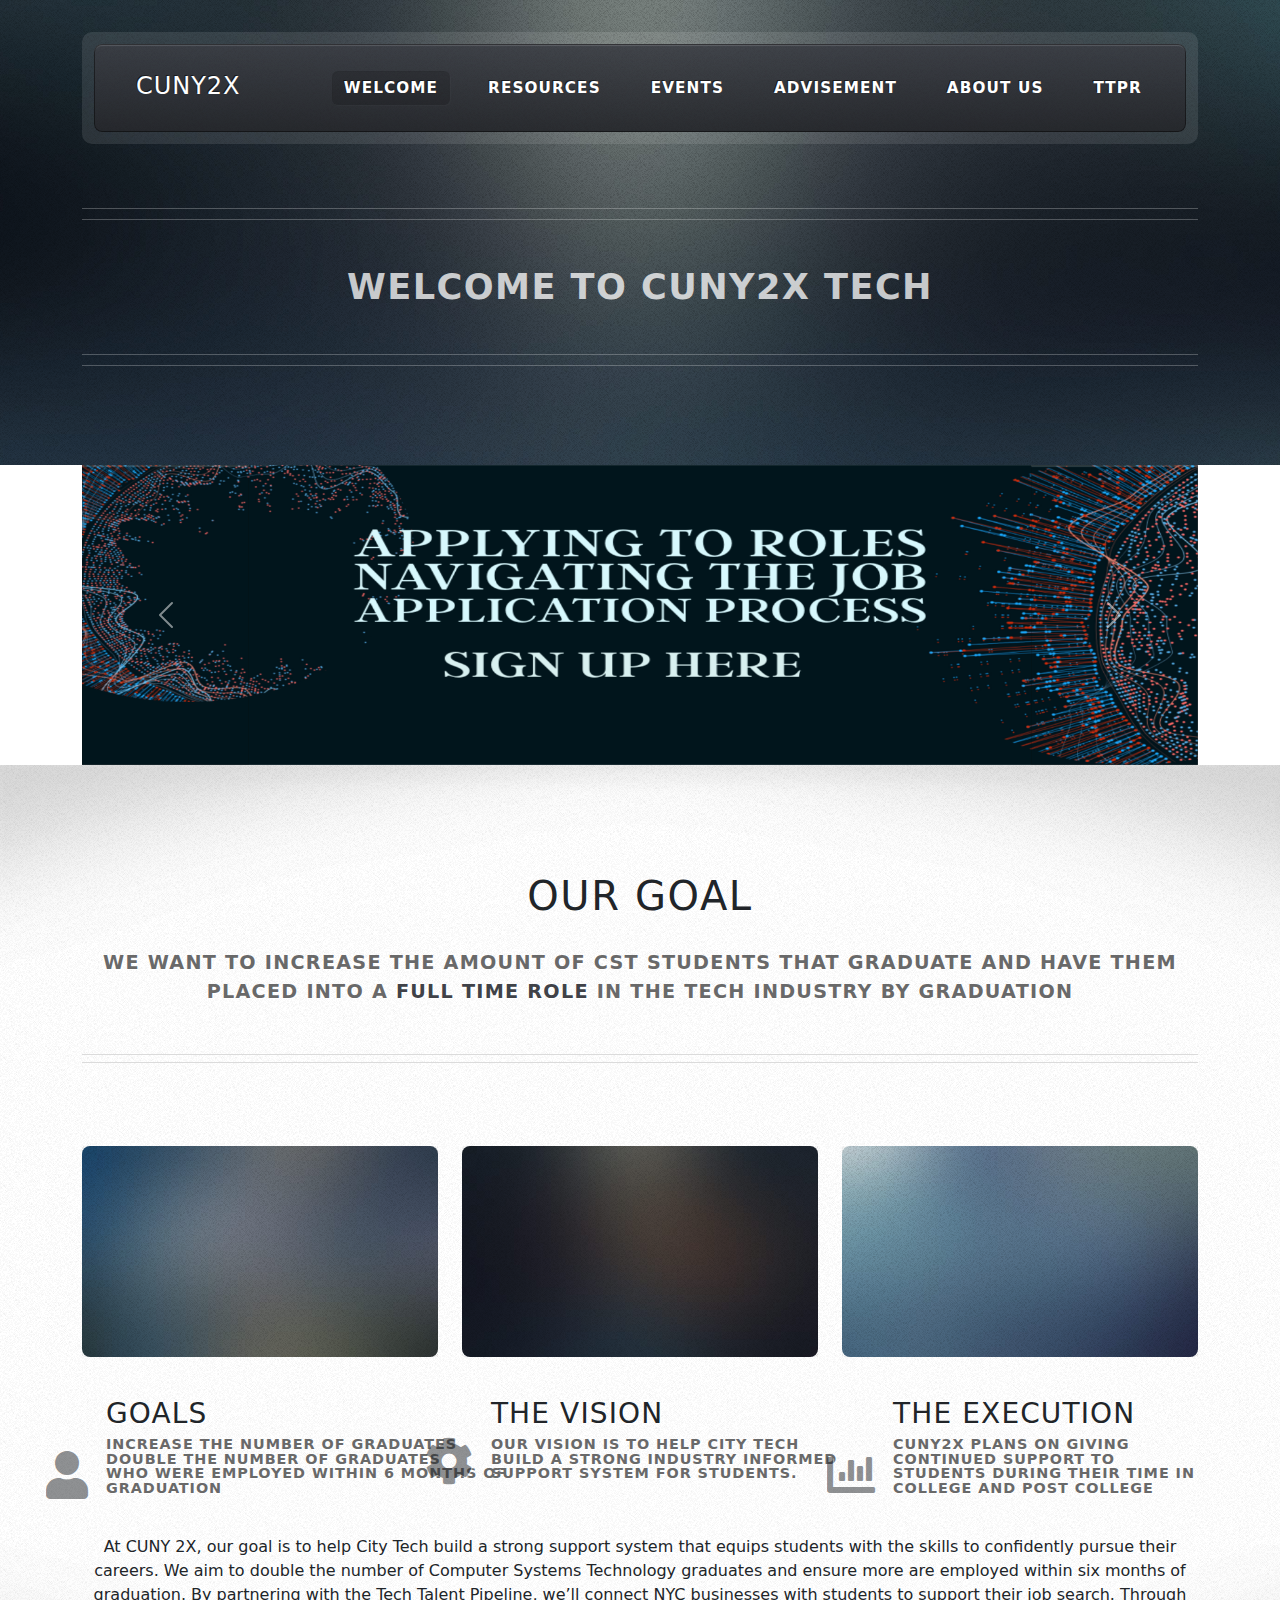
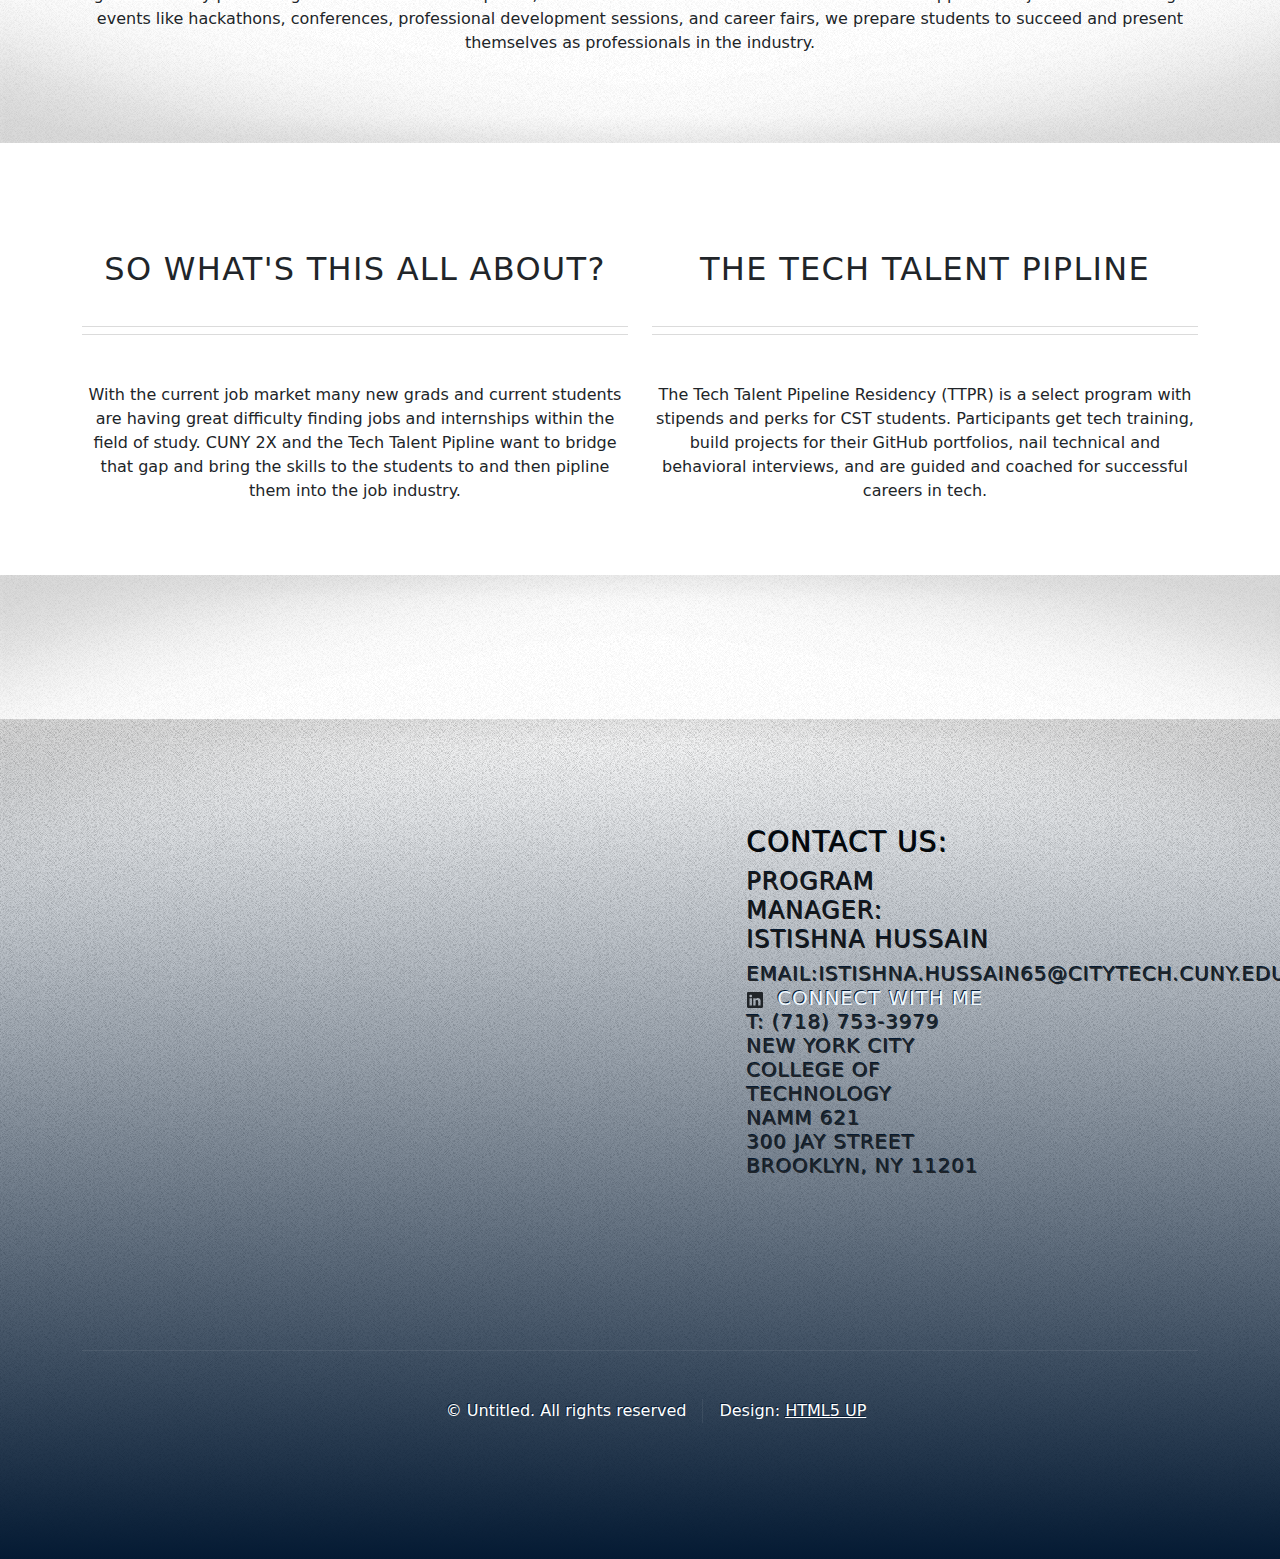
<file: index.html>
<!DOCTYPE HTML>
<!--
	ZeroFour by HTML5 UP
	html5up.net | @ajlkn
	Free for personal and commercial use under the CCA 3.0 license (html5up.net/license)
-->
<html>
	<head>
		<title>CUNY2X</title>
		<meta charset="utf-8" />
		<meta name="viewport" content="width=device-width, initial-scale=1, user-scalable=no" />
		<link rel="stylesheet" href="assets/css/main.css" />
		<link href="https://cdn.jsdelivr.net/npm/bootstrap@5.3.3/dist/css/bootstrap.min.css" rel="stylesheet" integrity="sha384-QWTKZyjpPEjISv5WaRU9OFeRpok6YctnYmDr5pNlyT2bRjXh0JMhjY6hW+ALEwIH" crossorigin="anonymous">

	</head>
	<body class="homepage is-preload">
		<div id="page-wrapper">

			<!-- Header -->
				<div id="header-wrapper">
					<div class="container">

						<!-- Header -->
							<header id="header">
								<div class="inner">

									<!-- Logo -->
									<h1><a href="index.html">CUNY2X</a></h1>

									<!-- Nav -->
										<nav id="nav">
											<ul>
												<li class="current_page_item"><a href="index.html">Welcome</a></li>
												<li>
													<a href="resources.html">Resources</a>	
													<ul>
														<li><a class="dropdown-item" href="associate.html"><b style="color: white;">Associate Student Opportunities</b></a></li>
														<li><a class="dropdown-item" href="bachelor.html"><b style="color: white;">Bachelor's Student Opportunities</b></a></li>
														
														
													</ul>
												</li>
												<li ><a href="events.html">Events</a></li>
												<li ><a href="advise.html">Advisement</a></li>
												<li><a href="aboutus.html">About Us</a></li>
												<li><a href="ttpr.html">TTPR</a></li>
											</ul>
										</nav>

								</div>
							</header>

						<!-- Banner -->
							

							<div id="banner">
								<h2><strong>Welcome to CUNY2X Tech</strong> 
								<br />
								</h2>
								
							</div>

					</div>
				</div>
				
				
			<!-- Main Wrapper -->
				<div id="main-wrapper">
					<section class="container box feature1">
						<div class="col-12">
							<div id="carouselExampleControls" class="carousel slide" data-bs-ride="carousel">
								<div class="carousel-inner">
								  <div class="carousel-item active">
									<a href="https://docs.google.com/forms/d/1oPZW8NmGo1zhCkPuJHNJSelSkC9TdM7Mdj-au-UWQM4/edit"><img class="d-block w-100" height="300" src="images/Untitled-2-applying.png" alt="Second slide"></a>
								  </div>
								</div>
								<button class="carousel-control-prev" type="button" data-bs-target="#carouselExampleControls" data-bs-slide="prev">
								  <span class="carousel-control-prev-icon" aria-hidden="true"></span>
								  <span class="visually-hidden">Previous</span>
								</button>
								<button class="carousel-control-next" type="button" data-bs-target="#carouselExampleControls" data-bs-slide="next">
								  <span class="carousel-control-next-icon" aria-hidden="true"></span>
								  <span class="visually-hidden">Next</span>
								</button>
							  </div>
					</section>
					<div class="wrapper style1">
						
						<div class="inner">


							<!-- Feature 1 -->
								<section class="container box feature1">
									<div class="row">
										<div class="col-12">
											<header class="first major">
												<h2>Our Goal</h2>
												<p>We want to increase the amount of CST students 
													that graduate and have them placed into a <strong>full time role</strong>
													in the tech industry by graduation</p>
											</header>
										</div>
										<div class="col-4 col-12-medium">
											<section>
												<a href="#" class="image featured"><img src="images/pic01.jpg" alt="" /></a>
												<header class="second icon solid fa-user">
													<h3>Goals</h3>
													<p>Increase the number of graduates</p>
													<p>Double the number of graduates<br>who were employed within 6 months of<br> graduation
													</p>
												</header>
											</section>
										</div>
										<div class="col-4 col-12-medium">
											<section>
												<a href="#" class="image featured"><img src="images/pic02.jpg" alt="" /></a>
												<header class="second icon solid fa-cog">
													<h3>The Vision</h3>
													<p>Our vision is to help City Tech<br>
														 build a strong industry informed<br> support system for students.</p>
												</header>
											</section>
										</div>
										<div class="col-4 col-12-medium">
											<section>
												<a href="#" class="image featured"><img src="images/pic03.jpg" alt="" /></a>
												<header class="second icon solid fa-chart-bar">
													<h3>The Execution</h3>
													<p>CUNY2X Plans on giving<br> continued support to<br> students
													during their time in<br> college and post college</p>
												</header>
											</section>
										</div>
										<div class="col-12">
											<p>At CUNY 2X, our goal is to help City Tech build 
												a strong support system that equips students 
												with the skills to confidently pursue their careers. We aim 
												to double the number of Computer Systems Technology graduates 
												and ensure more are employed within six months of graduation. 
												By partnering with the Tech Talent Pipeline, we’ll connect NYC 
												businesses with students to support their job search. Through events
												 like hackathons, conferences, professional development sessions, and 
												 career fairs, we prepare students to succeed and present themselves as 
												 professionals in the industry.</p>
										</div>
									</div>
								</section>

						</div>
					</div>
					<div class="wrapper style2">
						<div class="inner">

							<!-- Feature 2 -->
								<section class="container box feature2">
									<div class="row">
										<div class="col-6 col-12-medium">
											<section>
												<header class="major">
													<h2>So what's this all about?</h2>
													
												</header>
												<p>With the current job market many new grads and current students are having great difficulty 
													finding jobs and internships within the field of study. CUNY 2X and the Tech Talent Pipline want to bridge that
													gap and bring the skills to the students to and then pipline them into the job industry.
												</p>
												
											</section>
										</div>
										<div class="col-6 col-12-medium">
											<section>
												<header class="major">
													<h2>The Tech Talent Pipline</h2>
													
												</header>
												<p>The Tech Talent Pipeline Residency (TTPR) is a select program with
													stipends and perks for CST students. Participants get tech training,
													build projects for their GitHub portfolios, nail technical and behavioral
													interviews, and are guided and coached for successful careers in tech.
													</p>
											
											</section>
										</div>
									</div>
								</section>

							</div>
					</div>
					<div class="wrapper style3">
						<div class="inner">
							<div class="container">
								<div class="row">
									
									
								</div>
							</div>
						</div>
					</div>
				</div>

			<!-- Footer Wrapper -->
			<div id="footer-wrapper">
				<footer id="footer" class="container">
					<div class="row">
						<div class="col-7 col-12-medium">

							<!-- Links -->
							<section class="widget links">
								<iframe src="https://www.google.com/maps/embed?pb=!1m18!1m12!1m3!1d6050.051435833493!2d-73.99008112358709!3d40.69543123862917!2m3!1f0!2f0!3f0!3m2!1i1024!2i768!4f13.1!3m3!1m2!1s0x89c25a4a6c47643b%3A0x284552dca0b97d69!2sNew%20York%20City%20College%20of%20Technology!5e0!3m2!1sen!2sus!4v1725395275824!5m2!1sen!2sus" width="600" height="450" style="border:0;" allowfullscreen="" loading="lazy" referrerpolicy="no-referrer-when-downgrade"></iframe>
							</section>

						</div>

						<div class="col-3 col-6-medium col-12-small">

							<!-- About -->
						<section>
							<h3 style="color: rgb(7, 7, 7);">Contact Us:</h3>
							<h4 style="color: rgb(24, 23, 23);">Program Manager: Istishna Hussain</h4>
							<h5>Email:Istishna.Hussain65@citytech.cuny.edu
								<svg xmlns="http://www.w3.org/2000/svg" width="16" height="16" fill="currentColor" class="bi bi-linkedin" viewBox="0 0 16 16">
									<path d="M0 1.146C0 .513.526 0 1.175 0h13.65C15.474 0 16 .513 16 1.146v13.708c0 .633-.526 1.146-1.175 1.146H1.175C.526 16 0 15.487 0 14.854zm4.943 12.248V6.169H2.542v7.225zm-1.2-8.212c.837 0 1.358-.554 1.358-1.248-.015-.709-.52-1.248-1.342-1.248S2.4 3.226 2.4 3.934c0 .694.521 1.248 1.327 1.248zm4.908 8.212V9.359c0-.216.016-.432.08-.586.173-.431.568-.878 1.232-.878.869 0 1.216.662 1.216 1.634v3.865h2.401V9.25c0-2.22-1.184-3.252-2.764-3.252-1.274 0-1.845.7-2.165 1.193v.025h-.016l.016-.025V6.169h-2.4c.03.678 0 7.225 0 7.225z"/>
										</svg>&nbsp;
										  <a style="color: aliceblue;"https://www.linkedin.com/in/istishna-hussain/">Connect with me</a><br>
											T: (718) 753-3979<br>
											New York City College of Technology<br>
											Namm 621<br>300 Jay Street 
											Brooklyn, NY 11201
                                    </h5>
						</section>
			

						</div>
						<div class="col-12">
							<div id="copyright">
								<ul class="menu">
									<li style="color: white;">&copy; Untitled. All rights reserved</li><li style="color: white;">Design: <a style="color: white;" href="http://html5up.net">HTML5 UP</a></li>
								</ul>
							</div>
						</div>
					</div>
				</footer>
			</div>


		</div>

		<!-- Scripts -->
			<script src="https://cdn.jsdelivr.net/npm/bootstrap@5.3.3/dist/js/bootstrap.bundle.min.js" integrity="sha384-YvpcrYf0tY3lHB60NNkmXc5s9fDVZLESaAA55NDzOxhy9GkcIdslK1eN7N6jIeHz" crossorigin="anonymous"></script>
			<script src="assets/js/jquery.min.js"></script>
			<script src="assets/js/jquery.dropotron.min.js"></script>
			<script src="assets/js/browser.min.js"></script>
			<script src="assets/js/breakpoints.min.js"></script>
			<script src="assets/js/util.js"></script>
			<script src="assets/js/main.js"></script>

	</body>
</html>
</file>
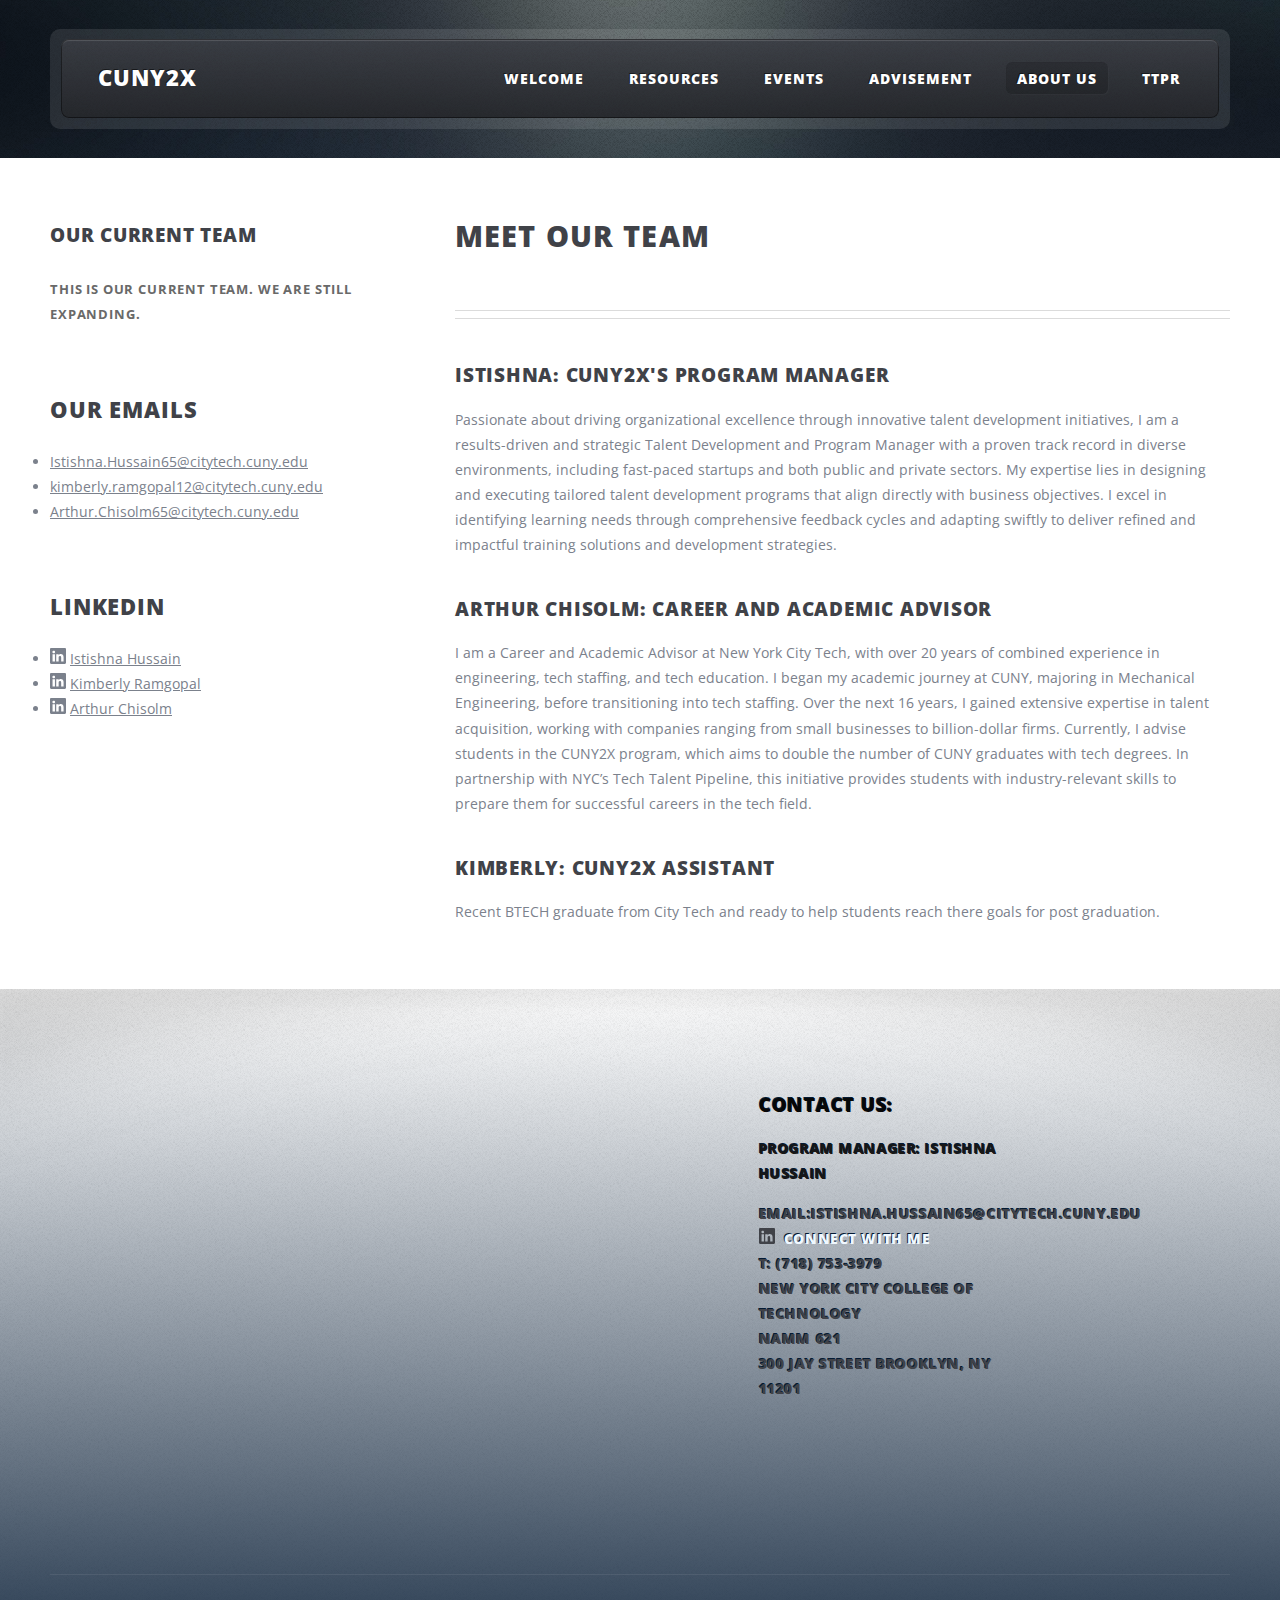
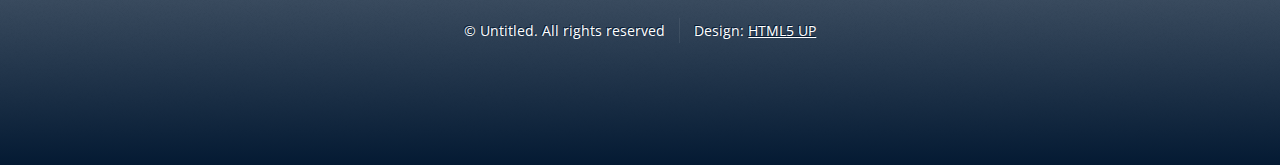
<file: aboutus.html>
<!DOCTYPE HTML>
<!--
	ZeroFour by HTML5 UP
	html5up.net | @ajlkn
	Free for personal and commercial use under the CCA 3.0 license (html5up.net/license)
-->
<html>
	<head>
		<title>CUNY2X</title>
		<meta charset="utf-8" />
		<meta name="viewport" content="width=device-width, initial-scale=1, user-scalable=no" />
		<link rel="stylesheet" href="assets/css/main.css" />
		<link href="https://cdn.jsdelivr.net/npm/bootstrap@5.3.3/dist/css/bootstrap.min.css"  integrity="sha384-QWTKZyjpPEjISv5WaRU9OFeRpok6YctnYmDr5pNlyT2bRjXh0JMhjY6hW+ALEwIH" crossorigin="anonymous">

	</head>
	<body class="no-sidebar is-preload">
		<div id="page-wrapper">

			<!-- Header Wrapper -->
			<div id="header-wrapper">
				<div class="container">

					<!-- Header -->
					<header id="header">
						<div class="inner">

							<!-- Logo -->
							<h1><a href="index.html">CUNY2X</a></h1>

							<!-- Nav -->
							<nav id="nav">
								<ul>
									<li><a href="index.html">Welcome</a></li>
									<li >
										<a href="resources.html">Resources</a>	
										<ul>
											<li><a class="dropdown-item" href="associate.html"><b style="color: white;">Associate Student Opportunities</b></a></li>
											<li><a class="dropdown-item" href="bachelor.html"><b style="color: white;">Bachelor's Student Opportunities</b></a></li>
										</ul>
									</li>
									<li ><a href="events.html">Events</a></li>
									<li ><a href="advise.html">Advisement</a></li>
									<li class="current_page_item"><a href="aboutus.html">About Us</a></li>
									<li><a href="ttpr.html">TTPR</a></li>
								</ul>
							</nav>
								</div>
							</header>

					</div>
				</div>

			<!-- Main Wrapper -->
				<div id="main-wrapper">
					<div class="wrapper style2">
						<div class="inner">
							<div class="container">
								<div class="row">
									<div class="col-4 col-12-medium">
										<div id="sidebar">

											<!-- Sidebar -->

												<section>
													<header>
														<h3>Our Current Team</h3>
														<br>
														<p>This is our current team. We are still expanding.</p>
													
												</section>

												<section>
													<header>
														<h2>Our Emails</h2>
													</header>
													
														<li><a href="#">Istishna.Hussain65@citytech.cuny.edu</a></li>
														<li><a href="#">kimberly.ramgopal12@citytech.cuny.edu</a></li>
														<li><a href="#">Arthur.Chisolm65@citytech.cuny.edu</a></li>	
												
											
												</section>

												<section>
													<header>
														<h2>Linkedin</h2>
													</header>
													
														<li><svg xmlns="http://www.w3.org/2000/svg" width="16" height="16" fill="currentColor" class="bi bi-linkedin" viewBox="0 0 16 16">
															<path d="M0 1.146C0 .513.526 0 1.175 0h13.65C15.474 0 16 .513 16 1.146v13.708c0 .633-.526 1.146-1.175 1.146H1.175C.526 16 0 15.487 0 14.854zm4.943 12.248V6.169H2.542v7.225zm-1.2-8.212c.837 0 1.358-.554 1.358-1.248-.015-.709-.52-1.248-1.342-1.248S2.4 3.226 2.4 3.934c0 .694.521 1.248 1.327 1.248zm4.908 8.212V9.359c0-.216.016-.432.08-.586.173-.431.568-.878 1.232-.878.869 0 1.216.662 1.216 1.634v3.865h2.401V9.25c0-2.22-1.184-3.252-2.764-3.252-1.274 0-1.845.7-2.165 1.193v.025h-.016l.016-.025V6.169h-2.4c.03.678 0 7.225 0 7.225z"/>
														  </svg>&nbsp;<a href="https://www.linkedin.com/in/istishna-hussain/">Istishna Hussain</a></li>
														<li><svg xmlns="http://www.w3.org/2000/svg" width="16" height="16" fill="currentColor" class="bi bi-linkedin" viewBox="0 0 16 16">
															<path d="M0 1.146C0 .513.526 0 1.175 0h13.65C15.474 0 16 .513 16 1.146v13.708c0 .633-.526 1.146-1.175 1.146H1.175C.526 16 0 15.487 0 14.854zm4.943 12.248V6.169H2.542v7.225zm-1.2-8.212c.837 0 1.358-.554 1.358-1.248-.015-.709-.52-1.248-1.342-1.248S2.4 3.226 2.4 3.934c0 .694.521 1.248 1.327 1.248zm4.908 8.212V9.359c0-.216.016-.432.08-.586.173-.431.568-.878 1.232-.878.869 0 1.216.662 1.216 1.634v3.865h2.401V9.25c0-2.22-1.184-3.252-2.764-3.252-1.274 0-1.845.7-2.165 1.193v.025h-.016l.016-.025V6.169h-2.4c.03.678 0 7.225 0 7.225z"/>
														  </svg>&nbsp;<a href="www.linkedin.com/in/kimberly-ramgopall-723514227">Kimberly Ramgopal</a></li>
														<li><svg xmlns="http://www.w3.org/2000/svg" width="16" height="16" fill="currentColor" class="bi bi-linkedin" viewBox="0 0 16 16">
															<path d="M0 1.146C0 .513.526 0 1.175 0h13.65C15.474 0 16 .513 16 1.146v13.708c0 .633-.526 1.146-1.175 1.146H1.175C.526 16 0 15.487 0 14.854zm4.943 12.248V6.169H2.542v7.225zm-1.2-8.212c.837 0 1.358-.554 1.358-1.248-.015-.709-.52-1.248-1.342-1.248S2.4 3.226 2.4 3.934c0 .694.521 1.248 1.327 1.248zm4.908 8.212V9.359c0-.216.016-.432.08-.586.173-.431.568-.878 1.232-.878.869 0 1.216.662 1.216 1.634v3.865h2.401V9.25c0-2.22-1.184-3.252-2.764-3.252-1.274 0-1.845.7-2.165 1.193v.025h-.016l.016-.025V6.169h-2.4c.03.678 0 7.225 0 7.225z"/>
														  </svg>&nbsp;<a href="https://www.linkedin.com/in/arthur-chisolm/">Arthur Chisolm</a></li>	
													
												</section>

										</div>
									</div>
									<div class="col-8 col-12-medium imp-medium">
										<div id="content">

											<!-- Content -->

												<article>
													<header class="major">
														<h2>Meet Our Team</h2>
                                           			 	<br>
													</header>


													<h3>Istishna: CUNY2X's Program Manager</h3>
											<p>Passionate about driving organizational excellence through innovative talent development initiatives, I am a results-driven and strategic Talent Development and Program Manager with a proven track record in diverse environments, including fast-paced startups and both public and private sectors.

                                                My expertise lies in designing and executing tailored talent development programs that align directly with business objectives. I excel in identifying learning needs through comprehensive feedback cycles and adapting swiftly to deliver refined and impactful training solutions and development strategies.</p>
											
											<h3>Arthur Chisolm: Career and Academic Advisor</h3>
											<p>I am a Career and Academic Advisor at New York City Tech, with over 20 years of combined experience in engineering, tech staffing, and tech education.

												I began my academic journey at CUNY, majoring in Mechanical Engineering, before transitioning into tech staffing. Over the next 16 years, I gained extensive expertise in talent acquisition, working with companies ranging from small businesses to billion-dollar firms.
												
												Currently, I advise students in the CUNY2X program, which aims to double the number of CUNY graduates with tech degrees. In partnership with NYC’s Tech Talent Pipeline, this initiative provides students with industry-relevant skills to prepare them for successful careers in the tech field.
											</p>

                                            <h3>Kimberly: CUNY2X Assistant</h3>
                                            <p>Recent BTECH graduate from City Tech and ready to help students reach there goals for post graduation.</p>
												</article>

										</div>
									</div>
								</div>
							</div>
						</div>
					</div>
					

			<!-- Footer Wrapper -->
			<div id="footer-wrapper">
				<footer id="footer" class="container">
					<div class="row">
						<div class="col-7 col-12-medium">

							<!-- Links -->
							<section class="widget links">
								<iframe src="https://www.google.com/maps/embed?pb=!1m18!1m12!1m3!1d6050.051435833493!2d-73.99008112358709!3d40.69543123862917!2m3!1f0!2f0!3f0!3m2!1i1024!2i768!4f13.1!3m3!1m2!1s0x89c25a4a6c47643b%3A0x284552dca0b97d69!2sNew%20York%20City%20College%20of%20Technology!5e0!3m2!1sen!2sus!4v1725395275824!5m2!1sen!2sus" width="600" height="450" style="border:0;" allowfullscreen="" loading="lazy" referrerpolicy="no-referrer-when-downgrade"></iframe>
							</section>

						</div>

						<div class="col-3 col-6-medium col-12-small">

							<!-- About -->
						<section>
							<h3 style="color: rgb(7, 7, 7);">Contact Us:</h3>
							<h4 style="color: rgb(24, 23, 23);">Program Manager: Istishna Hussain</h4>
							<h5>Email:Istishna.Hussain65@citytech.cuny.edu
								<svg xmlns="http://www.w3.org/2000/svg" width="16" height="16" fill="currentColor" class="bi bi-linkedin" viewBox="0 0 16 16">
									<path d="M0 1.146C0 .513.526 0 1.175 0h13.65C15.474 0 16 .513 16 1.146v13.708c0 .633-.526 1.146-1.175 1.146H1.175C.526 16 0 15.487 0 14.854zm4.943 12.248V6.169H2.542v7.225zm-1.2-8.212c.837 0 1.358-.554 1.358-1.248-.015-.709-.52-1.248-1.342-1.248S2.4 3.226 2.4 3.934c0 .694.521 1.248 1.327 1.248zm4.908 8.212V9.359c0-.216.016-.432.08-.586.173-.431.568-.878 1.232-.878.869 0 1.216.662 1.216 1.634v3.865h2.401V9.25c0-2.22-1.184-3.252-2.764-3.252-1.274 0-1.845.7-2.165 1.193v.025h-.016l.016-.025V6.169h-2.4c.03.678 0 7.225 0 7.225z"/>
										</svg>&nbsp;
										  <a style="color: aliceblue;"https://www.linkedin.com/in/istishna-hussain/">Connect with me</a><br>
											T: (718) 753-3979<br>
											New York City College of Technology<br>
											Namm 621<br>300 Jay Street 
											Brooklyn, NY 11201
                                    </h5>
						</section>
			

						</div>
						<div class="col-12">
							<div id="copyright">
								<ul class="menu">
									<li style="color: white;">&copy; Untitled. All rights reserved</li><li style="color: white;">Design: <a style="color: white;" href="http://html5up.net">HTML5 UP</a></li>
								</ul>
							</div>
						</div>
					</div>
				</footer>
			</div>


		</div>

		<!-- Scripts -->
        <script src="https://cdn.jsdelivr.net/npm/bootstrap@5.3.3/dist/js/bootstrap.bundle.min.js" integrity="sha384-YvpcrYf0tY3lHB60NNkmXc5s9fDVZLESaAA55NDzOxhy9GkcIdslK1eN7N6jIeHz" crossorigin="anonymous"></script>
		<script src="assets/js/jquery.min.js"></script>
		<script src="assets/js/jquery.dropotron.min.js"></script>
		<script src="assets/js/browser.min.js"></script>
		<script src="assets/js/breakpoints.min.js"></script>
		<script src="assets/js/util.js"></script>
		<script src="assets/js/main.js"></script>

	</body>
</html>
</file>
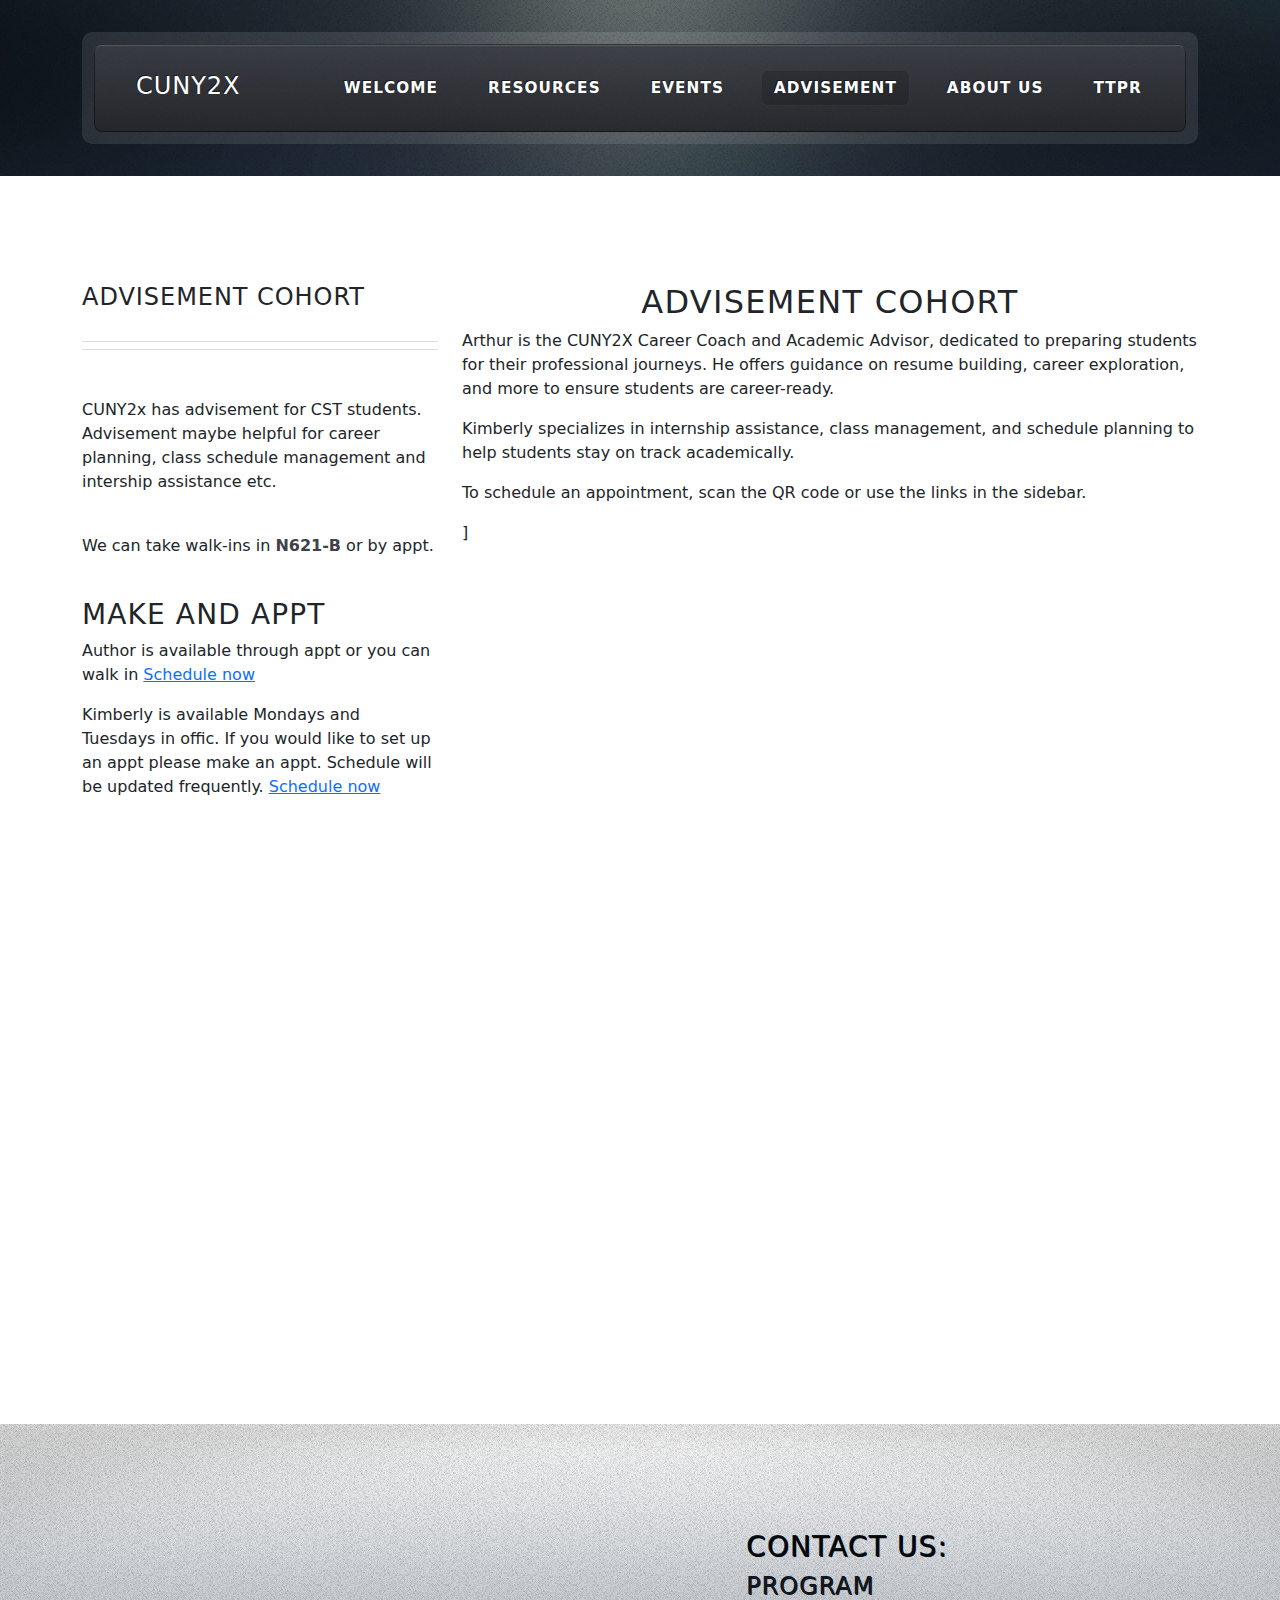
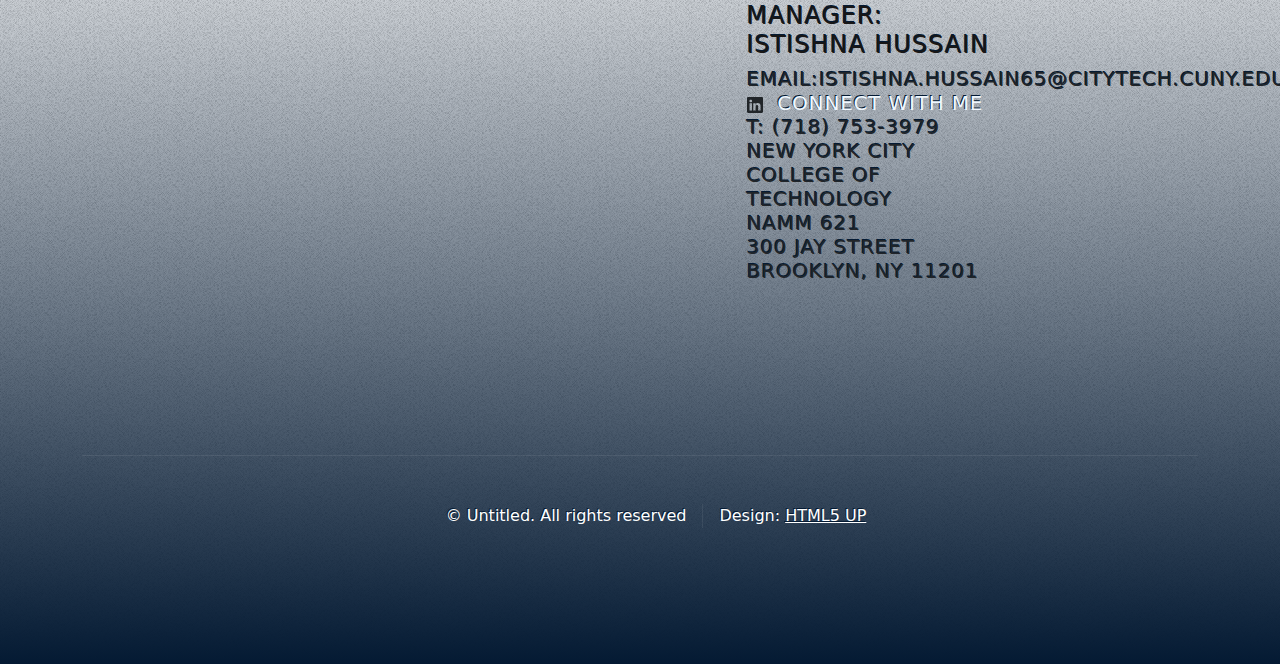
<file: advise.html>
<!DOCTYPE HTML>
<!--
	ZeroFour by HTML5 UP
	html5up.net | @ajlkn
	Free for personal and commercial use under the CCA 3.0 license (html5up.net/license)
-->
<html>
	<head>
		<title>CUNY2X</title>
		<meta charset="utf-8" />
		<meta name="viewport" content="width=device-width, initial-scale=1, user-scalable=no" />
		<link rel="stylesheet" href="assets/css/main.css" />
		<link href="https://cdn.jsdelivr.net/npm/bootstrap@5.3.3/dist/css/bootstrap.min.css" rel="stylesheet" integrity="sha384-QWTKZyjpPEjISv5WaRU9OFeRpok6YctnYmDr5pNlyT2bRjXh0JMhjY6hW+ALEwIH" crossorigin="anonymous">

	</head>
	<body class="no-sidebar is-preload">
		<div id="page-wrapper">

			<!-- Header Wrapper -->
			<div id="header-wrapper">
				<div class="container">

					<!-- Header -->
					<header id="header">
						<div class="inner">

							<!-- Logo -->
							<h1><a href="index.html">CUNY2X</a></h1>

							<!-- Nav -->
							<nav id="nav">
								<ul>
									<li><a href="index.html">Welcome</a></li>
									<li >
										<a href="resources.html">Resources</a>	
										<ul>
											<li><a class="dropdown-item" href="associate.html"><b style="color: white;">Associate Student Opportunities</b></a></li>
											<li><a class="dropdown-item" href="bachelor.html"><b style="color: white;">Bachelor's Student Opportunities</b></a></li>
										</ul>
									</li>
									<li ><a href="events.html">Events</a></li>
									<li class="current_page_item"><a href="advise.html">Advisement</a></li>
									<li><a href="aboutus.html">About Us</a></li>
									<li><a href="ttpr.html">TTPR</a></li>
								</ul>
							</nav>

								</div>
							</header>

					</div>
				</div>

             
			<!-- Main Wrapper -->
				<div id="main-wrapper">
					<div class="wrapper style2">
						<div class="inner">
							<div class="container">
								<div class="row">
                                    <div class="col-4 col-12-medium">
										<div id="sidebar">

											<!-- Sidebar -->
                                            <section>
                                                <header class="major">
                                                    <h2>Advisement Cohort</h2>
                                                </header>
                                                <p>CUNY2x has advisement for CST students. Advisement maybe helpful for career planning, class schedule management and intership assistance etc. 
                                                </p>
    
                                                <br>
                                                <p>We can take walk-ins in <b>N621-B</b> or by appt.</p>
    
                                                <br>
    
                                                <h3>Make and Appt</h3>
                                                <p>Author is available through appt or you can walk in
                                                    <a href="https://docs.google.com/forms/d/e/1FAIpQLSen8AInozM-9rUHqh_zvq5nIPpMv5ZHNEeIyaJywHOPiEG8og/viewform">Schedule now</a>
    
                                                </p>
    
                                                <p>Kimberly is available Mondays and Tuesdays in offic. If you would like to set up an appt please make an appt. Schedule will be updated 
                                                    frequently.
                                                    <a href="https://docs.google.com/forms/d/e/1FAIpQLSc2OVkgj6J_SvyQ8RG619rnAvGvdNHSOLl2eDVw8a-BLh5Ahg/viewform">Schedule now</a>
    
                                                </p>
                                            
                                            

										</div>
									</div>
									<div class="col-8 col-12-medium">
										<div id="content">

											<!-- Content -->

												<article>
                                                    <h2 style="text-align: center;">Advisement Cohort</h2>
                                                </header>
                                               
											<p>Arthur is the CUNY2X Career Coach and Academic Advisor, dedicated to preparing students for their professional journeys. He offers guidance on resume building, career exploration, and more to ensure students are career-ready.</p>

											<p>Kimberly specializes in internship assistance, class management, and schedule planning to help students stay on track academically.</p>

											<p>To schedule an appointment, scan the QR code or use the links in the sidebar.</p>
                                                </p>
]                                                    <iframe class="pdf" src="PDFs\AdvisementCorhort(1).pdf" height="800px" width="800px"></iframe>
                                                    
												</article>

										</div>
									</div>
									
									</div>
								</div>
							</div>
						</div>
					</div>
					
			<!-- Footer Wrapper -->
			<div id="footer-wrapper">
				<footer id="footer" class="container">
					<div class="row">
						<div class="col-7 col-12-medium">

							<!-- Links -->
							<section class="widget links">
								<iframe src="https://www.google.com/maps/embed?pb=!1m18!1m12!1m3!1d6050.051435833493!2d-73.99008112358709!3d40.69543123862917!2m3!1f0!2f0!3f0!3m2!1i1024!2i768!4f13.1!3m3!1m2!1s0x89c25a4a6c47643b%3A0x284552dca0b97d69!2sNew%20York%20City%20College%20of%20Technology!5e0!3m2!1sen!2sus!4v1725395275824!5m2!1sen!2sus" width="600" height="450" style="border:0;" allowfullscreen="" loading="lazy" referrerpolicy="no-referrer-when-downgrade"></iframe>
							</section>

						</div>

						<div class="col-3 col-6-medium col-12-small">

							<!-- About -->
						<section>
							<h3 style="color: rgb(7, 7, 7);">Contact Us:</h3>
							<h4 style="color: rgb(24, 23, 23);">Program Manager: Istishna Hussain</h4>
							<h5>Email:Istishna.Hussain65@citytech.cuny.edu
								<svg xmlns="http://www.w3.org/2000/svg" width="16" height="16" fill="currentColor" class="bi bi-linkedin" viewBox="0 0 16 16">
									<path d="M0 1.146C0 .513.526 0 1.175 0h13.65C15.474 0 16 .513 16 1.146v13.708c0 .633-.526 1.146-1.175 1.146H1.175C.526 16 0 15.487 0 14.854zm4.943 12.248V6.169H2.542v7.225zm-1.2-8.212c.837 0 1.358-.554 1.358-1.248-.015-.709-.52-1.248-1.342-1.248S2.4 3.226 2.4 3.934c0 .694.521 1.248 1.327 1.248zm4.908 8.212V9.359c0-.216.016-.432.08-.586.173-.431.568-.878 1.232-.878.869 0 1.216.662 1.216 1.634v3.865h2.401V9.25c0-2.22-1.184-3.252-2.764-3.252-1.274 0-1.845.7-2.165 1.193v.025h-.016l.016-.025V6.169h-2.4c.03.678 0 7.225 0 7.225z"/>
										</svg>&nbsp;
										  <a style="color: aliceblue;"https://www.linkedin.com/in/istishna-hussain/">Connect with me</a><br>
											T: (718) 753-3979<br>
											New York City College of Technology<br>
											Namm 621<br>300 Jay Street 
											Brooklyn, NY 11201
                                    </h5>
						</section>
			

						</div>
						<div class="col-12">
							<div id="copyright">
								<ul class="menu">
									<li style="color: white;">&copy; Untitled. All rights reserved</li><li style="color: white;">Design: <a style="color: white;" href="http://html5up.net">HTML5 UP</a></li>
								</ul>
							</div>
						</div>
					</div>
				</footer>
			</div>

		</div>

		<!-- Scripts -->
        <script src="https://cdn.jsdelivr.net/npm/bootstrap@5.3.3/dist/js/bootstrap.bundle.min.js" integrity="sha384-YvpcrYf0tY3lHB60NNkmXc5s9fDVZLESaAA55NDzOxhy9GkcIdslK1eN7N6jIeHz" crossorigin="anonymous"></script>
		<script src="assets/js/jquery.min.js"></script>
		<script src="assets/js/jquery.dropotron.min.js"></script>
		<script src="assets/js/browser.min.js"></script>
		<script src="assets/js/breakpoints.min.js"></script>
		<script src="assets/js/util.js"></script>
		<script src="assets/js/main.js"></script>

	</body>
</html>
</file>
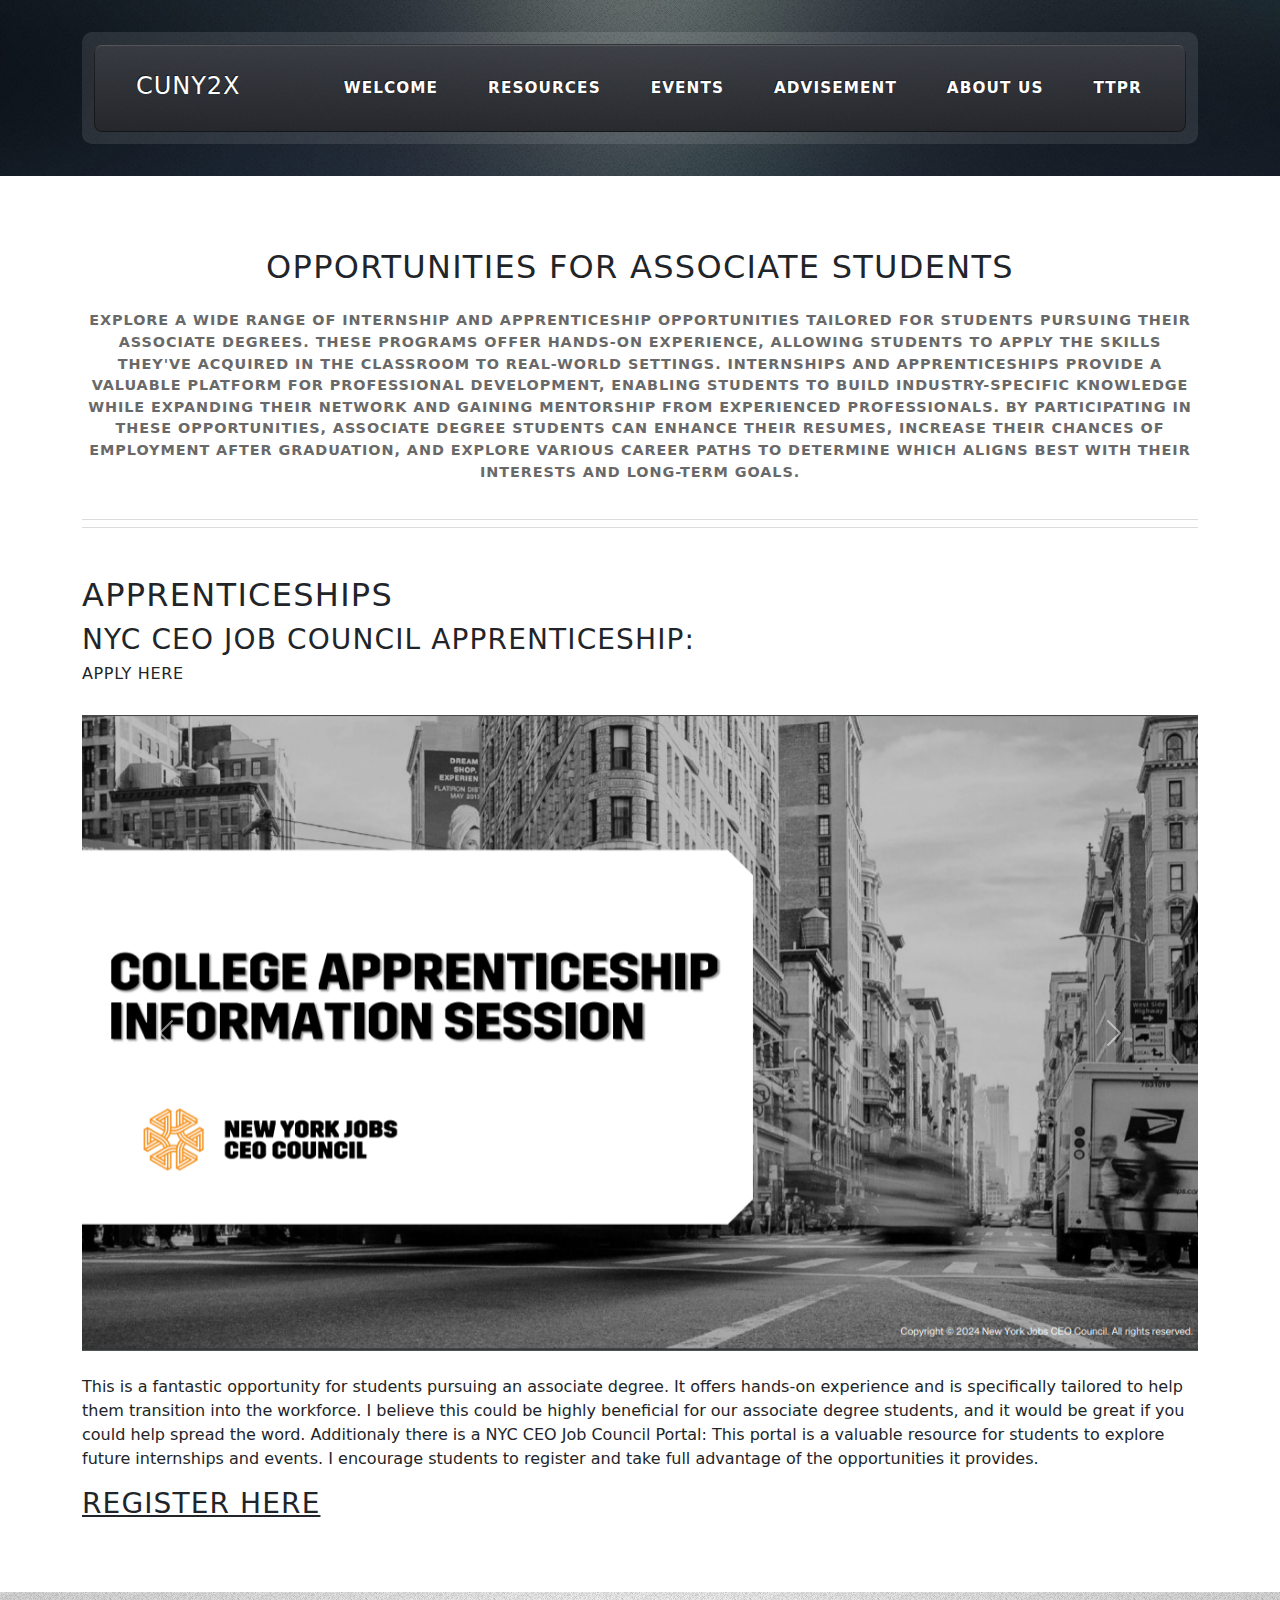
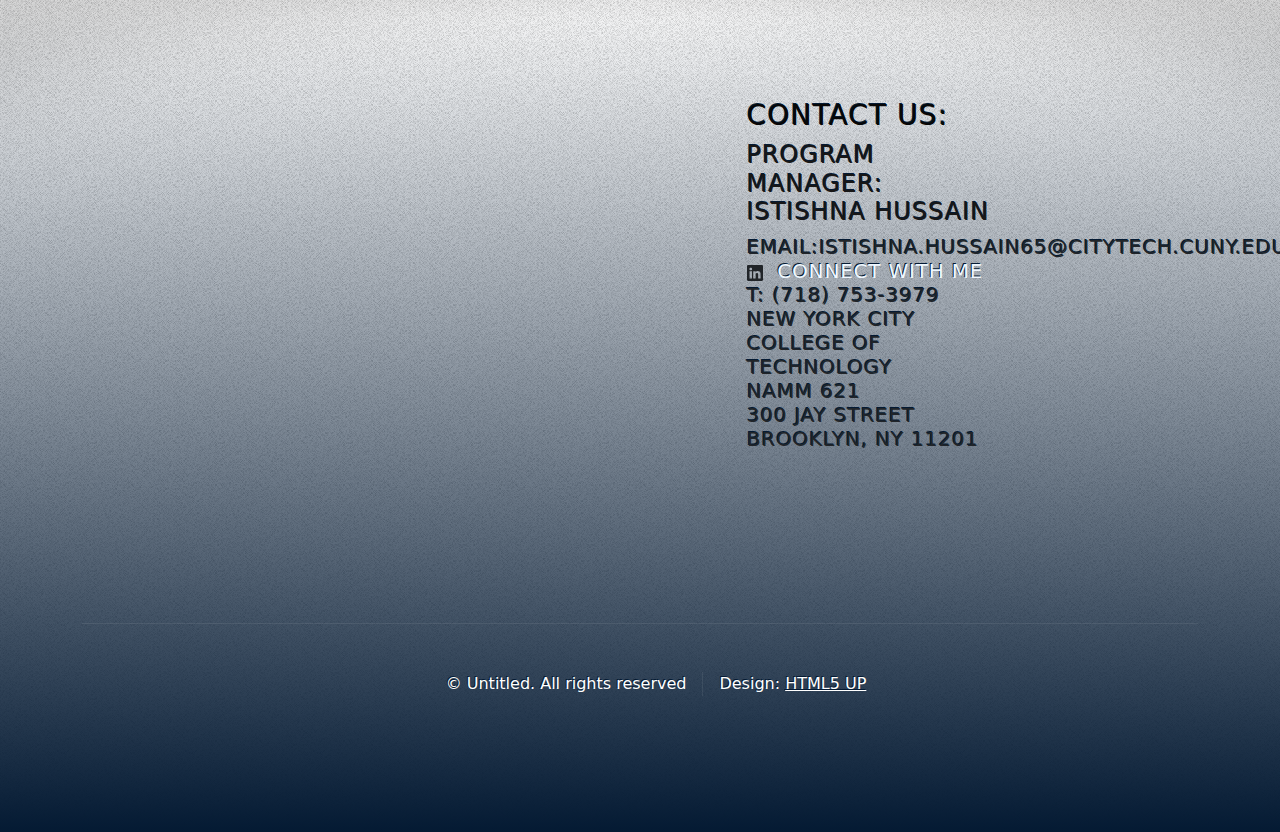
<file: associate.html>
<!DOCTYPE HTML>
<!--
	ZeroFour by HTML5 UP
	html5up.net | @ajlkn
	Free for personal and commercial use under the CCA 3.0 license (html5up.net/license)
-->
<html>
	<head>
		<title>CUNY2X</title>
		<meta charset="utf-8" />
		<meta name="viewport" content="width=device-width, initial-scale=1, user-scalable=no" />
		<link rel="stylesheet" href="assets/css/main.css" />
		<link href="https://cdn.jsdelivr.net/npm/bootstrap@5.3.3/dist/css/bootstrap.min.css" rel="stylesheet" integrity="sha384-QWTKZyjpPEjISv5WaRU9OFeRpok6YctnYmDr5pNlyT2bRjXh0JMhjY6hW+ALEwIH" crossorigin="anonymous">

	</head>
	<body class="no-sidebar is-preload">
		<div id="page-wrapper">

			<!-- Header Wrapper -->
				<div id="header-wrapper">
					<div class="container">

						<!-- Header -->
						<header id="header">
							<div class="inner">

								<!-- Logo -->
								<h1><a href="index.html">CUNY2X</a></h1>

								<!-- Nav -->
									<nav id="nav">
										<ul>
											<li ><a href="index.html">Welcome</a></li>
											<li>
												<a href="resources.html">Resources</a>	
												<ul>
													<li class="current_page_item"><a class="dropdown-item" href="associate.html"><b style="color: white;">Associate Student Opportunities</b></a></li>
													<li><a class="dropdown-item" href="bachelor.html"><b style="color: white;">Bachelor's Student Opportunities</b></a></li>
													
													
												</ul>
											</li>
											<li ><a href="events.html">Events</a></li>
											<li ><a href="advise.html">Advisement</a></li>
											<li><a href="aboutus.html">About Us</a></li>
											<li><a href="ttpr.html">TTPR</a></li>
										</ul>
									</nav>
							</div>
						</header>


					</div>
				</div>

			<!-- Main Wrapper -->
				<div id="main-wrapper">
					
					<div class="wrapper style2">
						<div class="inner">
							<div class="container">
								<div id="content">

									<!-- Content -->

										<article>
											<header class="major">
												<h2 style="text-align: center;">Opportunities for Associate Students</h2>
												<p style="text-align: center;">
												Explore a wide range of internship and apprenticeship opportunities tailored for 
												students pursuing their associate degrees. These programs offer hands-on experience, 
												allowing students to apply the skills they've acquired in the classroom to real-world settings. 
												Internships and apprenticeships provide a valuable platform for professional development, enabling 
												students to build industry-specific knowledge while expanding their network and gaining mentorship
												 from experienced professionals. By participating in these opportunities, associate degree students 
												 can enhance their resumes, increase their chances of employment after graduation, and explore various 
												 career paths to determine which aligns best with their interests and long-term goals.

												</p>
											</header>

											<h2 >Apprenticeships</h2>
											<h3>NYC CEO Job Council Apprenticeship:</h3>
											<h6><a href="https://www.surveymonkey.com/r/Z76SC99">Apply here</a></h6>
											<br>

											<!--carousel working-->
											<div id="carouselExampleControls" class="carousel slide" data-bs-ride="carousel">
												<div class="carousel-inner">
													<div class="carousel-item active">
														<img class="d-block w-100" src="ceojobcouncil/Screenshot 2024-09-29 210907.png" alt="First slide">
													</div>
													<div class="carousel-item">
														<img class="d-block w-100" src="ceojobcouncil/pg2.png" alt="Second slide">
													</div>
													<div class="carousel-item">
														<img class="d-block w-100" src="ceojobcouncil/p3.png" alt="Third slide">
													</div>
													<div class="carousel-item">
														<img class="d-block w-100" src="ceojobcouncil/pg4.png" alt="Third slide">
													</div>
													<div class="carousel-item">
														<img class="d-block w-100" src="ceojobcouncil/pg5.png" alt="Third slide">
													</div>
													<div class="carousel-item">
														<img class="d-block w-100" src="ceojobcouncil/pg6.png" alt="Third slide">
													</div>
													<div class="carousel-item">
														<img class="d-block w-100" src="ceojobcouncil/p7.png" alt="Third slide">
													</div>
													<div class="carousel-item">
														<img class="d-block w-100" src="ceojobcouncil/p8.png" alt="Third slide">
													</div>
													<div class="carousel-item">
														<img class="d-block w-100" src="ceojobcouncil/p9.png" alt="Third slide">
													</div>
													<div class="carousel-item">
														<img class="d-block w-100" src="ceojobcouncil/p10.png" alt="Third slide">
													</div>
													<div class="carousel-item">
														<img class="d-block w-100" src="ceojobcouncil/p11.png" alt="Third slide">
													</div>
													<div class="carousel-item">
														<img class="d-block w-100" src="ceojobcouncil/p12.png" alt="Third slide">
													</div>
													<div class="carousel-item">
														<img class="d-block w-100" src="ceojobcouncil/p13.png" alt="Third slide">
													</div>
													<div class="carousel-item">
														<img class="d-block w-100" src="ceojobcouncil/p14.png" alt="Third slide">
													</div>
													<div class="carousel-item">
														<img class="d-block w-100" src="ceojobcouncil/p15.png" alt="Third slide">
													</div>
													<div class="carousel-item">
														<img class="d-block w-100" src="ceojobcouncil/p16.png" alt="Third slide">
													</div>
													<div class="carousel-item">
														<img class="d-block w-100" src="ceojobcouncil/p17.png" alt="Third slide">
													</div>
													<div class="carousel-item">
														<img class="d-block w-100" src="ceojobcouncil/p18.png" alt="Third slide">
													</div>

												</div>
												<a class="carousel-control-prev" href="#carouselExampleControls" role="button" data-bs-slide="prev">
													<span class="carousel-control-prev-icon" aria-hidden="true"></span>
													<span class="sr-only">Previous</span>
												</a>
												<a class="carousel-control-next" href="#carouselExampleControls" role="button" data-bs-slide="next">
													<span class="carousel-control-next-icon" aria-hidden="true"></span>
													<span class="sr-only"><b>Next</b></span>
												</a>
											</div>
											<br>

											<p>This is a fantastic opportunity for students pursuing an associate degree. 
												It offers hands-on experience and is specifically tailored to help them 
												transition into the workforce. I believe this could be highly beneficial 
												for our associate degree students, and it would be great if you could help spread the word.


												Additionaly there is a NYC CEO Job Council Portal: This portal is a valuable resource 
												for students to explore future internships and events. I encourage students to register 
												and take full advantage of the opportunities it provides.</p>
												
												<h3><a href="https://www.nyjobsceocounciltalentportal.org/?origin=diallo"><u>Register Here</u></a></h3>


										</article>

								</div>
							</div>
						</div>
					</div>
					
								
												
						
				</div>

			<!-- Footer Wrapper -->
			<div id="footer-wrapper">
				<footer id="footer" class="container">
					<div class="row">
						<div class="col-7 col-12-medium">

							<!-- Links -->
							<section class="widget links">
								<iframe src="https://www.google.com/maps/embed?pb=!1m18!1m12!1m3!1d6050.051435833493!2d-73.99008112358709!3d40.69543123862917!2m3!1f0!2f0!3f0!3m2!1i1024!2i768!4f13.1!3m3!1m2!1s0x89c25a4a6c47643b%3A0x284552dca0b97d69!2sNew%20York%20City%20College%20of%20Technology!5e0!3m2!1sen!2sus!4v1725395275824!5m2!1sen!2sus" width="600" height="450" style="border:0;" allowfullscreen="" loading="lazy" referrerpolicy="no-referrer-when-downgrade"></iframe>
							</section>

						</div>

						<div class="col-3 col-6-medium col-12-small">

							<!-- About -->
						<section>
							<h3 style="color: rgb(7, 7, 7);">Contact Us:</h3>
							<h4 style="color: rgb(24, 23, 23);">Program Manager: Istishna Hussain</h4>
							<h5>Email:Istishna.Hussain65@citytech.cuny.edu
								<svg xmlns="http://www.w3.org/2000/svg" width="16" height="16" fill="currentColor" class="bi bi-linkedin" viewBox="0 0 16 16">
									<path d="M0 1.146C0 .513.526 0 1.175 0h13.65C15.474 0 16 .513 16 1.146v13.708c0 .633-.526 1.146-1.175 1.146H1.175C.526 16 0 15.487 0 14.854zm4.943 12.248V6.169H2.542v7.225zm-1.2-8.212c.837 0 1.358-.554 1.358-1.248-.015-.709-.52-1.248-1.342-1.248S2.4 3.226 2.4 3.934c0 .694.521 1.248 1.327 1.248zm4.908 8.212V9.359c0-.216.016-.432.08-.586.173-.431.568-.878 1.232-.878.869 0 1.216.662 1.216 1.634v3.865h2.401V9.25c0-2.22-1.184-3.252-2.764-3.252-1.274 0-1.845.7-2.165 1.193v.025h-.016l.016-.025V6.169h-2.4c.03.678 0 7.225 0 7.225z"/>
										</svg>&nbsp;
										  <a style="color: aliceblue;"https://www.linkedin.com/in/istishna-hussain/">Connect with me</a><br>
											T: (718) 753-3979<br>
											New York City College of Technology<br>
											Namm 621<br>300 Jay Street 
											Brooklyn, NY 11201
                                    </h5>
						</section>
			

						</div>
						<div class="col-12">
							<div id="copyright">
								<ul class="menu">
									<li style="color: white;">&copy; Untitled. All rights reserved</li><li style="color: white;">Design: <a style="color: white;" href="http://html5up.net">HTML5 UP</a></li>
								</ul>
							</div>
						</div>
					</div>
				</footer>
			</div>



		</div>

		<!-- Scripts -->
		<script src="https://cdn.jsdelivr.net/npm/bootstrap@5.3.3/dist/js/bootstrap.bundle.min.js" integrity="sha384-YvpcrYf0tY3lHB60NNkmXc5s9fDVZLESaAA55NDzOxhy9GkcIdslK1eN7N6jIeHz" crossorigin="anonymous"></script>
			<script src="assets/js/jquery.min.js"></script>
			<script src="assets/js/jquery.dropotron.min.js"></script>
			<script src="assets/js/browser.min.js"></script>
			<script src="assets/js/breakpoints.min.js"></script>
			<script src="assets/js/util.js"></script>
			<script src="assets/js/main.js"></script>

	</body>
</html>
</file>
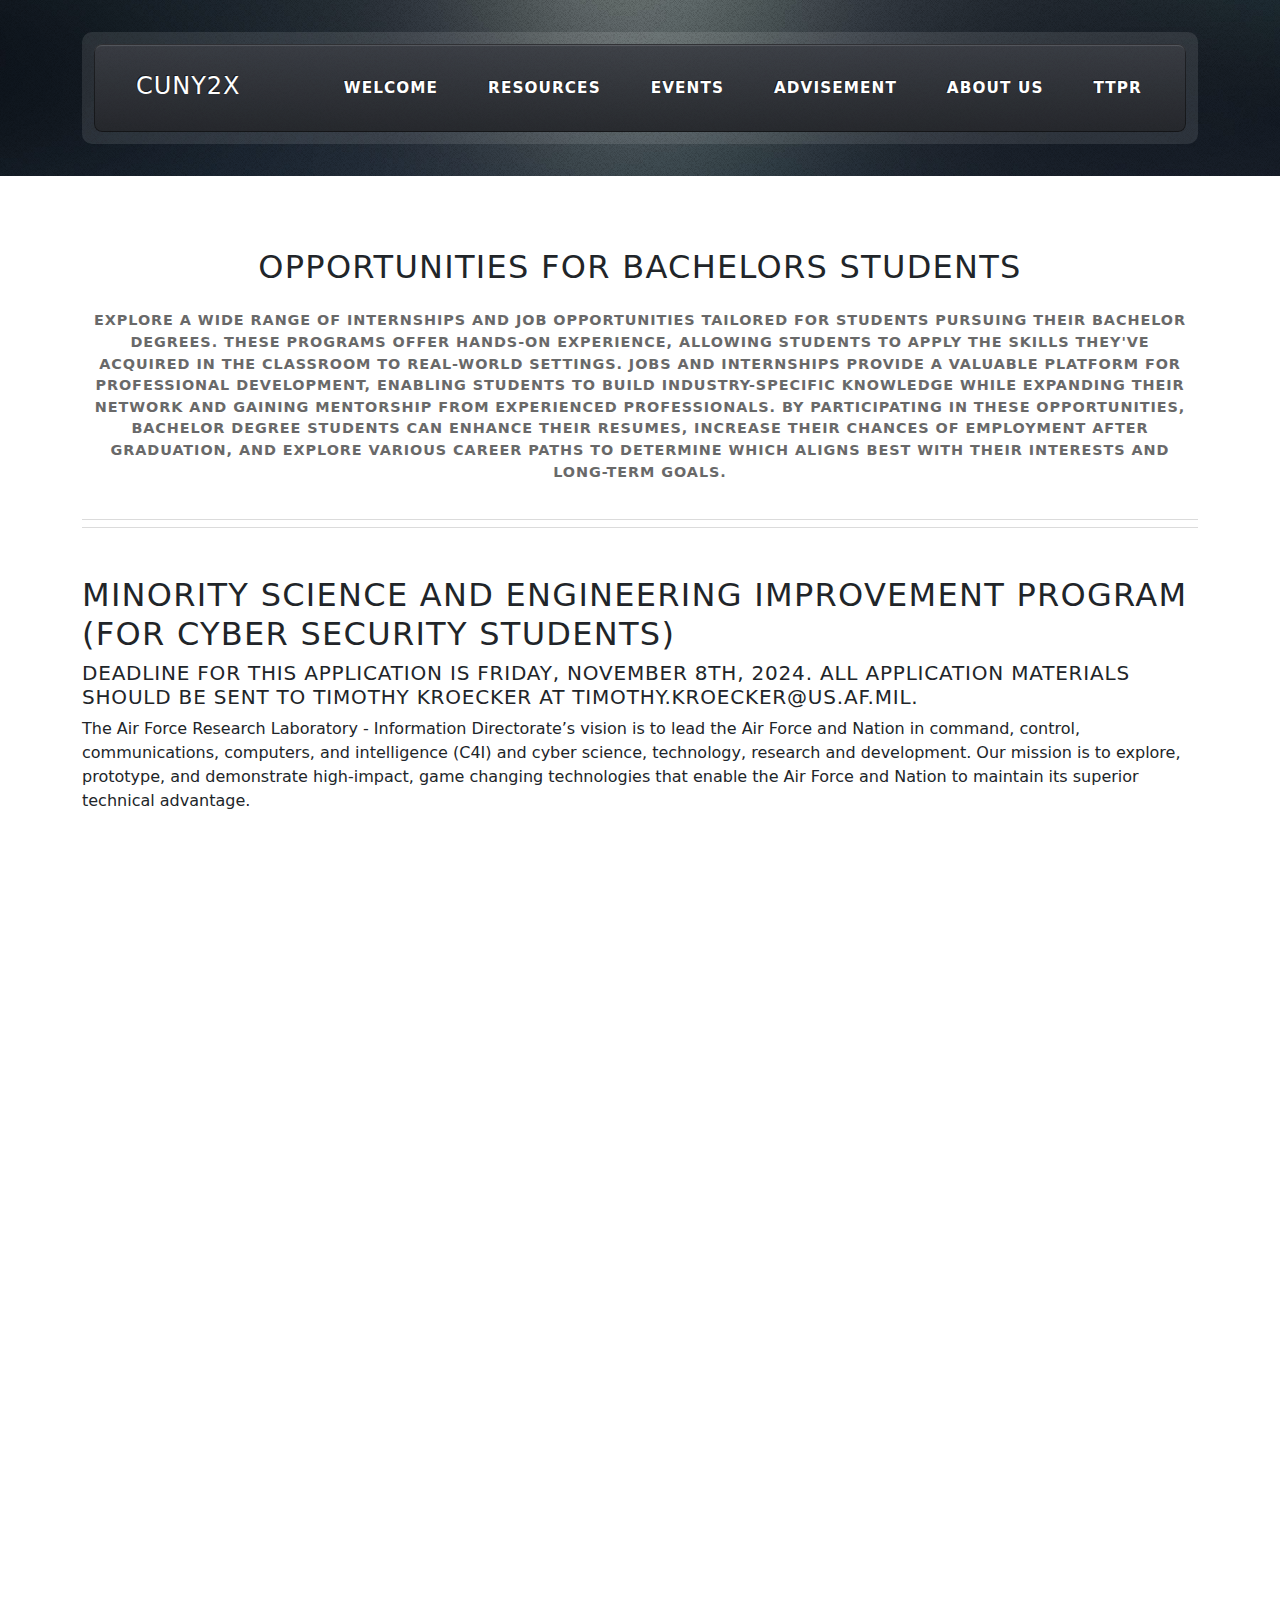
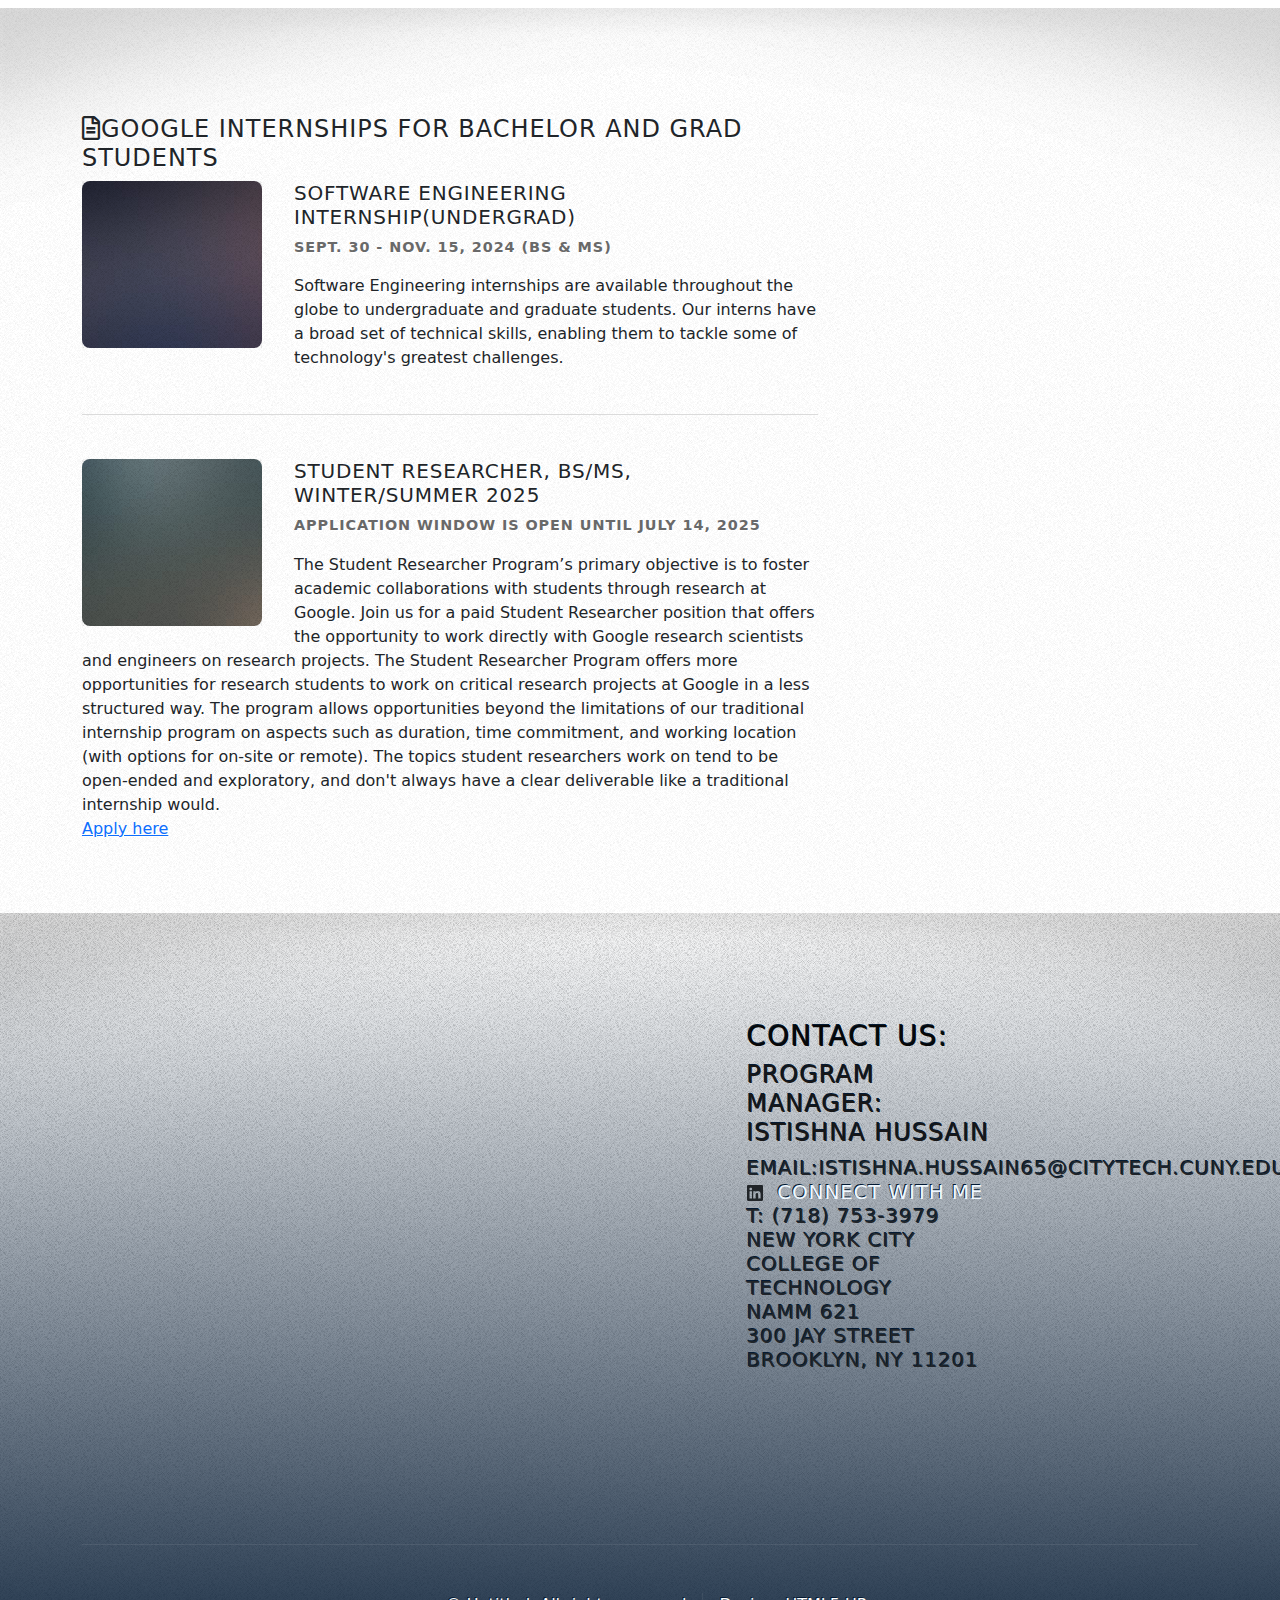
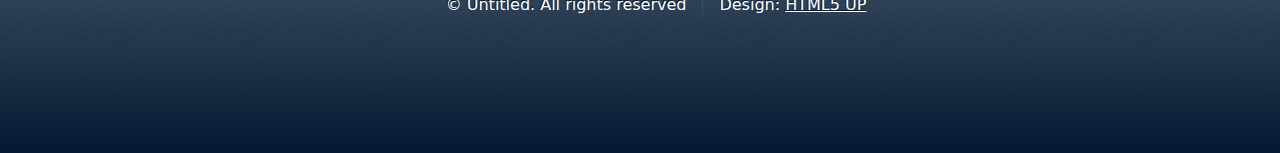
<file: bachelor.html>
<!DOCTYPE HTML>
<!--
	ZeroFour by HTML5 UP
	html5up.net | @ajlkn
	Free for personal and commercial use under the CCA 3.0 license (html5up.net/license)
-->
<html>
	<head>
		<title>CUNY2X</title>
		<meta charset="utf-8" />
		<meta name="viewport" content="width=device-width, initial-scale=1, user-scalable=no" />
		<link rel="stylesheet" href="assets/css/main.css" />
		<link href="https://cdn.jsdelivr.net/npm/bootstrap@5.3.3/dist/css/bootstrap.min.css" rel="stylesheet" integrity="sha384-QWTKZyjpPEjISv5WaRU9OFeRpok6YctnYmDr5pNlyT2bRjXh0JMhjY6hW+ALEwIH" crossorigin="anonymous">

	</head>
	<body class="no-sidebar is-preload">
		<div id="page-wrapper">

			<!-- Header Wrapper -->
				<div id="header-wrapper">
					<div class="container">

						<!-- Header -->
						<header id="header">
							<div class="inner">

								<!-- Logo -->
								<h1><a href="index.html">CUNY2X</a></h1>

								<!-- Nav -->
									<nav id="nav">
										<ul>
											<li ><a href="index.html">Welcome</a></li>
											<li>
												<a href="resources.html">Resources</a>	
												<ul>
													<li><a class="dropdown-item" href="associate.html"><b style="color: white;">Associate Student Opportunities</b></a></li>
													<li class="current_page_item"><a class="dropdown-item" href="bachelor.html"><b style="color: white;">Bachelor's Student Opportunities</b></a></li>
													
													
												</ul>
											</li>
											<li ><a href="events.html">Events</a></li>
											<li ><a href="advise.html">Advisement</a></li>
											<li><a href="aboutus.html">About Us</a></li>
											<li><a href="ttpr.html">TTPR</a></li>
										</ul>
									</nav>
							</div>
						</header>


					</div>
				</div>

			<!-- Main Wrapper -->
				<div id="main-wrapper">
					<div class="wrapper style2">
						<div class="inner">
							<div class="container">
								<div id="content">

									<!-- Content -->

										<article>
											<header class="major">
												<h2 style="text-align: center;">Opportunities for Bachelors Students</h2>
												<p style="text-align: center;">
												Explore a wide range of internships and job opportunities tailored for 
												students pursuing their bachelor degrees. These programs offer hands-on experience, 
												allowing students to apply the skills they've acquired in the classroom to real-world settings. 
												Jobs and internships provide a valuable platform for professional development, enabling 
												students to build industry-specific knowledge while expanding their network and gaining mentorship
												 from experienced professionals. By participating in these opportunities, bachelor degree students 
												 can enhance their resumes, increase their chances of employment after graduation, and explore various 
												 career paths to determine which aligns best with their interests and long-term goals.

												</p>
											</header>

											
                                                
									
                                            <h2>Minority Science and Engineering Improvement Program (For Cyber Security Students)</h2>
                                            <h5>Deadline for this application is Friday, November 8th, 2024. All application materials should be sent to Timothy Kroecker at Timothy.Kroecker@us.af.mil. </h5>

                                            <p> The Air Force Research Laboratory - Information Directorate’s vision is to lead the Air Force and Nation in command, 
                                                control, communications, computers, and intelligence (C4I) and cyber science, technology, research and development. 
                                                Our mission is to explore, prototype, and demonstrate high-impact, game changing technologies that enable the Air
                                                 Force and Nation to maintain its superior technical advantage.</p>
                                            
                                            <iframe class="pdf" 
                                            src=
                            "PDFs\10.8.2024_send_v1_PROJECTS_MSEIP_AFRL_SUMMER_2025_INTERNSHIP.pdf"
                                        width="1300" height="700">
                                    </iframe>

											
										</article>

								</div>
							</div>
						</div>
					</div>
					
								
												
						
				</div>
                <div class="wrapper style3">
                    <div class="inner">
                        <div class="container">
                            <div class="row">
                                <div class="col-8 col-12-medium">

                                    <!-- Article list -->
                                        <section class="box article-list">
                                            <h4 class="icon fa-file-alt">Google Internships for Bachelor and Grad Students</h4>

                                            <!-- Excerpt -->
                                                <article class="box excerpt">
                                                    <a href="#" class="image left"><img src="images/pic04.jpg" alt="" /></a>
                                                    <div>
                                                        <header>
                                                            <h5>Software Engineering Internship(Undergrad)</h5>
                                                            <span class="date">Sept. 30 - Nov. 15, 2024 (BS & MS)</span>
                                                            
                                                        </header>
                                                        <p>Software Engineering internships are available
                                                            throughout the globe to undergraduate and graduate
                                                            students. Our interns have a broad set of technical
                                                            skills, enabling them to tackle some of technology's
                                                            greatest challenges.
                                                            </p>
                                                    </div>
                                                </article>

                                           
                                                 <!-- Excerpt -->
                                                 <article class="box excerpt">
                                                    <a href="#" class="image left"><img src="images/pic05.jpg" alt="" /></a>
                                                    <div>
                                                        <header>
                                                            <h5>Student Researcher, BS/MS, Winter/Summer 2025</h5>
                                                            <span class="date"> application window is open until July 14, 2025</span>

                                                        </header>
                                                        <p>The Student Researcher Program’s primary objective is to foster academic collaborations with students through research at Google. Join us for a paid Student Researcher position that offers the opportunity to work directly with Google research scientists and engineers on research projects.

                                                            The Student Researcher Program offers more opportunities for research students to work on critical research projects 
                                                            at Google in a less structured way. The program allows opportunities beyond the limitations of our traditional internship 
                                                            program on aspects such as duration, time commitment, and working location (with options for on-site or remote). 
                                                            
                                                            The topics student researchers work on tend to be open-ended and exploratory, and don't always have a clear deliverable 
                                                            like a traditional internship would.</p>
                                                        <p><a href="https://www.google.com/about/careers/applications/jobs/results/141568859843764934-student-researcher-bsms-wintersummer-2025?category=DATA_CENTER_OPERATIONS&category=DEVELOPER_RELATIONS&category=HARDWARE_ENGINEERING&category=INFORMATION_TECHNOLOGY&category=MANUFACTURING_SUPPLY_CHAIN&category=NETWORK_ENGINEERING&category=PRODUCT_MANAGEMENT&category=PROGRAM_MANAGEMENT&category=SOFTWARE_ENGINEERING&category=TECHNICAL_INFRASTRUCTURE_ENGINEERING&category=TECHNICAL_SOLUTIONS&category=TECHNICAL_WRITING&category=USER_EXPERIENCE&jex=ENTRY_LEVEL&employment_type=INTERN&employment_type=FULL_TIME&employment_type=PART_TIME&employment_type=TEMPORARY&degree=BACHELORS&location=New%20York%2C%20NY%2C%20USA">Apply here</a></p>
                                                    </div>
                                                </article>
                                           
                                        </section>
                                </div>
                              <!--would be side section-->
                            </div>
                        </div>
                    </div>
                </div>
            </div>

			<!-- Footer Wrapper -->
			<div id="footer-wrapper">
				<footer id="footer" class="container">
					<div class="row">
						<div class="col-7 col-12-medium">

							<!-- Links -->
							<section class="widget links">
								<iframe src="https://www.google.com/maps/embed?pb=!1m18!1m12!1m3!1d6050.051435833493!2d-73.99008112358709!3d40.69543123862917!2m3!1f0!2f0!3f0!3m2!1i1024!2i768!4f13.1!3m3!1m2!1s0x89c25a4a6c47643b%3A0x284552dca0b97d69!2sNew%20York%20City%20College%20of%20Technology!5e0!3m2!1sen!2sus!4v1725395275824!5m2!1sen!2sus" width="600" height="450" style="border:0;" allowfullscreen="" loading="lazy" referrerpolicy="no-referrer-when-downgrade"></iframe>
							</section>

						</div>

						<div class="col-3 col-6-medium col-12-small">

							<!-- About -->
						<section>
							<h3 style="color: rgb(7, 7, 7);">Contact Us:</h3>
							<h4 style="color: rgb(24, 23, 23);">Program Manager: Istishna Hussain</h4>
							<h5>Email:Istishna.Hussain65@citytech.cuny.edu
								<svg xmlns="http://www.w3.org/2000/svg" width="16" height="16" fill="currentColor" class="bi bi-linkedin" viewBox="0 0 16 16">
									<path d="M0 1.146C0 .513.526 0 1.175 0h13.65C15.474 0 16 .513 16 1.146v13.708c0 .633-.526 1.146-1.175 1.146H1.175C.526 16 0 15.487 0 14.854zm4.943 12.248V6.169H2.542v7.225zm-1.2-8.212c.837 0 1.358-.554 1.358-1.248-.015-.709-.52-1.248-1.342-1.248S2.4 3.226 2.4 3.934c0 .694.521 1.248 1.327 1.248zm4.908 8.212V9.359c0-.216.016-.432.08-.586.173-.431.568-.878 1.232-.878.869 0 1.216.662 1.216 1.634v3.865h2.401V9.25c0-2.22-1.184-3.252-2.764-3.252-1.274 0-1.845.7-2.165 1.193v.025h-.016l.016-.025V6.169h-2.4c.03.678 0 7.225 0 7.225z"/>
										</svg>&nbsp;
										  <a style="color: aliceblue;"https://www.linkedin.com/in/istishna-hussain/">Connect with me</a><br>
											T: (718) 753-3979<br>
											New York City College of Technology<br>
											Namm 621<br>300 Jay Street 
											Brooklyn, NY 11201
                                    </h5>
						</section>
			

						</div>
						<div class="col-12">
							<div id="copyright">
								<ul class="menu">
									<li style="color: white;">&copy; Untitled. All rights reserved</li><li style="color: white;">Design: <a style="color: white;" href="http://html5up.net">HTML5 UP</a></li>
								</ul>
							</div>
						</div>
					</div>
				</footer>
			</div>



		</div>

		<!-- Scripts -->
		<script src="https://cdn.jsdelivr.net/npm/bootstrap@5.3.3/dist/js/bootstrap.bundle.min.js" integrity="sha384-YvpcrYf0tY3lHB60NNkmXc5s9fDVZLESaAA55NDzOxhy9GkcIdslK1eN7N6jIeHz" crossorigin="anonymous"></script>
			<script src="assets/js/jquery.min.js"></script>
			<script src="assets/js/jquery.dropotron.min.js"></script>
			<script src="assets/js/browser.min.js"></script>
			<script src="assets/js/breakpoints.min.js"></script>
			<script src="assets/js/util.js"></script>
			<script src="assets/js/main.js"></script>

	</body>
</html>
</file>
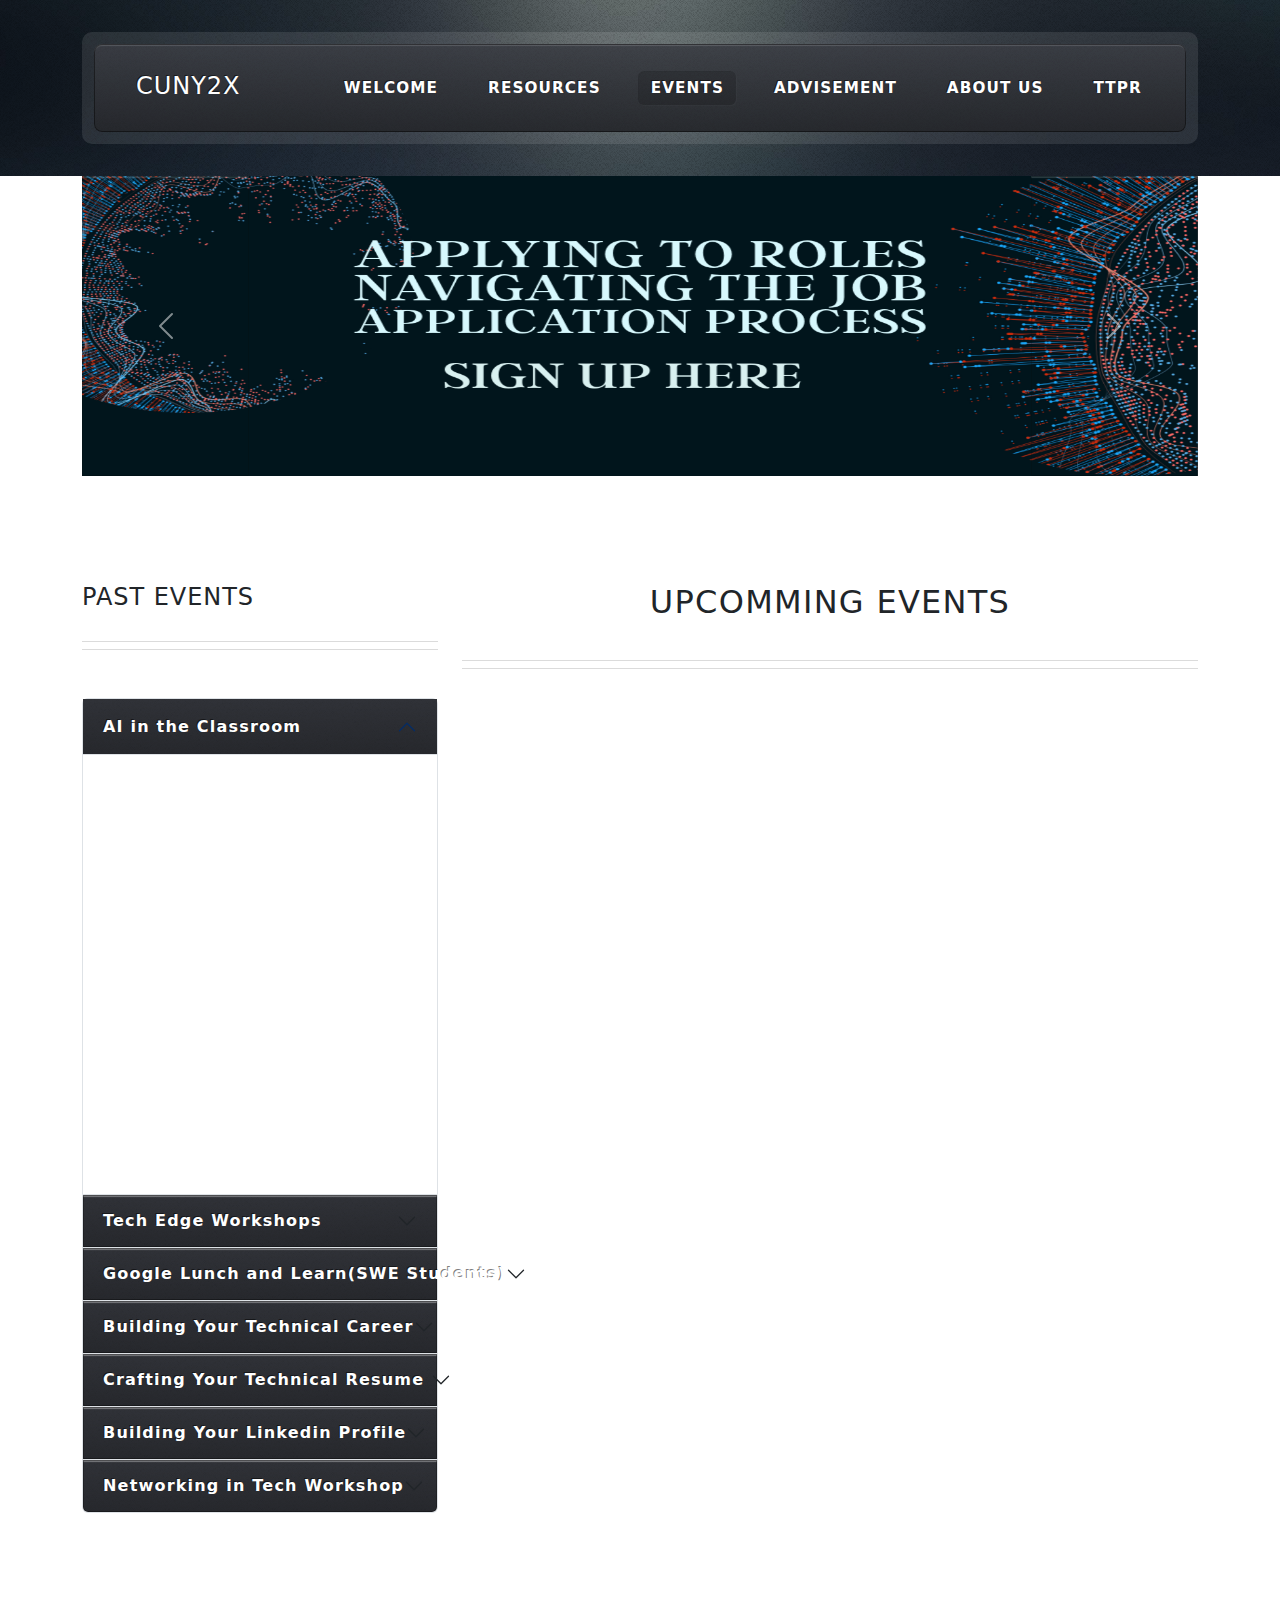
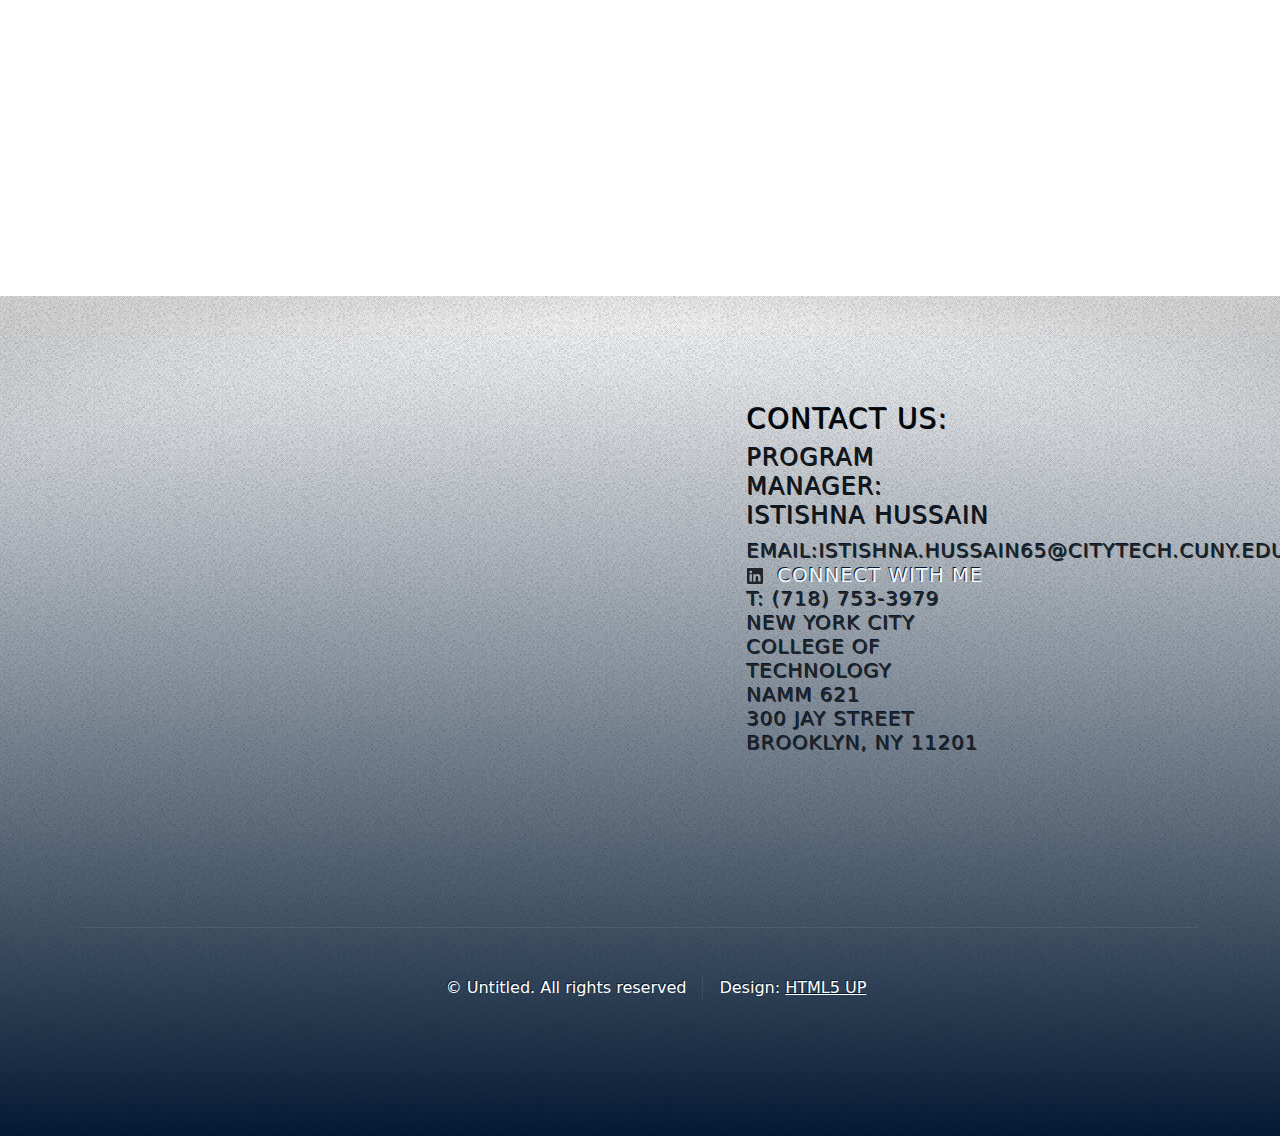
<file: events.html>
<!DOCTYPE HTML>
<!--
	ZeroFour by HTML5 UP
	html5up.net | @ajlkn
	Free for personal and commercial use under the CCA 3.0 license (html5up.net/license)
-->
<html>
	<head>
		<title>CUNY2X</title>
		<meta charset="utf-8" />
		<meta name="viewport" content="width=device-width, initial-scale=1, user-scalable=no" />
		<link rel="stylesheet" href="assets/css/main.css" />
		<link href="https://cdn.jsdelivr.net/npm/bootstrap@5.3.3/dist/css/bootstrap.min.css" rel="stylesheet" integrity="sha384-QWTKZyjpPEjISv5WaRU9OFeRpok6YctnYmDr5pNlyT2bRjXh0JMhjY6hW+ALEwIH" crossorigin="anonymous">

	</head>
	<body class="no-sidebar is-preload">
		<div id="page-wrapper">

			<!-- Header Wrapper -->
			<div id="header-wrapper">
				<div class="container">

					<!-- Header -->
					<header id="header">
						<div class="inner">

							<!-- Logo -->
							<h1><a href="index.html">CUNY2X</a></h1>

							<!-- Nav -->
							<nav id="nav">
								<ul>
									<li><a href="index.html">Welcome</a></li>
									<li >
										<a href="resources.html">Resources</a>	
										<ul>
											<li><a class="dropdown-item" href="associate.html"><b style="color: white;">Associate Student Opportunities</b></a></li>
											<li><a class="dropdown-item" href="bachelor.html"><b style="color: white;">Bachelor's Student Opportunities</b></a></li>
										</ul>
									</li>
									<li class="current_page_item"><a href="events.html">Events</a></li>
									<li><a href="advise.html">Advisement</a></li>
									<li><a href="aboutus.html">About Us</a></li>
									<li><a href="ttpr.html">TTPR</a></li>
								</ul>
							</nav>
						</div>
					</header>

					</div>
				</div>
				
			
				
		
			<!-- Main Wrapper -->
				<div id="main-wrapper">
					<section class="container box feature1">
						<div class="col-12">
							<div id="carouselExampleControls" class="carousel slide" data-bs-ride="carousel">
								<div class="carousel-inner">
								  <div class="carousel-item active">
									<a href="https://docs.google.com/forms/d/1oPZW8NmGo1zhCkPuJHNJSelSkC9TdM7Mdj-au-UWQM4/edit"><img class="d-block w-100" height="300" src="images/Untitled-2-applying.png" alt="Second slide"></a>
								  </div>
								</div>
								<button class="carousel-control-prev" type="button" data-bs-target="#carouselExampleControls" data-bs-slide="prev">
								  <span class="carousel-control-prev-icon" aria-hidden="true"></span>
								  <span class="visually-hidden">Previous</span>
								</button>
								<button class="carousel-control-next" type="button" data-bs-target="#carouselExampleControls" data-bs-slide="next">
								  <span class="carousel-control-next-icon" aria-hidden="true"></span>
								  <span class="visually-hidden">Next</span>
								</button>
							  </div>
					</section>
					<section class="container box feature1">
						<div class="col-12">
							
					</section>
					<div class="wrapper style2">
						<div class="inner">
							<div class="container">
								<div class="row">
                                    <div class="col-4 col-12-medium">
										<div id="sidebar">

											<!-- Sidebar -->
                                     
                                                <header class="major">
                                                    <h2>Past Events</h2>
                                                </header>
                                                
												<article>
													
													<div class="accordion" id="accordionExample">
														<div class="accordion-item" >
															<button class="accordion-button" style="background-color: #303238; color: white;" type="button" data-bs-toggle="collapse" data-bs-target="#collapseOne" aria-expanded="true" aria-controls="collapseOne" >
																AI in the Classroom
															</button>
														  </h2>
														  <div id="collapseOne" class="accordion-collapse collapse show" aria-labelledby="headingOne" data-bs-parent="#accordionExample">
															<div class="accordion-body">
																<iframe class="pdf" src="PDFs\CST_AI_Event.pdf" height="400px" width="380px"></iframe>
															</div>
														  </div>
														</div>
														<div class="accordion-item">
														  <h2 class="accordion-header" id="headingTwo">
															<button class="accordion-button collapsed" style="background-color: #303238; color: white;" type="button" data-bs-toggle="collapse" data-bs-target="#collapseTwo" aria-expanded="false" aria-controls="collapseTwo">
																Tech Edge Workshops
															</button>
														  </h2>
														  <div id="collapseTwo" class="accordion-collapse collapse" aria-labelledby="headingTwo" data-bs-parent="#accordionExample">
															<div class="accordion-body">
																<iframe class="pdf" src="PDFs\TechEdge_Workshop_Series.pdf" height="400px" width="380px"></iframe>
															</div>
														  </div>
														</div>
														<div class="accordion-item">
															<h2 class="accordion-header" id="headingThree">
															  <button class="accordion-button collapsed" style="background-color: #303238; color: white;" type="button" data-bs-toggle="collapse" data-bs-target="#collapseThree" aria-expanded="false" aria-controls="collapseThree">
																Google Lunch and Learn(SWE Students)
															  </button>
															</h2>
															<div id="collapseThree" class="accordion-collapse collapse" aria-labelledby="headingThree" data-bs-parent="#accordionExample">
															  <div class="accordion-body">
																  <iframe class="pdf" src="PDFs\GoogleLunchandLearnwiththeEngineersFlyer_(1).pdf" height="400px" width="380px"></iframe>
															  </div>
															</div>
														  </div>
														  <div class="accordion-item">
															<h2 class="accordion-header" id="headingFour">
															  <button class="accordion-button collapsed" style="background-color: #303238; color: white;" type="button" data-bs-toggle="collapse" data-bs-target="#collapseFour" aria-expanded="false" aria-controls="collapseFour">
																Building Your Technical Career
															  </button>
															</h2>
															<div id="collapseFour" class="accordion-collapse collapse" aria-labelledby="headingFour" data-bs-parent="#accordionExample">
															  <div class="accordion-body">
																  <iframe class="pdf" src="PDFs\CUNYNewYorkCitCollegeofTechnologyOct2024visitPart2.pdf" height="400px" width="380px"></iframe>
															  </div>
															</div>
														  </div>
														  <div class="accordion-item">
															<h2 class="accordion-header" id="headingFive">
															  <button class="accordion-button collapsed" style="background-color: #303238; color: white;" type="button" data-bs-toggle="collapse" data-bs-target="#collapseFive" aria-expanded="false" aria-controls="collapseFive">
																Crafting Your Technical Resume 
															  </button>
															</h2>
															<div id="collapseFive" class="accordion-collapse collapse" aria-labelledby="headingFive" data-bs-parent="#accordionExample">
															  <div class="accordion-body">
																  <iframe class="pdf" src="PDFs\Untitled.pdf" height="400px" width="380px"></iframe>
															  </div>
															</div>
														  </div>
														  <div class="accordion-item">
															<h2 class="accordion-header" id="headingSix">
															  <button class="accordion-button collapsed" style="background-color: #303238; color: white;" type="button" data-bs-toggle="collapse" data-bs-target="#collapseSix" aria-expanded="false" aria-controls="collapseSix">
																Building Your Linkedin Profile
															  </button>
															</h2>
															<div id="collapseSix" class="accordion-collapse collapse" aria-labelledby="headingSix" data-bs-parent="#accordionExample">
															  <div class="accordion-body">
																  <iframe class="pdf" src="PDFs\linkedin.pdf" height="400px" width="380px"></iframe>
															  </div>
															</div>
														  </div>

														  <div class="accordion-item">
															<h2 class="accordion-header" id="headingSeven">
															  <button class="accordion-button collapsed" style="background-color: #303238; color: white;" type="button" data-bs-toggle="collapse" data-bs-target="#collapseSeven" aria-expanded="false" aria-controls="collapseSeven">
																Networking in Tech Workshop
															  </button>
															</h2>
															<div id="collapseSeven" class="accordion-collapse collapse" aria-labelledby="headingSeven" data-bs-parent="#accordionExample">
															  <div class="accordion-body">
																  <iframe class="pdf" src="PDFs\NetworkingWorkshop.pdf" height="400px" width="380px"></iframe>
															  </div>
															</div>
														  </div>
													
													  </div>
												</article>

										</div>
									</div>
									<div class="col-8 col-12-medium">
										<div id="content">

											<!-- Content -->

												<article>
													<header class="major">
														<h2 style="text-align: center;">Upcomming Events</h2>
													</header>

													<section class="widget links">
														<iframe src="PDFs\Untitled-1-applyingtorolesflyer.pdf" width="950" height="1100"></iframe>
													</section>
													
													
													

												</article>

										</div>
									</div>
									
									</div>
								</div>
							</div>
						</div>
					</div>
					
			<!-- Footer Wrapper -->
			<div id="footer-wrapper">
				<footer id="footer" class="container">
					<div class="row">
						<div class="col-7 col-12-medium">

							<!-- Links -->
							<section class="widget links">
								<iframe src="https://www.google.com/maps/embed?pb=!1m18!1m12!1m3!1d6050.051435833493!2d-73.99008112358709!3d40.69543123862917!2m3!1f0!2f0!3f0!3m2!1i1024!2i768!4f13.1!3m3!1m2!1s0x89c25a4a6c47643b%3A0x284552dca0b97d69!2sNew%20York%20City%20College%20of%20Technology!5e0!3m2!1sen!2sus!4v1725395275824!5m2!1sen!2sus" width="600" height="450" style="border:0;" allowfullscreen="" loading="lazy" referrerpolicy="no-referrer-when-downgrade"></iframe>
							</section>

						</div>

						<div class="col-3 col-6-medium col-12-small">

							<!-- About -->
						<section>
							<h3 style="color: rgb(7, 7, 7);">Contact Us:</h3>
							<h4 style="color: rgb(24, 23, 23);">Program Manager: Istishna Hussain</h4>
							<h5>Email:Istishna.Hussain65@citytech.cuny.edu
								<svg xmlns="http://www.w3.org/2000/svg" width="16" height="16" fill="currentColor" class="bi bi-linkedin" viewBox="0 0 16 16">
									<path d="M0 1.146C0 .513.526 0 1.175 0h13.65C15.474 0 16 .513 16 1.146v13.708c0 .633-.526 1.146-1.175 1.146H1.175C.526 16 0 15.487 0 14.854zm4.943 12.248V6.169H2.542v7.225zm-1.2-8.212c.837 0 1.358-.554 1.358-1.248-.015-.709-.52-1.248-1.342-1.248S2.4 3.226 2.4 3.934c0 .694.521 1.248 1.327 1.248zm4.908 8.212V9.359c0-.216.016-.432.08-.586.173-.431.568-.878 1.232-.878.869 0 1.216.662 1.216 1.634v3.865h2.401V9.25c0-2.22-1.184-3.252-2.764-3.252-1.274 0-1.845.7-2.165 1.193v.025h-.016l.016-.025V6.169h-2.4c.03.678 0 7.225 0 7.225z"/>
										</svg>&nbsp;
										  <a style="color: aliceblue;"https://www.linkedin.com/in/istishna-hussain/">Connect with me</a><br>
											T: (718) 753-3979<br>
											New York City College of Technology<br>
											Namm 621<br>300 Jay Street 
											Brooklyn, NY 11201
                                    </h5>
						</section>
			

						</div>
						<div class="col-12">
							<div id="copyright">
								<ul class="menu">
									<li style="color: white;">&copy; Untitled. All rights reserved</li><li style="color: white;">Design: <a style="color: white;" href="http://html5up.net">HTML5 UP</a></li>
								</ul>
							</div>
						</div>
					</div>
				</footer>
			</div>

		

		</div>

		<!-- Scripts -->
        <script src="https://cdn.jsdelivr.net/npm/bootstrap@5.3.3/dist/js/bootstrap.bundle.min.js" integrity="sha384-YvpcrYf0tY3lHB60NNkmXc5s9fDVZLESaAA55NDzOxhy9GkcIdslK1eN7N6jIeHz" crossorigin="anonymous"></script>
		<script src="assets/js/jquery.min.js"></script>
		<script src="assets/js/jquery.dropotron.min.js"></script>
		<script src="assets/js/browser.min.js"></script>
		<script src="assets/js/breakpoints.min.js"></script>
		<script src="assets/js/util.js"></script>
		<script src="assets/js/main.js"></script>

	</body>
</html>
</file>
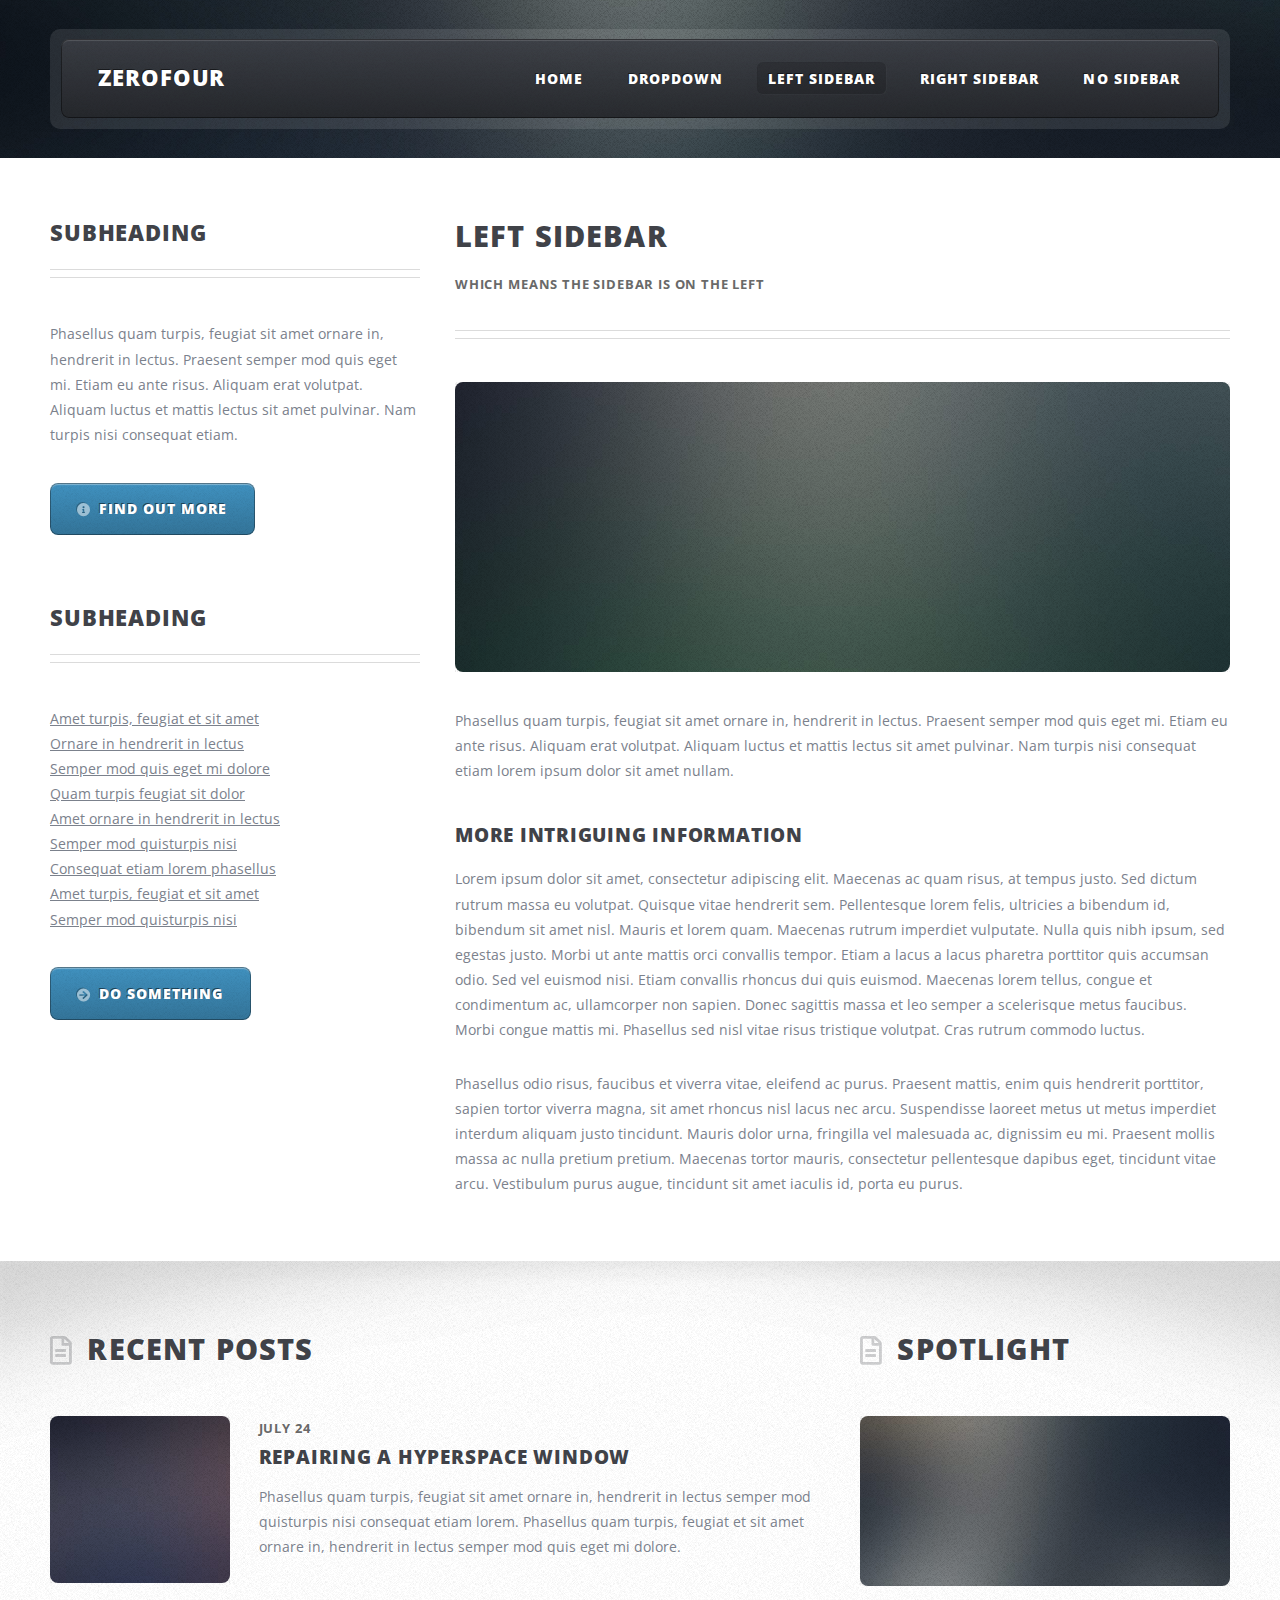
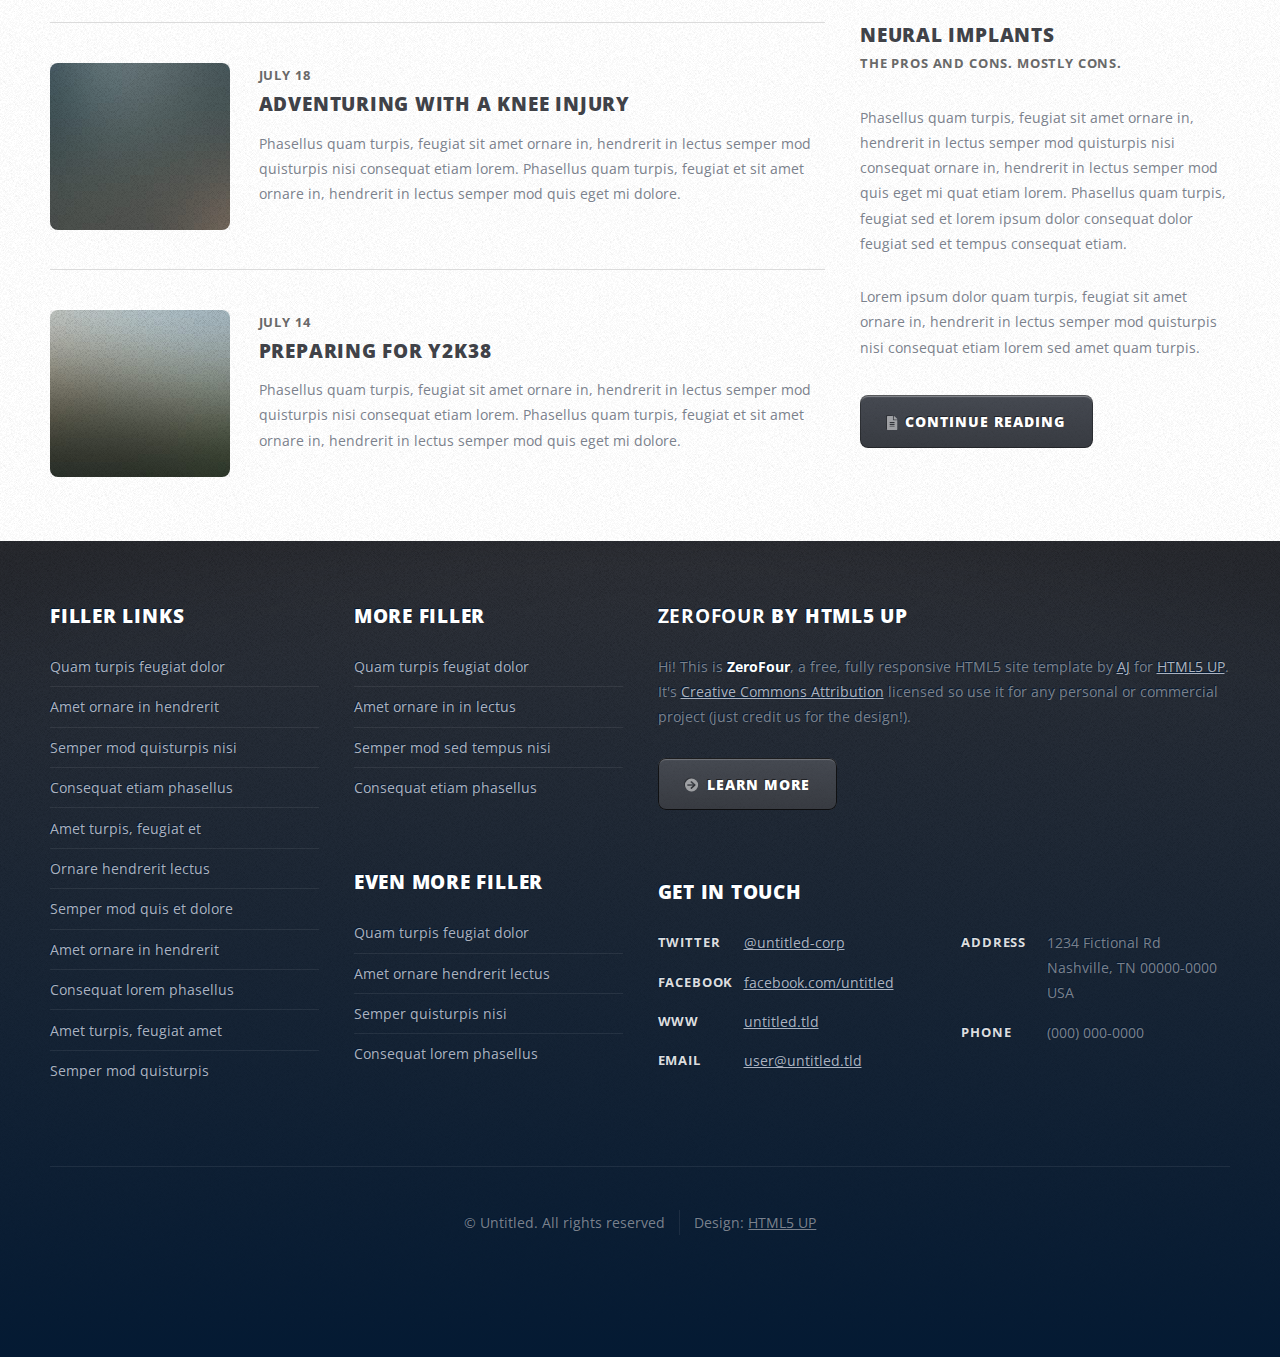
<file: left-sidebar.html>
<!DOCTYPE HTML>
<!--
	ZeroFour by HTML5 UP
	html5up.net | @ajlkn
	Free for personal and commercial use under the CCA 3.0 license (html5up.net/license)
-->
<html>
	<head>
		<title>Left Sidebar - ZeroFour by HTML5 UP</title>
		<meta charset="utf-8" />
		<meta name="viewport" content="width=device-width, initial-scale=1, user-scalable=no" />
		<link rel="stylesheet" href="assets/css/main.css" />
	</head>
	<body class="left-sidebar is-preload">
		<div id="page-wrapper">

			<!-- Header Wrapper -->
				<div id="header-wrapper">
					<div class="container">

						<!-- Header -->
							<header id="header">
								<div class="inner">

									<!-- Logo -->
										<h1><a href="index.html" id="logo">ZeroFour</a></h1>

									<!-- Nav -->
										<nav id="nav">
											<ul>
												<li><a href="index.html">Home</a></li>
												<li>
													<a href="#">Dropdown</a>
													<ul>
														<li><a href="#">Lorem ipsum dolor</a></li>
														<li><a href="#">Magna phasellus</a></li>
														<li>
															<a href="#">Phasellus consequat</a>
															<ul>
																<li><a href="#">Lorem ipsum dolor</a></li>
																<li><a href="#">Phasellus consequat</a></li>
																<li><a href="#">Magna phasellus</a></li>
																<li><a href="#">Etiam dolore nisl</a></li>
															</ul>
														</li>
														<li><a href="#">Veroeros feugiat</a></li>
													</ul>
												</li>
												<li class="current_page_item"><a href="left-sidebar.html">Left Sidebar</a></li>
												<li><a href="right-sidebar.html">Right Sidebar</a></li>
												<li><a href="no-sidebar.html">No Sidebar</a></li>
											</ul>
										</nav>

								</div>
							</header>

					</div>
				</div>

			<!-- Main Wrapper -->
				<div id="main-wrapper">
					<div class="wrapper style2">
						<div class="inner">
							<div class="container">
								<div class="row">
									<div class="col-4 col-12-medium">
										<div id="sidebar">

											<!-- Sidebar -->

												<section>
													<header class="major">
														<h2>Subheading</h2>
													</header>
													<p>Phasellus quam turpis, feugiat sit amet ornare in, hendrerit in lectus.
													Praesent semper mod quis eget mi. Etiam eu ante risus. Aliquam erat volutpat.
													Aliquam luctus et mattis lectus sit amet pulvinar. Nam turpis nisi
													consequat etiam.</p>
													<footer>
														<a href="#" class="button icon solid fa-info-circle">Find out more</a>
													</footer>
												</section>

												<section>
													<header class="major">
														<h2>Subheading</h2>
													</header>
													<ul class="style2">
														<li><a href="#">Amet turpis, feugiat et sit amet</a></li>
														<li><a href="#">Ornare in hendrerit in lectus</a></li>
														<li><a href="#">Semper mod quis eget mi dolore</a></li>
														<li><a href="#">Quam turpis feugiat sit dolor</a></li>
														<li><a href="#">Amet ornare in hendrerit in lectus</a></li>
														<li><a href="#">Semper mod quisturpis nisi</a></li>
														<li><a href="#">Consequat etiam lorem phasellus</a></li>
														<li><a href="#">Amet turpis, feugiat et sit amet</a></li>
														<li><a href="#">Semper mod quisturpis nisi</a></li>
													</ul>
													<footer>
														<a href="#" class="button icon solid fa-arrow-circle-right">Do Something</a>
													</footer>
												</section>

										</div>
									</div>
									<div class="col-8 col-12-medium imp-medium">
										<div id="content">

											<!-- Content -->

												<article>
													<header class="major">
														<h2>Left Sidebar</h2>
														<p>Which means the sidebar is on the left</p>
													</header>

													<span class="image featured"><img src="images/pic08.jpg" alt="" /></span>

													<p>Phasellus quam turpis, feugiat sit amet ornare in, hendrerit in lectus.
													Praesent semper mod quis eget mi. Etiam eu ante risus. Aliquam erat volutpat.
													Aliquam luctus et mattis lectus sit amet pulvinar. Nam turpis nisi
													consequat etiam lorem ipsum dolor sit amet nullam.</p>

													<h3>More intriguing information</h3>
													<p>Lorem ipsum dolor sit amet, consectetur adipiscing elit. Maecenas ac quam risus, at tempus
													justo. Sed dictum rutrum massa eu volutpat. Quisque vitae hendrerit sem. Pellentesque lorem felis,
													ultricies a bibendum id, bibendum sit amet nisl. Mauris et lorem quam. Maecenas rutrum imperdiet
													vulputate. Nulla quis nibh ipsum, sed egestas justo. Morbi ut ante mattis orci convallis tempor.
													Etiam a lacus a lacus pharetra porttitor quis accumsan odio. Sed vel euismod nisi. Etiam convallis
													rhoncus dui quis euismod. Maecenas lorem tellus, congue et condimentum ac, ullamcorper non sapien.
													Donec sagittis massa et leo semper a scelerisque metus faucibus. Morbi congue mattis mi.
													Phasellus sed nisl vitae risus tristique volutpat. Cras rutrum commodo luctus.</p>

													<p>Phasellus odio risus, faucibus et viverra vitae, eleifend ac purus. Praesent mattis, enim
													quis hendrerit porttitor, sapien tortor viverra magna, sit amet rhoncus nisl lacus nec arcu.
													Suspendisse laoreet metus ut metus imperdiet interdum aliquam justo tincidunt. Mauris dolor urna,
													fringilla vel malesuada ac, dignissim eu mi. Praesent mollis massa ac nulla pretium pretium.
													Maecenas tortor mauris, consectetur pellentesque dapibus eget, tincidunt vitae arcu.
													Vestibulum purus augue, tincidunt sit amet iaculis id, porta eu purus.</p>
												</article>

										</div>
									</div>
								</div>
							</div>
						</div>
					</div>
					<div class="wrapper style3">
						<div class="inner">
							<div class="container">
								<div class="row">
									<div class="col-8 col-12-medium">

										<!-- Article list -->
											<section class="box article-list">
												<h2 class="icon fa-file-alt">Recent Posts</h2>

												<!-- Excerpt -->
													<article class="box excerpt">
														<a href="#" class="image left"><img src="images/pic04.jpg" alt="" /></a>
														<div>
															<header>
																<span class="date">July 24</span>
																<h3><a href="#">Repairing a hyperspace window</a></h3>
															</header>
															<p>Phasellus quam turpis, feugiat sit amet ornare in, hendrerit in lectus
															semper mod quisturpis nisi consequat etiam lorem. Phasellus quam turpis,
															feugiat et sit amet ornare in, hendrerit in lectus semper mod quis eget mi dolore.</p>
														</div>
													</article>

												<!-- Excerpt -->
													<article class="box excerpt">
														<a href="#" class="image left"><img src="images/pic05.jpg" alt="" /></a>
														<div>
															<header>
																<span class="date">July 18</span>
																<h3><a href="#">Adventuring with a knee injury</a></h3>
															</header>
															<p>Phasellus quam turpis, feugiat sit amet ornare in, hendrerit in lectus
															semper mod quisturpis nisi consequat etiam lorem. Phasellus quam turpis,
															feugiat et sit amet ornare in, hendrerit in lectus semper mod quis eget mi dolore.</p>
														</div>
													</article>

												<!-- Excerpt -->
													<article class="box excerpt">
														<a href="#" class="image left"><img src="images/pic06.jpg" alt="" /></a>
														<div>
															<header>
																<span class="date">July 14</span>
																<h3><a href="#">Preparing for Y2K38</a></h3>
															</header>
															<p>Phasellus quam turpis, feugiat sit amet ornare in, hendrerit in lectus
															semper mod quisturpis nisi consequat etiam lorem. Phasellus quam turpis,
															feugiat et sit amet ornare in, hendrerit in lectus semper mod quis eget mi dolore.</p>
														</div>
													</article>

											</section>
									</div>
									<div class="col-4 col-12-medium">

										<!-- Spotlight -->
											<section class="box spotlight">
												<h2 class="icon fa-file-alt">Spotlight</h2>
												<article>
													<a href="#" class="image featured"><img src="images/pic07.jpg" alt=""></a>
													<header>
														<h3><a href="#">Neural Implants</a></h3>
														<p>The pros and cons. Mostly cons.</p>
													</header>
													<p>Phasellus quam turpis, feugiat sit amet ornare in, hendrerit in lectus semper mod
													quisturpis nisi consequat ornare in, hendrerit in lectus semper mod quis eget mi quat etiam
													lorem. Phasellus quam turpis, feugiat sed et lorem ipsum dolor consequat dolor feugiat sed
													et tempus consequat etiam.</p>
													<p>Lorem ipsum dolor quam turpis, feugiat sit amet ornare in, hendrerit in lectus semper
													mod quisturpis nisi consequat etiam lorem sed amet quam turpis.</p>
													<footer>
														<a href="#" class="button alt icon solid fa-file-alt">Continue Reading</a>
													</footer>
												</article>
											</section>

									</div>
								</div>
							</div>
						</div>
					</div>
				</div>

			<!-- Footer Wrapper -->
				<div id="footer-wrapper">
					<footer id="footer" class="container">
						<div class="row">
							<div class="col-3 col-6-medium col-12-small">

								<!-- Links -->
									<section>
										<h2>Filler Links</h2>
										<ul class="divided">
											<li><a href="#">Quam turpis feugiat dolor</a></li>
											<li><a href="#">Amet ornare in hendrerit </a></li>
											<li><a href="#">Semper mod quisturpis nisi</a></li>
											<li><a href="#">Consequat etiam phasellus</a></li>
											<li><a href="#">Amet turpis, feugiat et</a></li>
											<li><a href="#">Ornare hendrerit lectus</a></li>
											<li><a href="#">Semper mod quis et dolore</a></li>
											<li><a href="#">Amet ornare in hendrerit</a></li>
											<li><a href="#">Consequat lorem phasellus</a></li>
											<li><a href="#">Amet turpis, feugiat amet</a></li>
											<li><a href="#">Semper mod quisturpis</a></li>
										</ul>
									</section>

							</div>
							<div class="col-3 col-6-medium col-12-small">

								<!-- Links -->
									<section>
										<h2>More Filler</h2>
										<ul class="divided">
											<li><a href="#">Quam turpis feugiat dolor</a></li>
											<li><a href="#">Amet ornare in in lectus</a></li>
											<li><a href="#">Semper mod sed tempus nisi</a></li>
											<li><a href="#">Consequat etiam phasellus</a></li>
										</ul>
									</section>

								<!-- Links -->
									<section>
										<h2>Even More Filler</h2>
										<ul class="divided">
											<li><a href="#">Quam turpis feugiat dolor</a></li>
											<li><a href="#">Amet ornare hendrerit lectus</a></li>
											<li><a href="#">Semper quisturpis nisi</a></li>
											<li><a href="#">Consequat lorem phasellus</a></li>
										</ul>
									</section>

							</div>
							<div class="col-6 col-12-medium imp-medium">

								<!-- About -->
									<section>
										<h2><strong>ZeroFour</strong> by HTML5 UP</h2>
										<p>Hi! This is <strong>ZeroFour</strong>, a free, fully responsive HTML5 site
										template by <a href="http://twitter.com/ajlkn">AJ</a> for <a href="http://html5up.net/">HTML5 UP</a>.
										It's <a href="http://html5up.net/license/">Creative Commons Attribution</a>
										licensed so use it for any personal or commercial project (just credit us
										for the design!).</p>
										<a href="#" class="button alt icon solid fa-arrow-circle-right">Learn More</a>
									</section>

								<!-- Contact -->
									<section>
										<h2>Get in touch</h2>
										<div>
											<div class="row">
												<div class="col-6 col-12-small">
													<dl class="contact">
														<dt>Twitter</dt>
														<dd><a href="#">@untitled-corp</a></dd>
														<dt>Facebook</dt>
														<dd><a href="#">facebook.com/untitled</a></dd>
														<dt>WWW</dt>
														<dd><a href="#">untitled.tld</a></dd>
														<dt>Email</dt>
														<dd><a href="#">user@untitled.tld</a></dd>
													</dl>
												</div>
												<div class="col-6 col-12-small">
													<dl class="contact">
														<dt>Address</dt>
														<dd>
															1234 Fictional Rd<br />
															Nashville, TN 00000-0000<br />
															USA
														</dd>
														<dt>Phone</dt>
														<dd>(000) 000-0000</dd>
													</dl>
												</div>
											</div>
										</div>
									</section>

							</div>
							<div class="col-12">
								<div id="copyright">
									<ul class="menu">
										<li>&copy; Untitled. All rights reserved</li><li>Design: <a href="http://html5up.net">HTML5 UP</a></li>
									</ul>
								</div>
							</div>
						</div>
					</footer>
				</div>

		</div>

		<!-- Scripts -->
			<script src="assets/js/jquery.min.js"></script>
			<script src="assets/js/jquery.dropotron.min.js"></script>
			<script src="assets/js/browser.min.js"></script>
			<script src="assets/js/breakpoints.min.js"></script>
			<script src="assets/js/util.js"></script>
			<script src="assets/js/main.js"></script>

	</body>
</html>
</file>
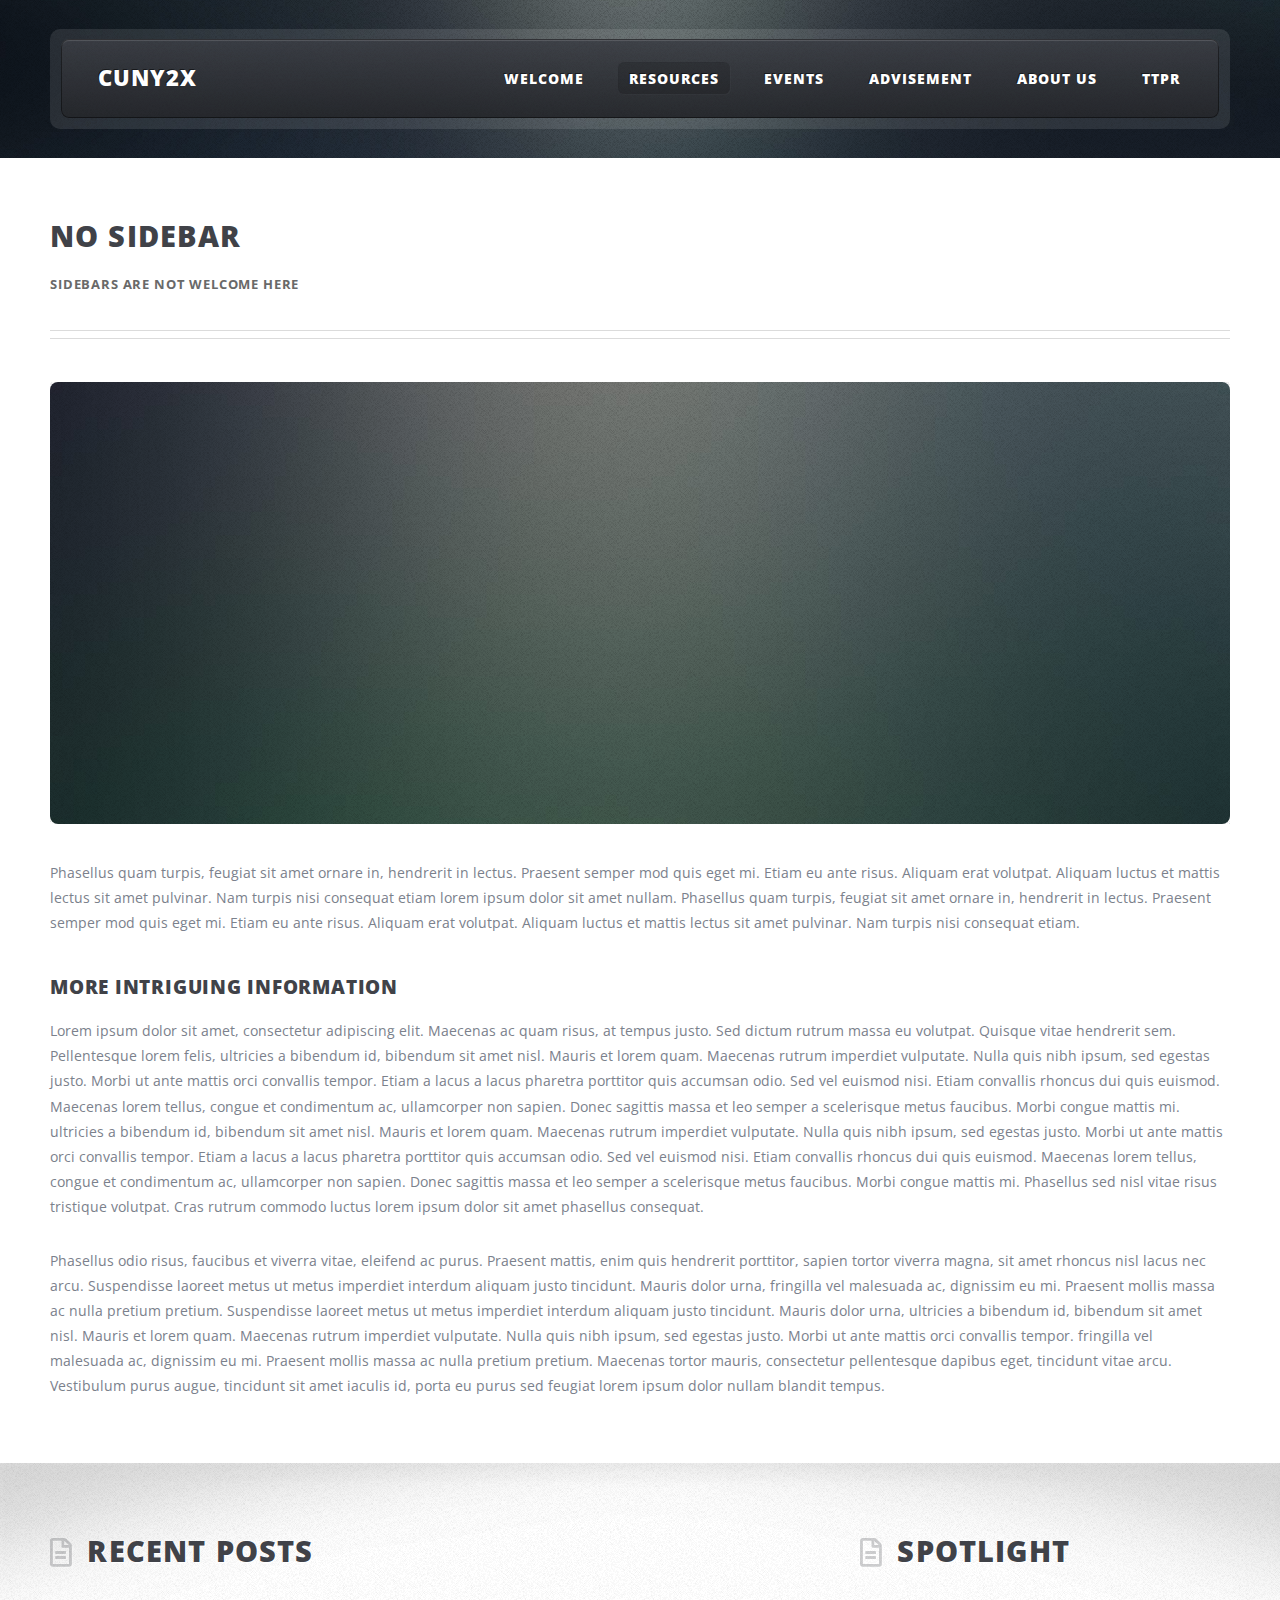
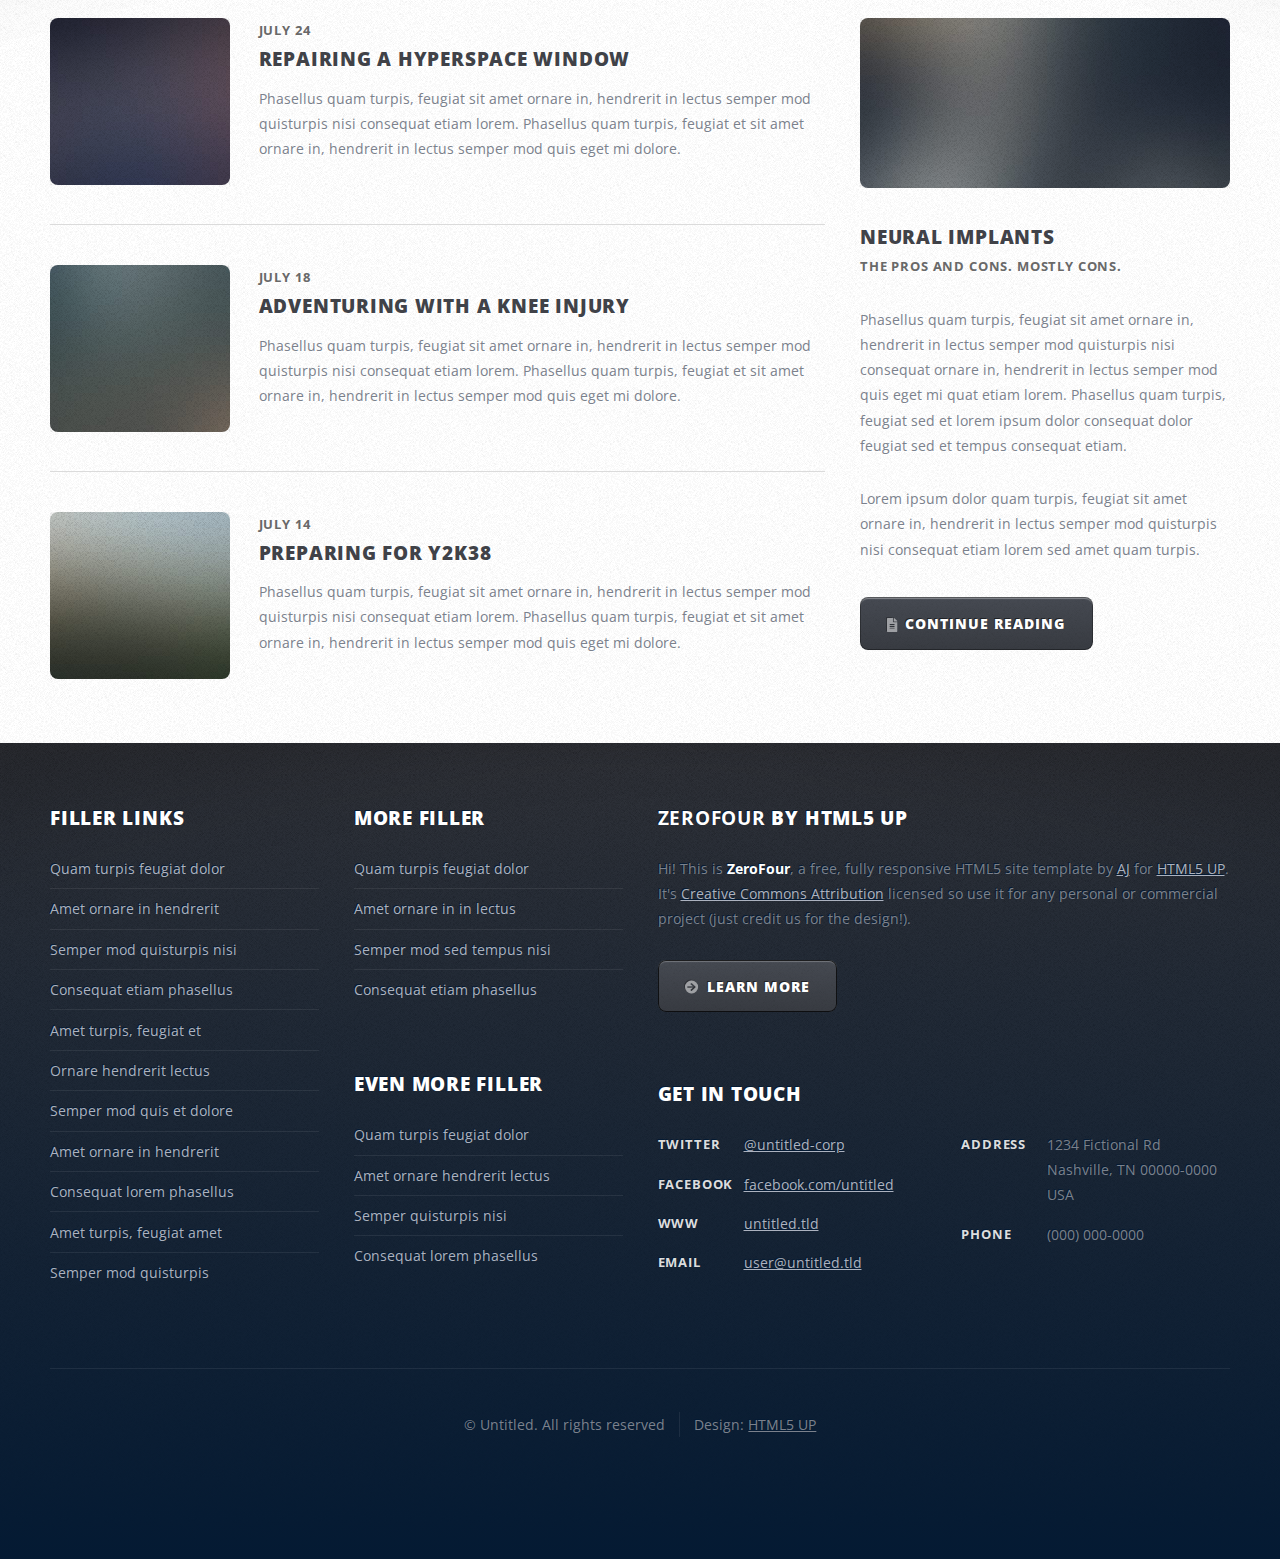
<file: no-sidebar.html>
<!DOCTYPE HTML>
<!--
	ZeroFour by HTML5 UP
	html5up.net | @ajlkn
	Free for personal and commercial use under the CCA 3.0 license (html5up.net/license)
-->
<html>
	<head>
		<title>No Sidebar - ZeroFour by HTML5 UP</title>
		<meta charset="utf-8" />
		<meta name="viewport" content="width=device-width, initial-scale=1, user-scalable=no" />
		<link rel="stylesheet" href="assets/css/main.css" />
	</head>
	<body class="no-sidebar is-preload">
		<div id="page-wrapper">

			<!-- Header Wrapper -->
				<div id="header-wrapper">
					<div class="container">

						<!-- Header -->
						<header id="header">
							<div class="inner">

								<!-- Logo -->
								<h1><a href="index.html">CUNY2X</a></h1>

								<!-- Nav -->
									<nav id="nav">
										<ul>
											<li ><a href="index.html">Welcome</a></li>
											<li class="current_page_item">
												<a href="resources.html">Resources</a>	
												<ul>
													<li><a class="dropdown-item" href="associate.html"><b>Associate Student Opportunities</b></a></li>
													<li><a class="dropdown-item" href="bachelor.html"><b>Bachelor's Student Opportunities</b></a></li>
													
													
												</ul>
											</li>
											<li ><a href="events.html">Events</a></li>
											<li ><a href="advise.html">Advisement</a></li>
											<li><a href="aboutus.html">About Us</a></li>
											<li><a href="ttpr.html">TTPR</a></li>
										</ul>
									</nav>

							</div>
						</header>


					</div>
				</div>

			<!-- Main Wrapper -->
				<div id="main-wrapper">
					<div class="wrapper style2">
						<div class="inner">
							<div class="container">
								<div id="content">

									<!-- Content -->

										<article>
											<header class="major">
												<h2>No Sidebar</h2>
												<p>Sidebars are not welcome here</p>
											</header>

											<span class="image featured"><img src="images/pic08.jpg" alt="" /></span>

											<p>Phasellus quam turpis, feugiat sit amet ornare in, hendrerit in lectus.
											Praesent semper mod quis eget mi. Etiam eu ante risus. Aliquam erat volutpat.
											Aliquam luctus et mattis lectus sit amet pulvinar. Nam turpis nisi
											consequat etiam lorem ipsum dolor sit amet nullam. Phasellus quam turpis,
											feugiat sit amet ornare in, hendrerit in lectus. Praesent semper mod quis
											eget mi. Etiam eu ante risus. Aliquam erat volutpat. Aliquam luctus et
											mattis lectus sit amet pulvinar. Nam turpis nisi consequat etiam.</p>

											<h3>More intriguing information</h3>
											<p>Lorem ipsum dolor sit amet, consectetur adipiscing elit. Maecenas ac quam risus, at tempus
											justo. Sed dictum rutrum massa eu volutpat. Quisque vitae hendrerit sem. Pellentesque lorem felis,
											ultricies a bibendum id, bibendum sit amet nisl. Mauris et lorem quam. Maecenas rutrum imperdiet
											vulputate. Nulla quis nibh ipsum, sed egestas justo. Morbi ut ante mattis orci convallis tempor.
											Etiam a lacus a lacus pharetra porttitor quis accumsan odio. Sed vel euismod nisi. Etiam convallis
											rhoncus dui quis euismod. Maecenas lorem tellus, congue et condimentum ac, ullamcorper non sapien.
											Donec sagittis massa et leo semper a scelerisque metus faucibus. Morbi congue mattis mi.
											ultricies a bibendum id, bibendum sit amet nisl. Mauris et lorem quam. Maecenas rutrum imperdiet
											vulputate. Nulla quis nibh ipsum, sed egestas justo. Morbi ut ante mattis orci convallis tempor.
											Etiam a lacus a lacus pharetra porttitor quis accumsan odio. Sed vel euismod nisi. Etiam convallis
											rhoncus dui quis euismod. Maecenas lorem tellus, congue et condimentum ac, ullamcorper non sapien.
											Donec sagittis massa et leo semper a scelerisque metus faucibus. Morbi congue mattis mi.
											Phasellus sed nisl vitae risus tristique volutpat. Cras rutrum commodo luctus lorem ipsum
											dolor sit amet phasellus consequat.</p>

											<p>Phasellus odio risus, faucibus et viverra vitae, eleifend ac purus. Praesent mattis, enim
											quis hendrerit porttitor, sapien tortor viverra magna, sit amet rhoncus nisl lacus nec arcu.
											Suspendisse laoreet metus ut metus imperdiet interdum aliquam justo tincidunt. Mauris dolor urna,
											fringilla vel malesuada ac, dignissim eu mi. Praesent mollis massa ac nulla pretium pretium.
											Suspendisse laoreet metus ut metus imperdiet interdum aliquam justo tincidunt. Mauris dolor urna,
											ultricies a bibendum id, bibendum sit amet nisl. Mauris et lorem quam. Maecenas rutrum imperdiet
											vulputate. Nulla quis nibh ipsum, sed egestas justo. Morbi ut ante mattis orci convallis tempor.
											fringilla vel malesuada ac, dignissim eu mi. Praesent mollis massa ac nulla pretium pretium.
											Maecenas tortor mauris, consectetur pellentesque dapibus eget, tincidunt vitae arcu.
											Vestibulum purus augue, tincidunt sit amet iaculis id, porta eu purus sed feugiat lorem ipsum
											dolor nullam blandit tempus.</p>
										</article>

								</div>
							</div>
						</div>
					</div>
					<div class="wrapper style3">
						<div class="inner">
							<div class="container">
								<div class="row">
									<div class="col-8 col-12-medium">

										<!-- Article list -->
											<section class="box article-list">
												<h2 class="icon fa-file-alt">Recent Posts</h2>

												<!-- Excerpt -->
													<article class="box excerpt">
														<a href="#" class="image left"><img src="images/pic04.jpg" alt="" /></a>
														<div>
															<header>
																<span class="date">July 24</span>
																<h3><a href="#">Repairing a hyperspace window</a></h3>
															</header>
															<p>Phasellus quam turpis, feugiat sit amet ornare in, hendrerit in lectus
															semper mod quisturpis nisi consequat etiam lorem. Phasellus quam turpis,
															feugiat et sit amet ornare in, hendrerit in lectus semper mod quis eget mi dolore.</p>
														</div>
													</article>

												<!-- Excerpt -->
													<article class="box excerpt">
														<a href="#" class="image left"><img src="images/pic05.jpg" alt="" /></a>
														<div>
															<header>
																<span class="date">July 18</span>
																<h3><a href="#">Adventuring with a knee injury</a></h3>
															</header>
															<p>Phasellus quam turpis, feugiat sit amet ornare in, hendrerit in lectus
															semper mod quisturpis nisi consequat etiam lorem. Phasellus quam turpis,
															feugiat et sit amet ornare in, hendrerit in lectus semper mod quis eget mi dolore.</p>
														</div>
													</article>

												<!-- Excerpt -->
													<article class="box excerpt">
														<a href="#" class="image left"><img src="images/pic06.jpg" alt="" /></a>
														<div>
															<header>
																<span class="date">July 14</span>
																<h3><a href="#">Preparing for Y2K38</a></h3>
															</header>
															<p>Phasellus quam turpis, feugiat sit amet ornare in, hendrerit in lectus
															semper mod quisturpis nisi consequat etiam lorem. Phasellus quam turpis,
															feugiat et sit amet ornare in, hendrerit in lectus semper mod quis eget mi dolore.</p>
														</div>
													</article>

											</section>
									</div>
									<div class="col-4 col-12-medium">

										<!-- Spotlight -->
											<section class="box spotlight">
												<h2 class="icon fa-file-alt">Spotlight</h2>
												<article>
													<a href="#" class="image featured"><img src="images/pic07.jpg" alt=""></a>
													<header>
														<h3><a href="#">Neural Implants</a></h3>
														<p>The pros and cons. Mostly cons.</p>
													</header>
													<p>Phasellus quam turpis, feugiat sit amet ornare in, hendrerit in lectus semper mod
													quisturpis nisi consequat ornare in, hendrerit in lectus semper mod quis eget mi quat etiam
													lorem. Phasellus quam turpis, feugiat sed et lorem ipsum dolor consequat dolor feugiat sed
													et tempus consequat etiam.</p>
													<p>Lorem ipsum dolor quam turpis, feugiat sit amet ornare in, hendrerit in lectus semper
													mod quisturpis nisi consequat etiam lorem sed amet quam turpis.</p>
													<footer>
														<a href="#" class="button alt icon solid fa-file-alt">Continue Reading</a>
													</footer>
												</article>
											</section>

									</div>
								</div>
							</div>
						</div>
					</div>
				</div>

			<!-- Footer Wrapper -->
				<div id="footer-wrapper">
					<footer id="footer" class="container">
						<div class="row">
							<div class="col-3 col-6-medium col-12-small">

								<!-- Links -->
									<section>
										<h2>Filler Links</h2>
										<ul class="divided">
											<li><a href="#">Quam turpis feugiat dolor</a></li>
											<li><a href="#">Amet ornare in hendrerit </a></li>
											<li><a href="#">Semper mod quisturpis nisi</a></li>
											<li><a href="#">Consequat etiam phasellus</a></li>
											<li><a href="#">Amet turpis, feugiat et</a></li>
											<li><a href="#">Ornare hendrerit lectus</a></li>
											<li><a href="#">Semper mod quis et dolore</a></li>
											<li><a href="#">Amet ornare in hendrerit</a></li>
											<li><a href="#">Consequat lorem phasellus</a></li>
											<li><a href="#">Amet turpis, feugiat amet</a></li>
											<li><a href="#">Semper mod quisturpis</a></li>
										</ul>
									</section>

							</div>
							<div class="col-3 col-6-medium col-12-small">

								<!-- Links -->
									<section>
										<h2>More Filler</h2>
										<ul class="divided">
											<li><a href="#">Quam turpis feugiat dolor</a></li>
											<li><a href="#">Amet ornare in in lectus</a></li>
											<li><a href="#">Semper mod sed tempus nisi</a></li>
											<li><a href="#">Consequat etiam phasellus</a></li>
										</ul>
									</section>

								<!-- Links -->
									<section>
										<h2>Even More Filler</h2>
										<ul class="divided">
											<li><a href="#">Quam turpis feugiat dolor</a></li>
											<li><a href="#">Amet ornare hendrerit lectus</a></li>
											<li><a href="#">Semper quisturpis nisi</a></li>
											<li><a href="#">Consequat lorem phasellus</a></li>
										</ul>
									</section>

							</div>
							<div class="col-6 col-12-medium imp-medium">

								<!-- About -->
									<section>
										<h2><strong>ZeroFour</strong> by HTML5 UP</h2>
										<p>Hi! This is <strong>ZeroFour</strong>, a free, fully responsive HTML5 site
										template by <a href="http://twitter.com/ajlkn">AJ</a> for <a href="http://html5up.net/">HTML5 UP</a>.
										It's <a href="http://html5up.net/license/">Creative Commons Attribution</a>
										licensed so use it for any personal or commercial project (just credit us
										for the design!).</p>
										<a href="#" class="button alt icon solid fa-arrow-circle-right">Learn More</a>
									</section>

								<!-- Contact -->
									<section>
										<h2>Get in touch</h2>
										<div>
											<div class="row">
												<div class="col-6 col-12-small">
													<dl class="contact">
														<dt>Twitter</dt>
														<dd><a href="#">@untitled-corp</a></dd>
														<dt>Facebook</dt>
														<dd><a href="#">facebook.com/untitled</a></dd>
														<dt>WWW</dt>
														<dd><a href="#">untitled.tld</a></dd>
														<dt>Email</dt>
														<dd><a href="#">user@untitled.tld</a></dd>
													</dl>
												</div>
												<div class="col-6 col-12-small">
													<dl class="contact">
														<dt>Address</dt>
														<dd>
															1234 Fictional Rd<br />
															Nashville, TN 00000-0000<br />
															USA
														</dd>
														<dt>Phone</dt>
														<dd>(000) 000-0000</dd>
													</dl>
												</div>
											</div>
										</div>
									</section>

							</div>
							<div class="col-12">
								<div id="copyright">
									<ul class="menu">
										<li>&copy; Untitled. All rights reserved</li><li>Design: <a href="http://html5up.net">HTML5 UP</a></li>
									</ul>
								</div>
							</div>
						</div>
					</footer>
				</div>

		</div>

		<!-- Scripts -->
			<script src="assets/js/jquery.min.js"></script>
			<script src="assets/js/jquery.dropotron.min.js"></script>
			<script src="assets/js/browser.min.js"></script>
			<script src="assets/js/breakpoints.min.js"></script>
			<script src="assets/js/util.js"></script>
			<script src="assets/js/main.js"></script>

	</body>
</html>
</file>
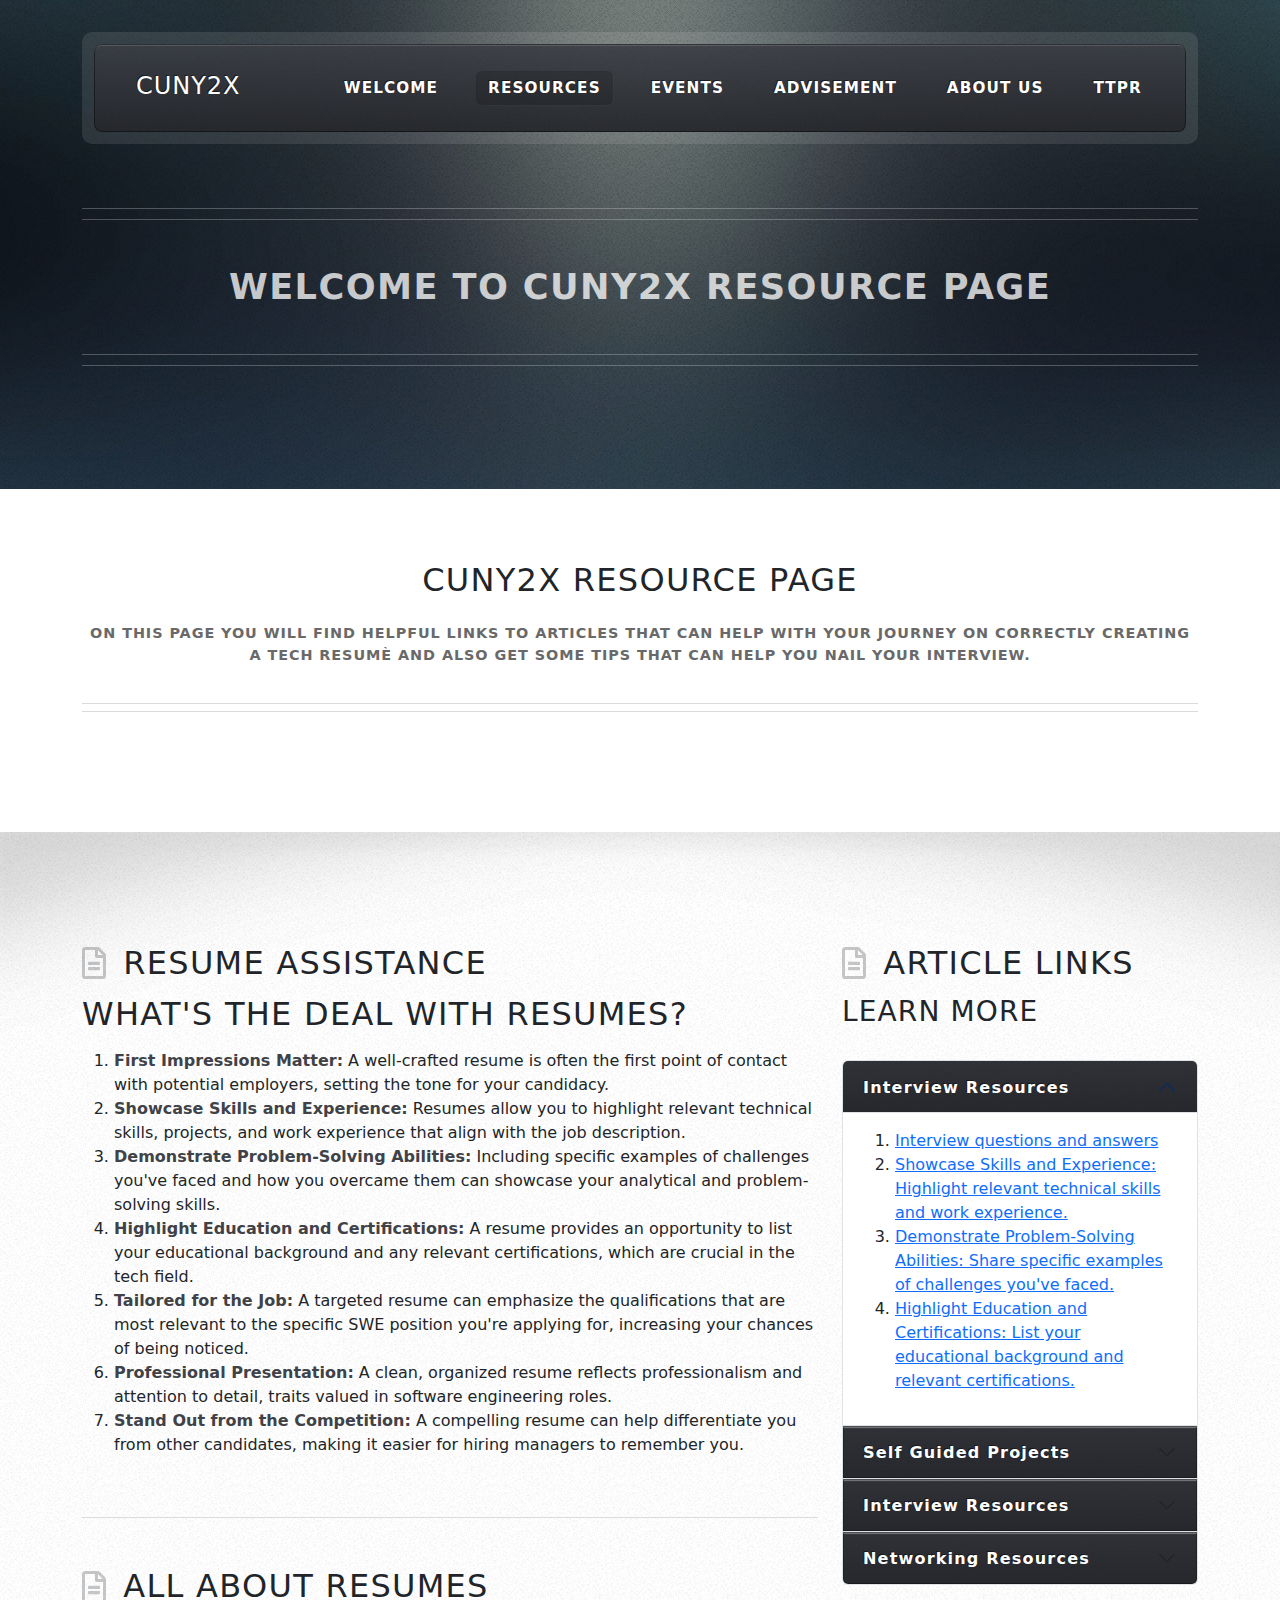
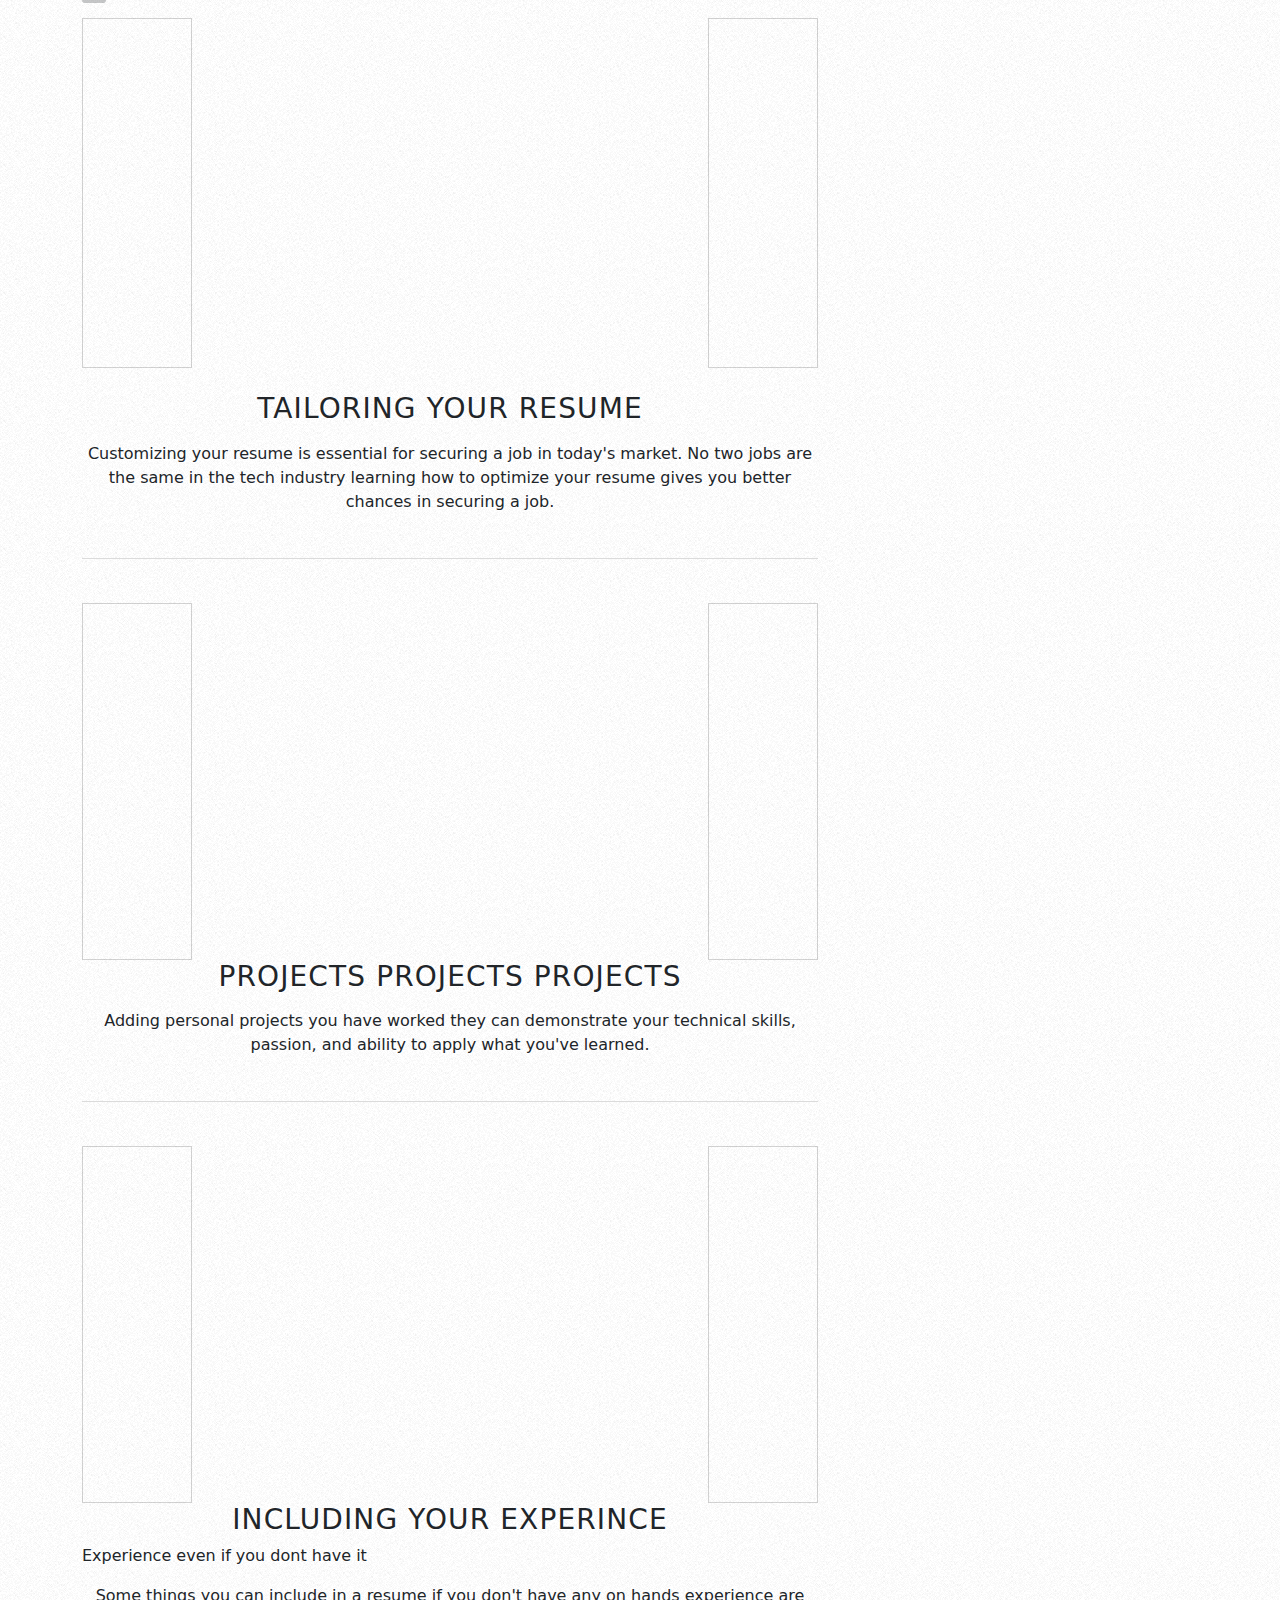
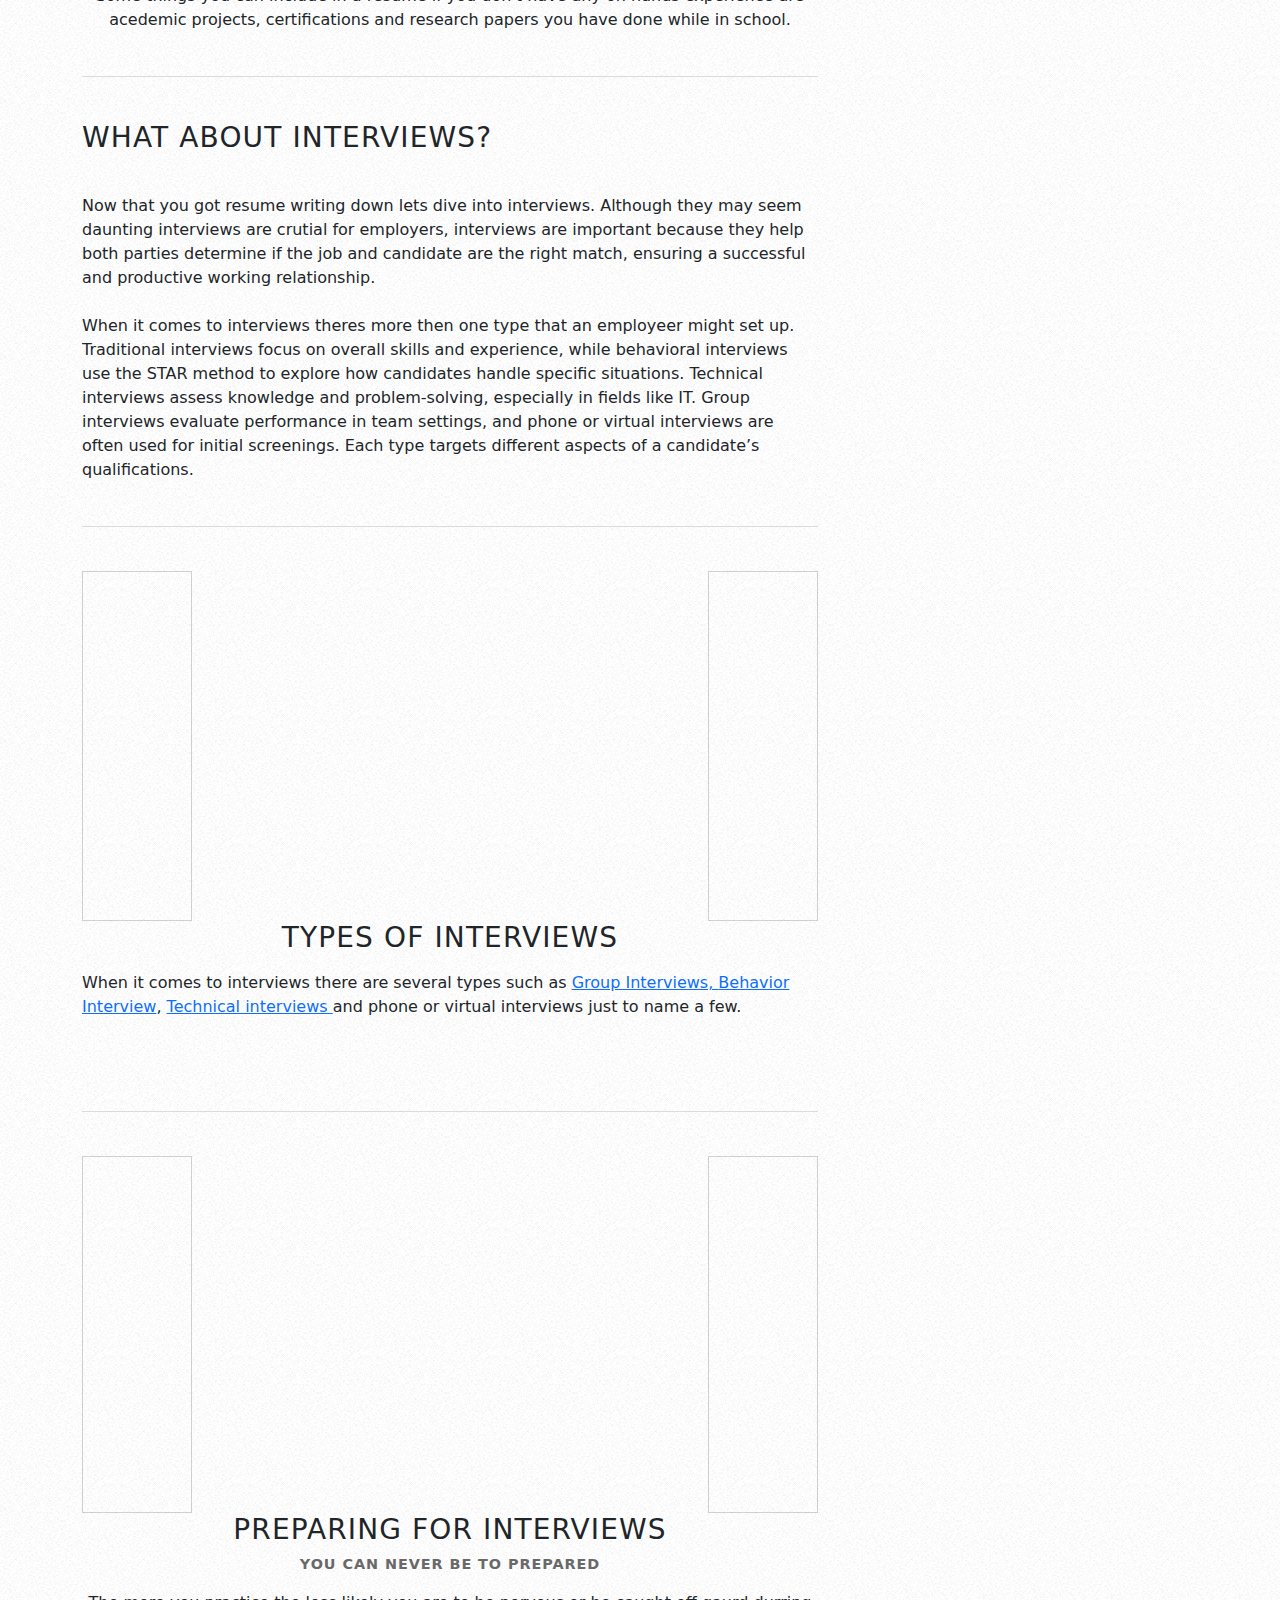
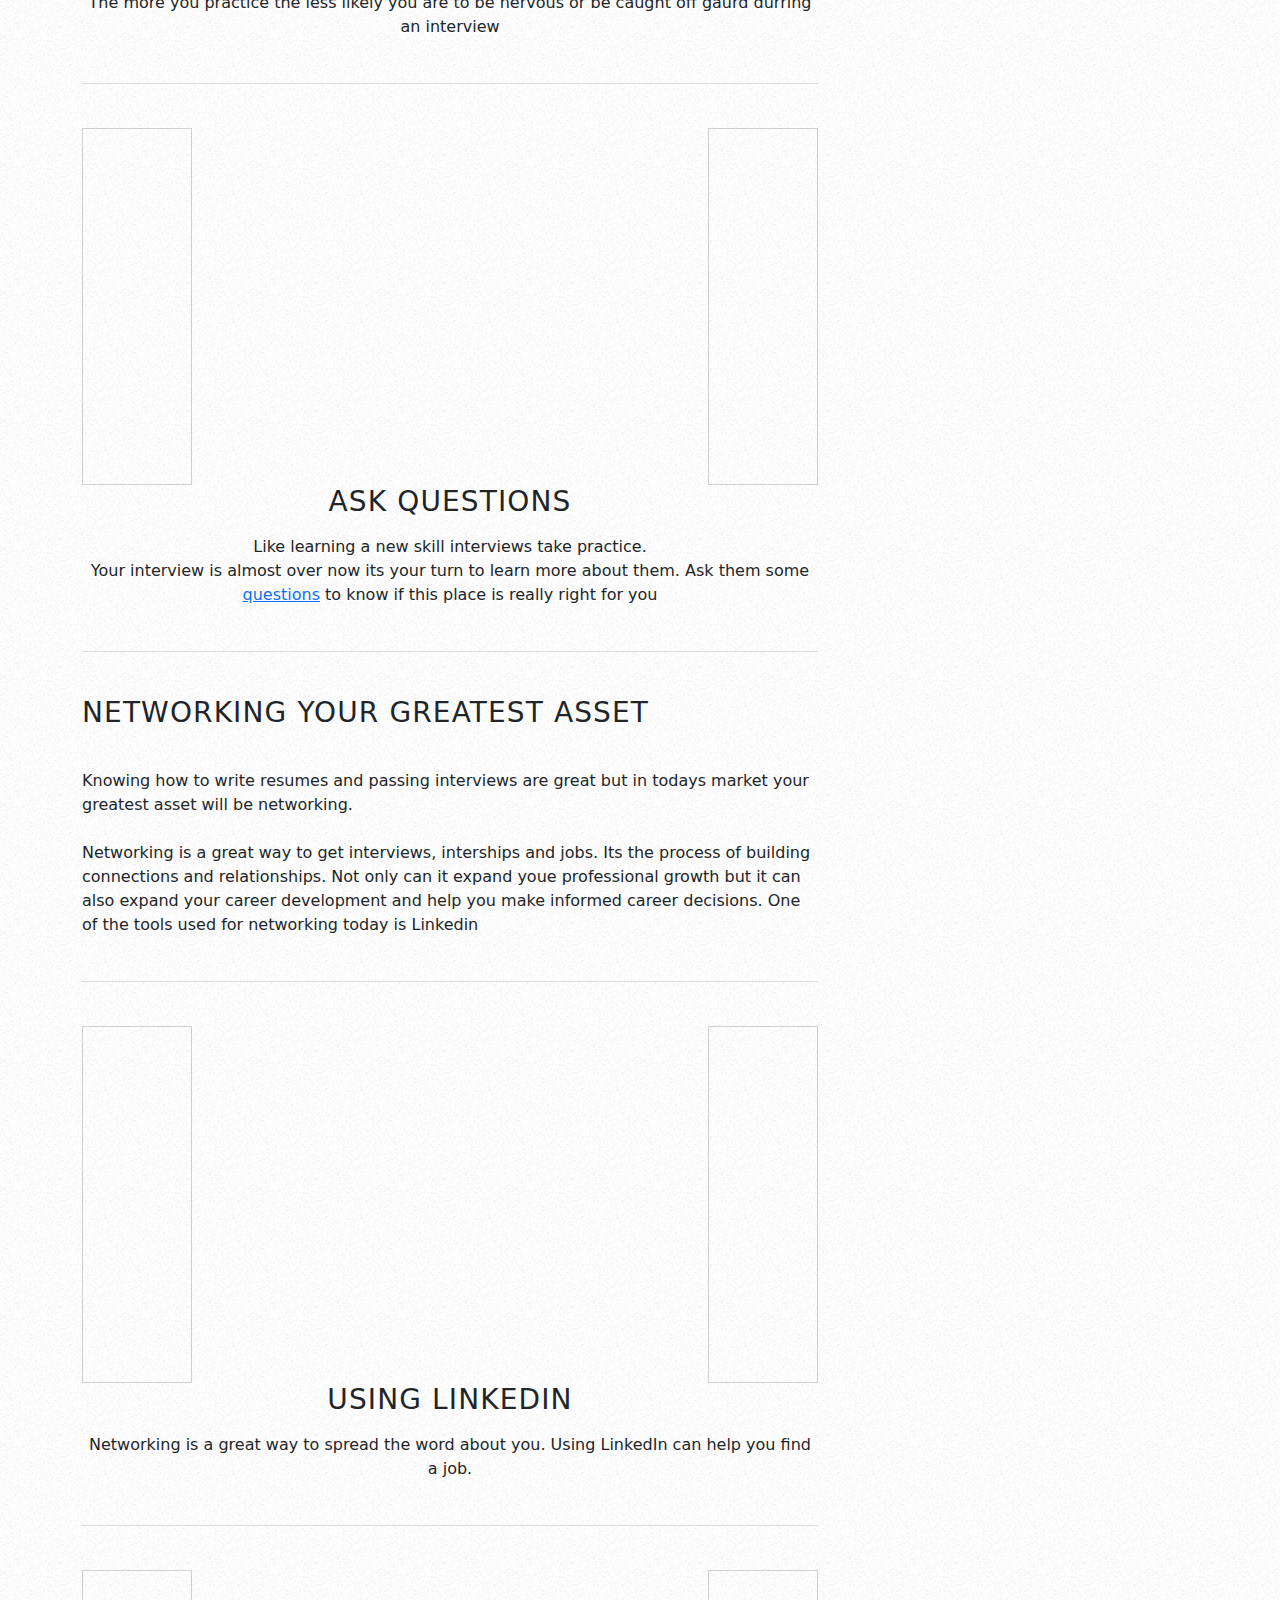
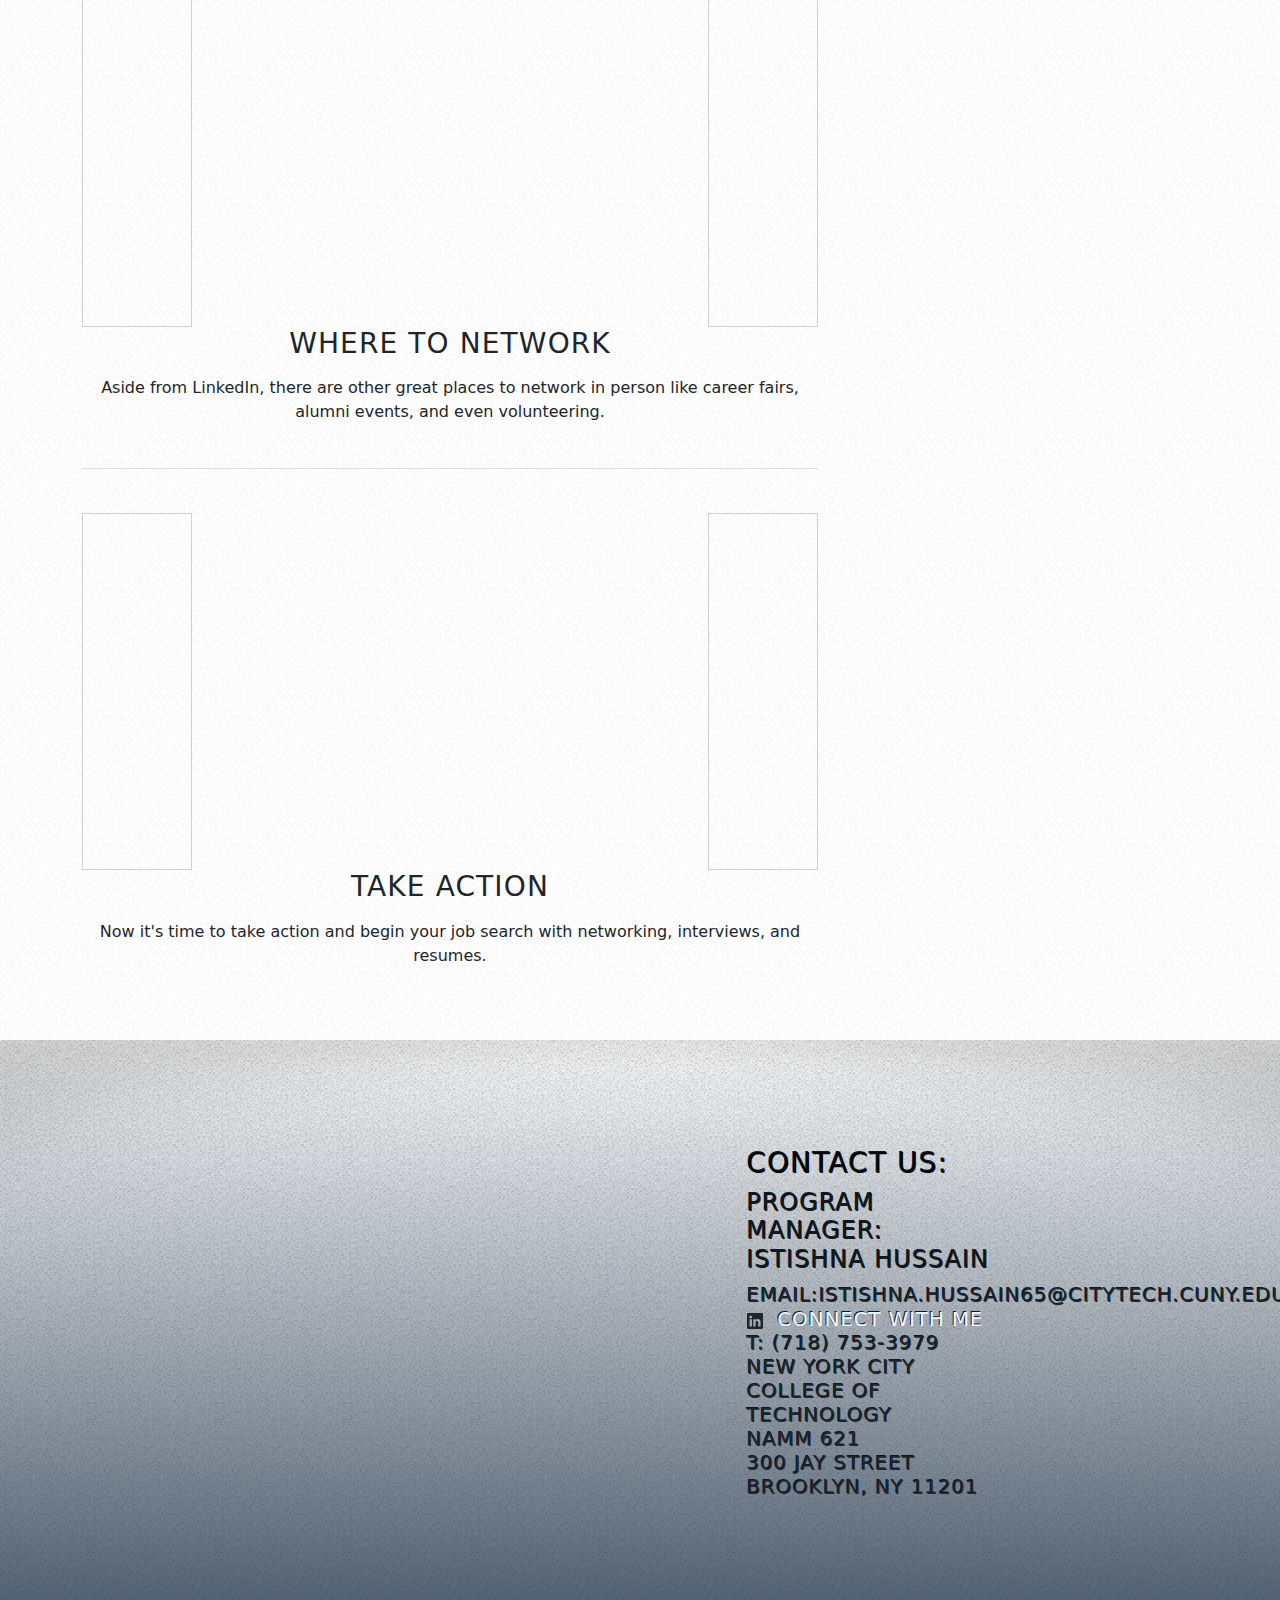
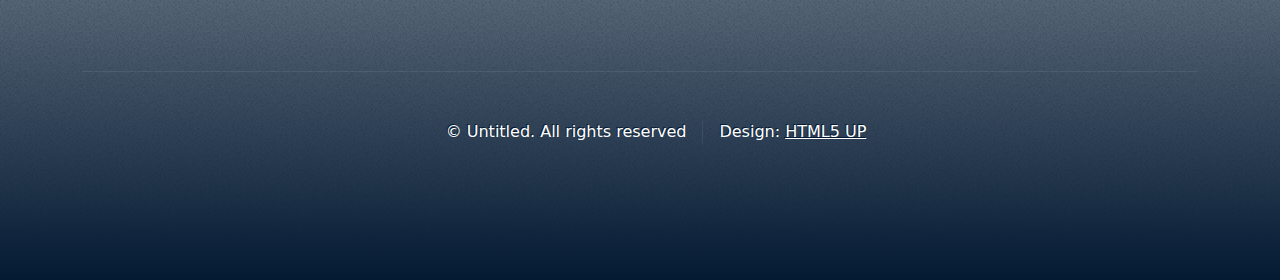
<file: resources.html>
<!DOCTYPE HTML>
<!--
	ZeroFour by HTML5 UP
	html5up.net | @ajlkn
	Free for personal and commercial use under the CCA 3.0 license (html5up.net/license)
-->
<html>
	<head>
		<title>CUNY2X</title>
		<meta charset="utf-8" />
		<meta name="viewport" content="width=device-width, initial-scale=1, user-scalable=no" />
		<link rel="stylesheet" href="assets/css/main.css" />
		<link href="https://cdn.jsdelivr.net/npm/bootstrap@5.3.3/dist/css/bootstrap.min.css" rel="stylesheet" integrity="sha384-QWTKZyjpPEjISv5WaRU9OFeRpok6YctnYmDr5pNlyT2bRjXh0JMhjY6hW+ALEwIH" crossorigin="anonymous">

	</head>
	<body class="no-sidebar is-preload">
		<div id="page-wrapper">

			<!-- Header Wrapper -->
			<div id="header-wrapper">
				<div class="container">

					<!-- Header -->
					<header id="header">
						<div class="inner">

							<!-- Logo -->
							<h1><a href="index.html">CUNY2X</a></h1>

							<!-- Nav -->
							<nav id="nav">
								<ul>
									<li><a href="index.html">Welcome</a></li>
									<li class="current_page_item">
										<a href="resources.html">Resources</a>	
										<ul>
											<li><a class="dropdown-item" href="associate.html"><b style="color: white;">Associate Student Opportunities</b></a></li>
											<li><a class="dropdown-item" href="bachelor.html"><b style="color: white;">Bachelor's Student Opportunities</b></a></li>
										</ul>
									</li>
									<li><a href="events.html">Events</a></li>
									<li><a href="advise.html">Advisement</a></li>
									<li><a href="aboutus.html">About Us</a></li>
									<li><a href="ttpr.html">TTPR</a></li>
								</ul>
							</nav>

						</div>
					</header>


					<div id="banner">
						<h2  >Welcome to CUNY2X Resource Page</h2> 
						<br />
					</div>

				</div>
			</div>

			<!-- Main Wrapper -->
			<div id="main-wrapper">
				<div class="wrapper style2">
					<div class="inner">
						<div class="container">
							<div id="content">

								<!-- Content -->
								<header class="major">
									<h2 style="text-align: center;">CUNY2X Resource Page</h2>
									<p style="text-align: center;">On this page you will find helpful links to articles that can help with your journey on correctly creating a tech resumè and also get some tips that can help you nail your interview.</p>
								</header>

							</div>
						</div>
					</div>
				</div>

				<!-- Information Section -->
				<div class="wrapper style3">
					<div class="inner">
						<div class="container">
							<div class="row">
								<div class="col-8 col-12-medium">

									<!-- Article List -->
									<section class="box article-list">
											<h2 class="icon fa-file-alt">Resume Assistance</h2>

											<!-- Excerpt -->
											<article class="box excerpt">
												<div>
													<header>
														<h3><a href="#"><h2>What's the deal with resumes?</h2></a></h3>
													</header>
													<ol>
														<li><strong>First Impressions Matter:</strong> A well-crafted resume is often the first point of contact with potential employers, setting the tone for your candidacy.</li>
														<li><strong>Showcase Skills and Experience:</strong> Resumes allow you to highlight relevant technical skills, projects, and work experience that align with the job description.</li>
														<li><strong>Demonstrate Problem-Solving Abilities:</strong> Including specific examples of challenges you've faced and how you overcame them can showcase your analytical and problem-solving skills.</li>
														<li><strong>Highlight Education and Certifications:</strong> A resume provides an opportunity to list your educational background and any relevant certifications, which are crucial in the tech field.</li>
														<li><strong>Tailored for the Job:</strong> A targeted resume can emphasize the qualifications that are most relevant to the specific SWE position you're applying for, increasing your chances of being noticed.</li>
														<li><strong>Professional Presentation:</strong> A clean, organized resume reflects professionalism and attention to detail, traits valued in software engineering roles.</li>
														<li><strong>Stand Out from the Competition:</strong> A compelling resume can help differentiate you from other candidates, making it easier for hiring managers to remember you.</li>
													</ol>
												</div>
											</article>
									
									
										<!-- Article list 2 -->
										
												
									
											
										<h2 class="icon fa-file-alt">All about Resumes</h2>

										<!--carsole-->
										<div  id="carouselExampleCaptions" class="carousel slide" data-bs-ride="carousel">
											
											<div class="carousel-inner">
											<div class="carousel-item active">
												<iframe class="d-block w-100" height="350" width="860"   src="https://www.youtube.com/embed/RJmKrb_QJA8" title="This Resume Got Me 30+ Software Engineering Interviews" allowfullscreen></iframe>
												
											</div>
											<div class="carousel-item">
												<iframe class="d-block w-100" height="350" width="860"   src="https://www.youtube.com/embed/c0TnU_QSlDg" title="How to Pass Resume Screening for Software Engineering" allowfullscreen> </iframe>
	
											</div>
											<div class="carousel-item">
												<iframe class="d-block w-100" height="350" width="860"  src="https://www.youtube.com/embed/pmnY5V16GSE" title="Land a Job using ChatGPT: The Definitive Guide!" allowfullscreen></iframe>
												
											</div>
											</div>
											<button class="carousel-control-prev" type="button" data-bs-target="#carouselExampleCaptions" data-bs-slide="prev">
												<span class="carousel-control-prev-icon" aria-hidden="true"></span>
												<span class="visually-hidden">Previous</span>
											</button>
											<button class="carousel-control-next" type="button" data-bs-target="#carouselExampleCaptions" data-bs-slide="next">
												<span class="carousel-control-next-icon" aria-hidden="true"></span>
												<span class="visually-hidden">Next</span>
											</button>
										</div>
										<!--carsole-->
										<!-- Excerpt -->
											<article class="box excerpt">
												<div>
													<br>
													<header>
														<h3 style="text-align: center;">Tailoring your resume</h3>
													</header>
														<p style="text-align: center;">Customizing your resume is essential for securing a job in today's market. 
														No two jobs are the same in the tech industry learning how to optimize your
														resume gives you better chances in securing a job.</p>
												</div>
											</article>

										<!-- Excerpt -->
											<article class="box excerpt">
												<!--carsole-->
												<!--Bootstrap piece-->
									<div id="carouselExampleCaptions1" class="carousel slide" slidedata-bs-ride="carousel">
										
										<div class="carousel-inner">
										<div class="carousel-item active">
											<iframe  height="350" width="860" src="https://www.youtube.com/embed/uoE2SkFMsVU" title="How to Build a Project That Will ACTUALLY Get You a Job" frameborder="0" allow="accelerometer; autoplay; clipboard-write; encrypted-media; gyroscope; picture-in-picture; web-share" referrerpolicy="strict-origin-when-cross-origin" allowfullscreen></iframe>
											
										</div>
										<div class="carousel-item">
											<iframe  height="350" width="860" src="https://www.youtube.com/embed/jTJvyKZDFsY" title="20 Programming Projects That Will Make You A God At Coding" frameborder="0" allow="accelerometer; autoplay; clipboard-write; encrypted-media; gyroscope; picture-in-picture; web-share" referrerpolicy="strict-origin-when-cross-origin" allowfullscreen></iframe>
											
										</div>
										
										
										</div>
										<button class="carousel-control-prev" type="button" data-bs-target="#carouselExampleCaptions1" data-bs-slide="prev">
										<span class="carousel-control-prev-icon" aria-hidden="true"></span>
										<span class="visually-hidden">Previous</span>
										</button>
										<button class="carousel-control-next" type="button" data-bs-target="#carouselExampleCaptions1" data-bs-slide="next">
										<span class="carousel-control-next-icon" aria-hidden="true"></span>
										<span class="visually-hidden">Next</span>
										</button>
									</div>
									<!--Bootstrap piece-->
												<!--carsole-->
												<div>
													<header>
														
														<h3 style="text-align: center;">Projects Projects Projects</h3>
													</header>
													<p style="text-align: center;">Adding personal projects you have worked they can demonstrate your 
														technical skills, passion, and ability to apply what you've learned.</p>
												</div>
											</article>

										<!-- Excerpt -->
											<article class="box excerpt">
												<!--carsole-->
												<div id="carouselExampleCaptions5" class="carousel slide" slidedata-bs-ride="carousel">
										
													<div class="carousel-inner">
													<div class="carousel-item active">
														<iframe height="350" width="860" src="https://www.youtube.com/embed/h-NuvOeWWh0" title="Computer Science Resume Tips for College Students (No Experience!)" frameborder="0" allow="accelerometer; autoplay; clipboard-write; encrypted-media; gyroscope; picture-in-picture; web-share" referrerpolicy="strict-origin-when-cross-origin" allowfullscreen></iframe>
													</div>
													</div>
			
													<button class="carousel-control-prev" type="button" data-bs-target="#carouselExampleCaptions5" data-bs-slide="prev">
													<span class="carousel-control-prev-icon" aria-hidden="true"></span>
													<span class="visually-hidden">Previous</span>
													</button>
													<button class="carousel-control-next" type="button" data-bs-target="#carouselExampleCaptions5" data-bs-slide="next">
													<span class="carousel-control-next-icon" aria-hidden="true"></span>
													<span class="visually-hidden">Next</span>
													</button>
												</div>

												<div>
													<header>
														<h3 style="text-align: center;">Including your experince</h3>
														<span>Experience even if you dont have it</span>
													</header>
													<p style="text-align: center;">Some things you can include in a resume if you don't have any on hands
														experience are acedemic projects, certifications and research papers
														you have done while in school.</p>
												</div>
											</article>

										<!--interview section-->
										<article class="box excerpt">
											<div>
												<header>
													<h3>What about Interviews?</h3>
												</header>
												<br>
												<p>Now that you got resume writing down lets dive into interviews. Although they may seem daunting interviews are crutial for employers, 
													interviews are important because they help both parties determine if the job and candidate are the right match, ensuring a successful and productive working relationship.
												</p>

												<br><p>When it comes to interviews theres more then one type that an employeer might set up.
													Traditional interviews focus on overall skills and experience, while behavioral interviews 
													use the STAR method to explore how candidates handle specific situations. Technical interviews 
													assess knowledge and problem-solving, especially in fields like IT. Group interviews evaluate 
													performance in team settings, and phone or virtual interviews are often used for initial screenings. 
													Each type targets different aspects of a candidate’s qualifications. </p>

											</div>
										</article>
										<!--interview section-->
										
										<!-- Excerpt -->
											<article class="box excerpt">
												<div id="carouselExampleCaptions3" class="carousel slide" slidedata-bs-ride="carousel">
										
													<div class="carousel-inner">
														<div class="carousel-item active">
															<iframe class="d-block w-100" height="350" width="860"  src="https://www.youtube.com/embed/1t1_a1BZ04o" title="How to NOT Fail a Technical Interview" frameborder="0" allow="accelerometer; autoplay; clipboard-write; encrypted-media; gyroscope; picture-in-picture; web-share" referrerpolicy="strict-origin-when-cross-origin" allowfullscreen></iframe>												
														</div>
														<div class="carousel-item">
															<iframe class="d-block w-100" height="350" width="860"   src="https://www.youtube.com/embed/ajI9R-6saEk" title="How To Pass Technical Interviews When You Suck At LeetCode" frameborder="0" allow="accelerometer; autoplay; clipboard-write; encrypted-media; gyroscope; picture-in-picture; web-share" referrerpolicy="strict-origin-when-cross-origin" allowfullscreen></iframe>
														</div>
														<div class="carousel-item">
															<iframe class="d-block w-100" height="350" width="860"  src="https://www.youtube.com/embed/DIR_rxusO8Q" title="Whiteboard Coding Interviews: 6 Steps to Solve Any Problem" frameborder="0" allow="accelerometer; autoplay; clipboard-write; encrypted-media; gyroscope; picture-in-picture; web-share" referrerpolicy="strict-origin-when-cross-origin" allowfullscreen></iframe>
														</div>
														
		
														<button class="carousel-control-prev" type="button" data-bs-target="#carouselExampleCaptions3" data-bs-slide="prev">
														<span class="carousel-control-prev-icon" aria-hidden="true"></span>
														<span class="visually-hidden">Previous</span>
														</button>
														<button class="carousel-control-next" type="button" data-bs-target="#carouselExampleCaptions3" data-bs-slide="next">
														<span class="carousel-control-next-icon" aria-hidden="true"></span>
														<span class="visually-hidden">Next</span>
														</button>
												</div>
												<div>
													<header>
														<h3 style="text-align: center;">Types of Interviews</h3>
													</header>
													<p>When it comes to interviews there are several types such as
														<a href="https://www.indeed.com/career-advice/interviewing/how-to-succeed-at-a-group-interview#:~:text=A%20group%20interview%20is%20when,a%20meeting%20or%20team%20project.">Group Interviews, </a>
														<a href="https://capd.mit.edu/resources/the-star-method-for-behavioral-interviews/#:~:text=The%20purpose%20of%20behavioral%20interviewing,about%20a%20time%20you%20failed.">Behavior Interview</a>,
														<a href="https://www.techinterviewhandbook.org/software-engineering-interview-guide/">Technical interviews </a> and phone or virtual interviews just to name a few.</p>
														<br>
														<br>
													</p>
												</div>
											</article>

											<article class="box excerpt">
													<!--Bootstrap piece-->
													<div id="carouselExampleCaptions4" class="carousel slide" slidedata-bs-ride="carousel">
														
														<div class="carousel-inner">
														  <div class="carousel-item active">
															<iframe height="350" width="860"src="https://www.youtube.com/embed/6bJTEZnTT5A" title="LAST-MINUTE INTERVIEW PREP! (How To Prepare For An Interview In Under 10 Minutes!)" frameborder="0" allow="accelerometer; autoplay; clipboard-write; encrypted-media; gyroscope; picture-in-picture; web-share" referrerpolicy="strict-origin-when-cross-origin" allowfullscreen></iframe>
														  </div>
														  <div class="carousel-item">
															<iframe height="350" width="860" src="https://www.youtube.com/embed/I945SE9ztWk" title="“TELL ME ABOUT A TIME YOU LEFT A TASK UNFINISHED?” (Behavioural Interview Questions &amp; Answers!)" frameborder="0" allow="accelerometer; autoplay; clipboard-write; encrypted-media; gyroscope; picture-in-picture; web-share" referrerpolicy="strict-origin-when-cross-origin" allowfullscreen></iframe>
														  </div>
														<button class="carousel-control-prev" type="button" data-bs-target="#carouselExampleCaptions4" data-bs-slide="prev">
														<span class="carousel-control-prev-icon" aria-hidden="true"></span>
														<span class="visually-hidden">Previous</span>
														</button>
														<button class="carousel-control-next" type="button" data-bs-target="#carouselExampleCaptions4" data-bs-slide="next">
														<span class="carousel-control-next-icon" aria-hidden="true"></span>
														<span class="visually-hidden">Next</span>
														</button>
												</div>
												<div>
													<header>
														<h3 style="text-align: center;">Preparing for interviews</h3>
														<p style="text-align: center;">You can never be to prepared</p>
													</header>
													
													<p style="text-align: center;">The more you practice the less likely you are to be nervous or be caught off gaurd durring an interview</p>
												</div>
											</article>

											<article class="box excerpt">
												<!--Bootstrap piece-->
												<div id="carouselExampleCaptions5" class="carousel slide" slidedata-bs-ride="carousel">
													
													<div class="carousel-inner">
														<div class="carousel-item active">
														  <iframe height="350" width="860"src="https://www.youtube.com/embed/8LwveoDO_M8" title="Questions to ask at the End of an Interview" frameborder="0" allow="accelerometer; autoplay; clipboard-write; encrypted-media; gyroscope; picture-in-picture; web-share" referrerpolicy="strict-origin-when-cross-origin" allowfullscreen></iframe>
													  </div>
													  </div>
			  
													 
													<button class="carousel-control-prev" type="button" data-bs-target="#carouselExampleCaptions5" data-bs-slide="prev">
													<span class="carousel-control-prev-icon" aria-hidden="true"></span>
													<span class="visually-hidden">Previous</span>
													</button>
													<button class="carousel-control-next" type="button" data-bs-target="#carouselExampleCaptions5" data-bs-slide="next">
													<span class="carousel-control-next-icon" aria-hidden="true"></span>
													<span class="visually-hidden">Next</span>
													</button>
											</div>
											<div>
												<header>
													<h3 style="text-align: center;">Ask Questions</h3>
												</header>
												<p style="text-align: center;">Like learning a new skill interviews take practice.
												</p>
												<p style="text-align: center;">Your interview is almost over now its your turn to learn more about them. Ask them some <a href="https://www.indeed.com/career-advice/interviewing/questions-to-ask-in-an-interview"> questions</a>  to know if this place is really right for you</p>
											</div>
										</article>

										<article class="box excerpt">
											<div>
												<header>
													<h3>Networking your greatest asset</h3>
												</header>
												<br>
												<p>Knowing how to write resumes and passing interviews are great but in todays market your greatest asset will be networking.
												</p>
	
												<br><p>Networking is a great way to get interviews, interships and jobs. Its the process of building connections and relationships.
													Not only can it expand youe professional growth but it can also expand your career development and help you make informed career decisions.
													One of the tools used for networking today is Linkedin
												</p>

											</div>
										</article>

										<article class="box excerpt">
											<!-- Bootstrap piece for carousel 6 -->
											<div id="carouselExampleCaptions6" class="carousel slide" data-bs-ride="carousel">
												<div class="carousel-inner">
													<div class="carousel-item active">
														<iframe height="350" width="860" src="https://www.youtube.com/embed/meH__burrrU" title="How To Make A Linkedin Profile For College Students? | Career Move" frameborder="0" allow="accelerometer; autoplay; clipboard-write; encrypted-media; gyroscope; picture-in-picture; web-share" referrerpolicy="strict-origin-when-cross-origin" allowfullscreen></iframe>
													</div>
												</div>
												<button class="carousel-control-prev" type="button" data-bs-target="#carouselExampleCaptions6" data-bs-slide="prev">
													<span class="carousel-control-prev-icon" aria-hidden="true"></span>
													<span class="visually-hidden">Previous</span>
												</button>
												<button class="carousel-control-next" type="button" data-bs-target="#carouselExampleCaptions6" data-bs-slide="next">
													<span class="carousel-control-next-icon" aria-hidden="true"></span>
													<span class="visually-hidden">Next</span>
												</button>
											</div>
											<div>
												<header>
													<h3 style="text-align: center;">Using LinkedIn</h3>
												</header>
												<p style="text-align: center;">Networking is a great way to spread the word about you. Using LinkedIn can help you find a job.</p>
											</div>
										</article>
										
										<article class="box excerpt">
											<!-- Bootstrap piece for carousel 7 -->
											<div id="carouselExampleCaptions7" class="carousel slide" data-bs-ride="carousel">
												<div class="carousel-inner">
													<div class="carousel-item active">
														<iframe width="860" height="350" src="https://www.youtube.com/embed/Cj98mr_wUA0" title="An introvert's guide to networking | Rick Turoczy | TEDxPortland" frameborder="0" allow="accelerometer; autoplay; clipboard-write; encrypted-media; gyroscope; picture-in-picture; web-share" referrerpolicy="strict-origin-when-cross-origin" allowfullscreen></iframe>
													</div>
												</div>
												<button class="carousel-control-prev" type="button" data-bs-target="#carouselExampleCaptions7" data-bs-slide="prev">
													<span class="carousel-control-prev-icon" aria-hidden="true"></span>
													<span class="visually-hidden">Previous</span>
												</button>
												<button class="carousel-control-next" type="button" data-bs-target="#carouselExampleCaptions7" data-bs-slide="next">
													<span class="carousel-control-next-icon" aria-hidden="true"></span>
													<span class="visually-hidden">Next</span>
												</button>
											</div>
											<div>
												<header>
													<h3 style="text-align: center;">Where to Network</h3>
												</header>
												<p style="text-align: center;">Aside from LinkedIn, there are other great places to network in person like career fairs, alumni events, and even volunteering.</p>
											</div>
										</article>
										
										<article class="box excerpt">
											<!-- Bootstrap piece for carousel 8 -->
											<div id="carouselExampleCaptions8" class="carousel slide" data-bs-ride="carousel">
												<div class="carousel-inner">
													<div class="carousel-item active">
														<iframe height="350" width="860" src="https://www.youtube.com/embed/ab2GuLWIMmU" title="When is the Best Time to Apply for Jobs Your 2024 Job Search Timeline" frameborder="0" allow="accelerometer; autoplay; clipboard-write; encrypted-media; gyroscope; picture-in-picture; web-share" referrerpolicy="strict-origin-when-cross-origin" allowfullscreen></iframe>
													</div>
												</div>
												<button class="carousel-control-prev" type="button" data-bs-target="#carouselExampleCaptions8" data-bs-slide="prev">
													<span class="carousel-control-prev-icon" aria-hidden="true"></span>
													<span class="visually-hidden">Previous</span>
												</button>
												<button class="carousel-control-next" type="button" data-bs-target="#carouselExampleCaptions8" data-bs-slide="next">
													<span class="carousel-control-next-icon" aria-hidden="true"></span>
													<span class="visually-hidden">Next</span>
												</button>
											</div>
											<div>
												<header>
													<h3 style="text-align: center;">Take Action</h3>
												</header>
												<p style="text-align: center;">Now it's time to take action and begin your job search with networking, interviews, and resumes.</p>
											</div>
										</article>
										
								</section>
								</div>
								<!-- Side Section -->
								<div class="col-4 col-12-medium">

									<!-- Spotlight -->
									<section class="box spotlight">
										<h2 class="icon fa-file-alt">Article Links</h2>
										<article>
											<header>
												<h3>Learn More</h3>
											</header>
											<div class="accordion" id="accordionExample">
												<div class="accordion-item">
												  <h2 class="accordion-header" id="headingOne">
													<button class="accordion-button" style="background-color: #303238; color: white;" type="button" data-bs-toggle="collapse" data-bs-target="#collapseOne" aria-expanded="true" aria-controls="collapseOne">
													  Interview Resources
													</button>
												  </h2>
												  <div id="collapseOne" class="accordion-collapse collapse show"  aria-labelledby="headingOne" data-bs-parent="#accordionExample">
													<div class="accordion-body">
														<ol>
															<li><a href="https://www.themuse.com/advice/interview-questions-and-answers">Interview questions and answers</a></li>
															<li><a href="https://www.jobscan.co/blog/top-resume-keywords-boost-resume/">Showcase Skills and Experience: Highlight relevant technical skills and work experience.</a></li>
															<li><a href="https://novoresume.com/career-blog/resume-structure">Demonstrate Problem-Solving Abilities: Share specific examples of challenges you've faced.</a></li>
															<li><a href="https://career.vt.edu/job-search/presenting_yourself/resumes/common-resume-mistakes.html">Highlight Education and Certifications: List your educational background and relevant certifications.</a></li>
														</ol>													</div>
												  </div>
												</div>
												<div class="accordion-item">
												  <h2 class="accordion-header" id="headingTwo">
													<button class="accordion-button collapsed" style="background-color: #303238; color: white;" type="button" data-bs-toggle="collapse" data-bs-target="#collapseTwo" aria-expanded="false" aria-controls="collapseTwo">
													  Self Guided Projects
													</button>
												  </h2>
												  <div id="collapseTwo" class="accordion-collapse collapse" aria-labelledby="headingTwo" data-bs-parent="#accordionExample">
													<div class="accordion-body">
														<ol>
															<li><a href="https://github.com/codecrafters-io/build-your-own-x">Self guided Projects</a></li>
															<li><a href="https://mchow01.github.io/tech/career/education/2017/01/16/the-importance-of-side-projects.html">Importance of Projects</a></li>
															<li><a href="https://www.indeed.com/career-advice/interviewing/questions-to-ask-in-an-interview">Questions to ask in an interview</a></li>
														</ol>													</div>
												  </div>
												</div>
												<div class="accordion-item">
												  <h2 class="accordion-header" id="headingThree">
													<button class="accordion-button collapsed" style="background-color: #303238; color: white;" type="button" data-bs-toggle="collapse" data-bs-target="#collapseThree" aria-expanded="false" aria-controls="collapseThree">
													  Interview Resources
													</button>
												  </h2>
												  <div id="collapseThree" class="accordion-collapse collapse" aria-labelledby="headingThree" data-bs-parent="#accordionExample">
													<div class="accordion-body">
														<ol>
															<li><a href="https://www.indeed.com/career-advice/interviewing/how-to-succeed-at-a-group-interview#:~:text=A%20group%20interview%20is%20when,a%20meeting%20or%20team%20project.">Group Interviews, </a></li>
															<li><a href="https://capd.mit.edu/resources/the-star-method-for-behavioral-interviews/#:~:text=The%20purpose%20of%20behavioral%20interviewing,about%20a%20time%20you%20failed.">Behavior Interview</a>,</li>
															<li><a href="https://www.techinterviewhandbook.org/software-engineering-interview-guide/">Technical interviews </a></li>
															<li> <a href="https://www.careervillage.org/questions/741934/how-do-you-prepare-for-interviews-if-youre-really-bad-at-making-things-up-on-the-spot">How to prepare</a></li>
														</ol>													</div>
												  </div>
												</div>
												<div class="accordion-item">
													<h2 class="accordion-header" id="headingFour">
													  <button class="accordion-button collapsed" style="background-color: #303238; color: white;" type="button" data-bs-toggle="collapse" data-bs-target="#collapseFour" aria-expanded="false" aria-controls="collapseFour">
														Networking Resources
													  </button>
													</h2>
													<div id="collapseFour" class="accordion-collapse collapse" aria-labelledby="headingFour" data-bs-parent="#accordionExample">
													  <div class="accordion-body">
														<ol>
															<li><a href="https://www.careereducation.columbia.edu/resources/what-networking-and-why-do-you-need-do-it">What is Networking and Why Do You Need to Do It?</a></li>
															<li><a href="https://www.indeed.com/career-advice/career-development/best-places-to-network">Best Places to Network</a></li>
															<li><a href="https://www.coursera.org/articles/networking-tips">Networking Tips</a></li>
															<li><a href="https://www.comptia.org/blog/the-role-of-networking-in-building-a-tech-career">The Role of Networking in Building a Tech Career</a></li>
														</ol>													  </div>
													</div>
												  </div>
											  </div>
										</article>
									</section>
								</div>
							</div>
								
						</div>
					</div>
				</div>

			</div>

			<!-- Footer Wrapper -->
			<div id="footer-wrapper">
				<footer id="footer" class="container">
					<div class="row">
						<div class="col-7 col-12-medium">

							<!-- Links -->
							<section class="widget links">
								<iframe src="https://www.google.com/maps/embed?pb=!1m18!1m12!1m3!1d6050.051435833493!2d-73.99008112358709!3d40.69543123862917!2m3!1f0!2f0!3f0!3m2!1i1024!2i768!4f13.1!3m3!1m2!1s0x89c25a4a6c47643b%3A0x284552dca0b97d69!2sNew%20York%20City%20College%20of%20Technology!5e0!3m2!1sen!2sus!4v1725395275824!5m2!1sen!2sus" width="600" height="450" style="border:0;" allowfullscreen="" loading="lazy" referrerpolicy="no-referrer-when-downgrade"></iframe>
							</section>

						</div>

						<div class="col-3 col-6-medium col-12-small">

							<!-- About -->
						<section>
							<h3 style="color: rgb(7, 7, 7);">Contact Us:</h3>
							<h4 style="color: rgb(24, 23, 23);">Program Manager: Istishna Hussain</h4>
							<h5>Email:Istishna.Hussain65@citytech.cuny.edu
								<svg xmlns="http://www.w3.org/2000/svg" width="16" height="16" fill="currentColor" class="bi bi-linkedin" viewBox="0 0 16 16">
									<path d="M0 1.146C0 .513.526 0 1.175 0h13.65C15.474 0 16 .513 16 1.146v13.708c0 .633-.526 1.146-1.175 1.146H1.175C.526 16 0 15.487 0 14.854zm4.943 12.248V6.169H2.542v7.225zm-1.2-8.212c.837 0 1.358-.554 1.358-1.248-.015-.709-.52-1.248-1.342-1.248S2.4 3.226 2.4 3.934c0 .694.521 1.248 1.327 1.248zm4.908 8.212V9.359c0-.216.016-.432.08-.586.173-.431.568-.878 1.232-.878.869 0 1.216.662 1.216 1.634v3.865h2.401V9.25c0-2.22-1.184-3.252-2.764-3.252-1.274 0-1.845.7-2.165 1.193v.025h-.016l.016-.025V6.169h-2.4c.03.678 0 7.225 0 7.225z"/>
										</svg>&nbsp;
										  <a style="color: aliceblue;"https://www.linkedin.com/in/istishna-hussain/">Connect with me</a><br>
											T: (718) 753-3979<br>
											New York City College of Technology<br>
											Namm 621<br>300 Jay Street 
											Brooklyn, NY 11201
                                    </h5>
						</section>
			

						</div>
						<div class="col-12">
							<div id="copyright">
								<ul class="menu">
									<li style="color: white;">&copy; Untitled. All rights reserved</li><li style="color: white;">Design: <a style="color: white;" href="http://html5up.net">HTML5 UP</a></li>
								</ul>
							</div>
						</div>
					</div>
				</footer>
			</div>


	</div>


		<!-- Scripts -->
		<script src="https://cdn.jsdelivr.net/npm/bootstrap@5.3.3/dist/js/bootstrap.bundle.min.js" integrity="sha384-YvpcrYf0tY3lHB60NNkmXc5s9fDVZLESaAA55NDzOxhy9GkcIdslK1eN7N6jIeHz" crossorigin="anonymous"></script>
		<script src="assets/js/jquery.min.js"></script>
		<script src="assets/js/jquery.dropotron.min.js"></script>
		<script src="assets/js/browser.min.js"></script>
		<script src="assets/js/breakpoints.min.js"></script>
		<script src="assets/js/util.js"></script>
		<script src="assets/js/main.js"></script>

	</body>
</html>
</file>
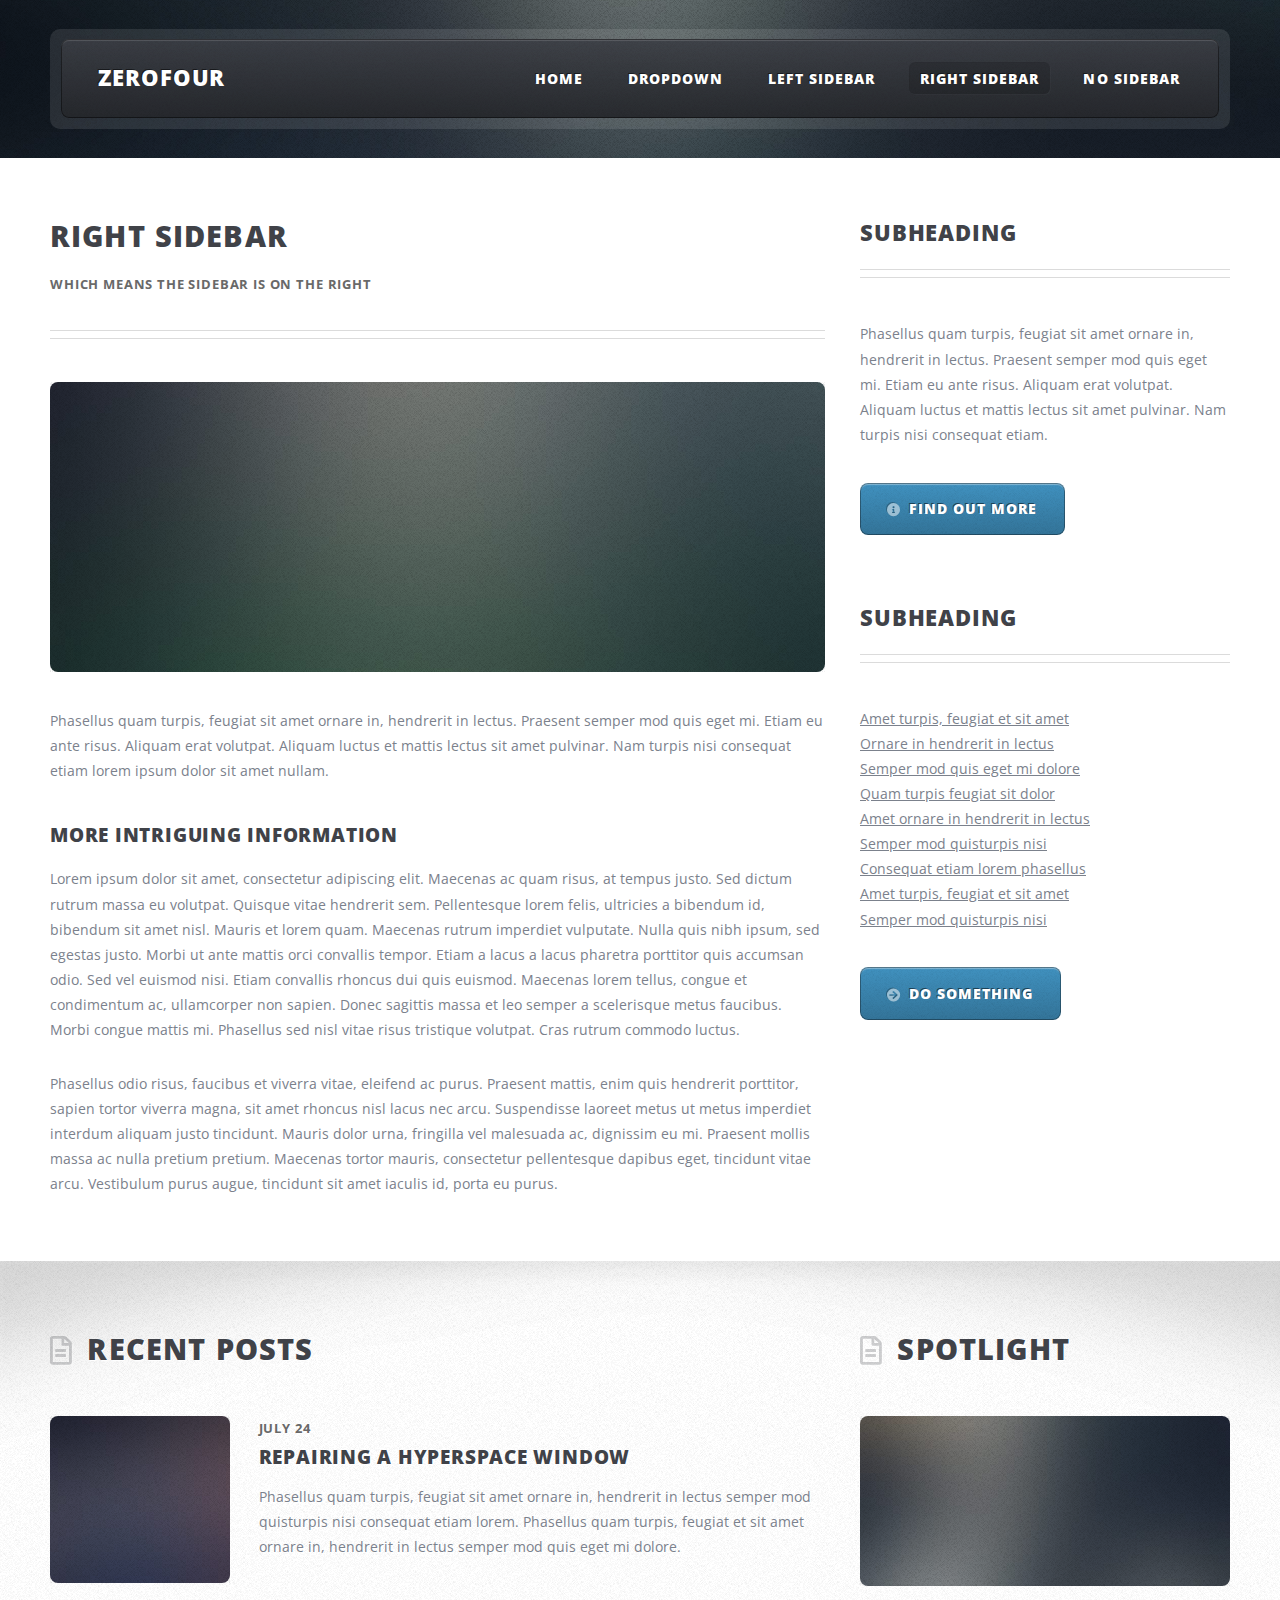
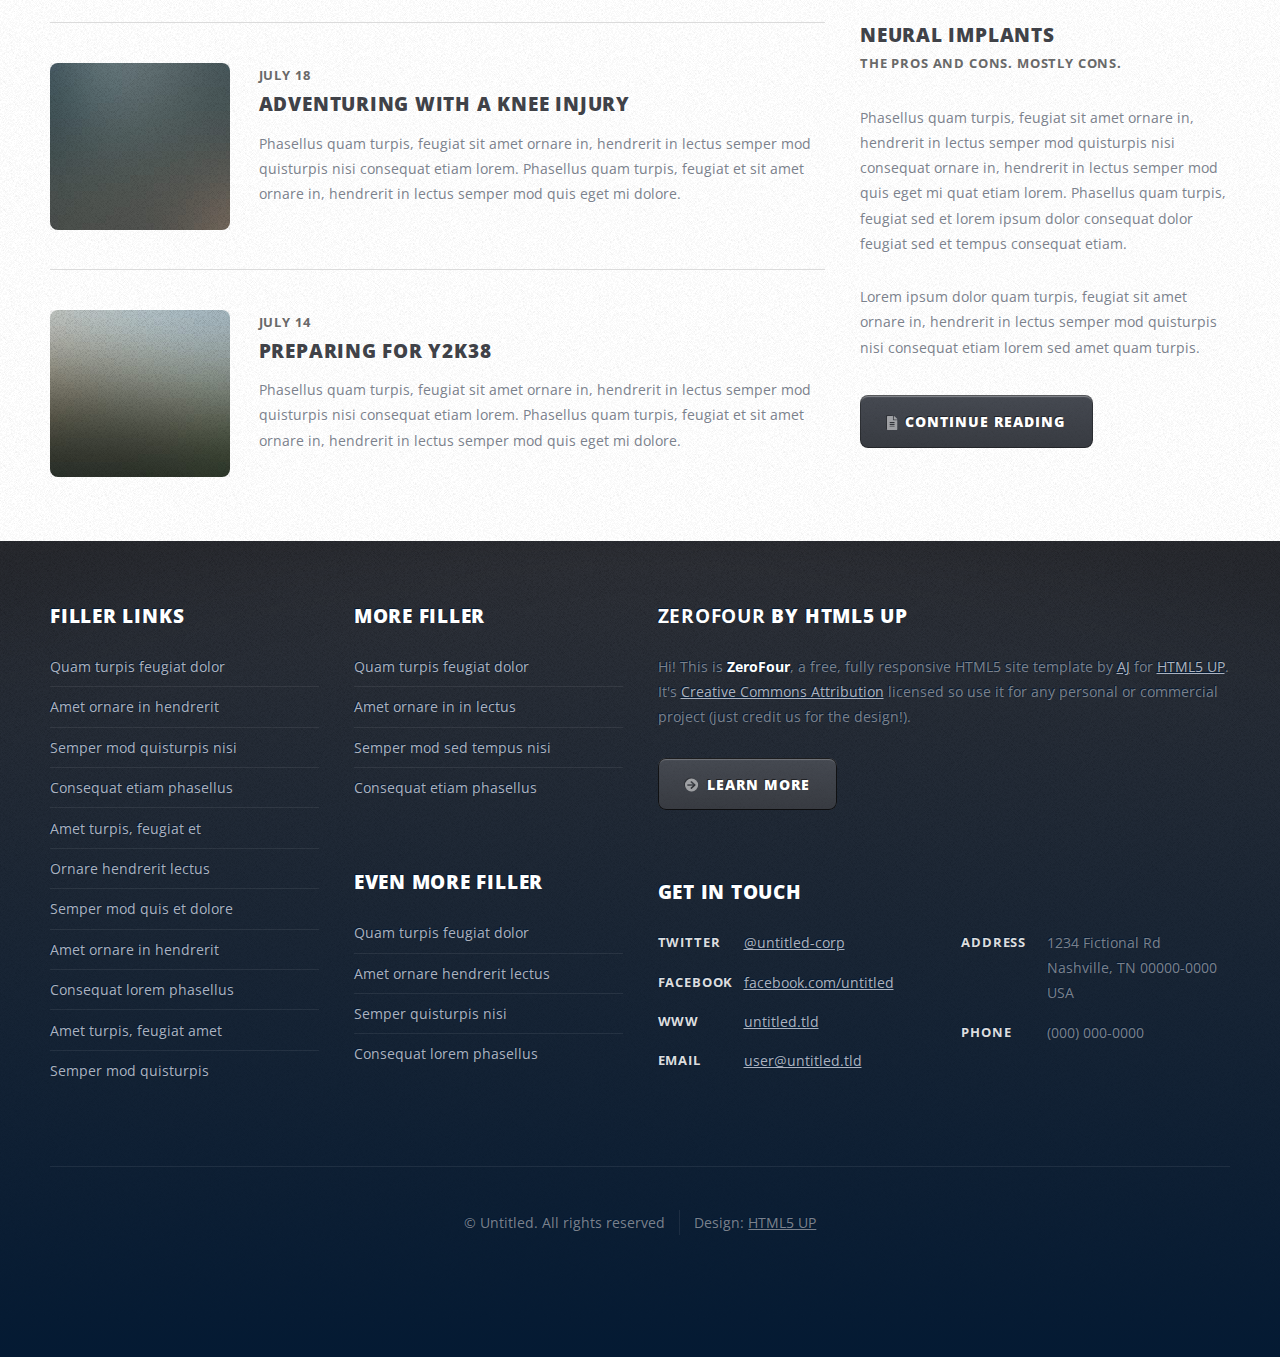
<file: right-sidebar.html>
<!DOCTYPE HTML>
<!--
	ZeroFour by HTML5 UP
	html5up.net | @ajlkn
	Free for personal and commercial use under the CCA 3.0 license (html5up.net/license)
-->
<html>
	<head>
		<title>Right Sidebar - ZeroFour by HTML5 UP</title>
		<meta charset="utf-8" />
		<meta name="viewport" content="width=device-width, initial-scale=1, user-scalable=no" />
		<link rel="stylesheet" href="assets/css/main.css" />
	</head>
	<body class="right-sidebar is-preload">
		<div id="page-wrapper">

			<!-- Header Wrapper -->
				<div id="header-wrapper">
					<div class="container">

						<!-- Header -->
							<header id="header">
								<div class="inner">

									<!-- Logo -->
										<h1><a href="index.html" id="logo">ZeroFour</a></h1>

									<!-- Nav -->
										<nav id="nav">
											<ul>
												<li><a href="index.html">Home</a></li>
												<li>
													<a href="#">Dropdown</a>
													<ul>
														<li><a href="#">Lorem ipsum dolor</a></li>
														<li><a href="#">Magna phasellus</a></li>
														<li>
															<a href="#">Phasellus consequat</a>
															<ul>
																<li><a href="#">Lorem ipsum dolor</a></li>
																<li><a href="#">Phasellus consequat</a></li>
																<li><a href="#">Magna phasellus</a></li>
																<li><a href="#">Etiam dolore nisl</a></li>
															</ul>
														</li>
														<li><a href="#">Veroeros feugiat</a></li>
													</ul>
												</li>
												<li><a href="left-sidebar.html">Left Sidebar</a></li>
												<li class="current_page_item"><a href="right-sidebar.html">Right Sidebar</a></li>
												<li><a href="no-sidebar.html">No Sidebar</a></li>
											</ul>
										</nav>

								</div>
							</header>

					</div>
				</div>

			<!-- Main Wrapper -->
				<div id="main-wrapper">
					<div class="wrapper style2">
						<div class="inner">
							<div class="container">
								<div class="row">
									<div class="col-8 col-12-medium">
										<div id="content">

											<!-- Content -->

												<article>
													<header class="major">
														<h2>Right Sidebar</h2>
														<p>Which means the sidebar is on the right</p>
													</header>

													<span class="image featured"><img src="images/pic08.jpg" alt="" /></span>

													<p>Phasellus quam turpis, feugiat sit amet ornare in, hendrerit in lectus.
													Praesent semper mod quis eget mi. Etiam eu ante risus. Aliquam erat volutpat.
													Aliquam luctus et mattis lectus sit amet pulvinar. Nam turpis nisi
													consequat etiam lorem ipsum dolor sit amet nullam.</p>

													<h3>More intriguing information</h3>
													<p>Lorem ipsum dolor sit amet, consectetur adipiscing elit. Maecenas ac quam risus, at tempus
													justo. Sed dictum rutrum massa eu volutpat. Quisque vitae hendrerit sem. Pellentesque lorem felis,
													ultricies a bibendum id, bibendum sit amet nisl. Mauris et lorem quam. Maecenas rutrum imperdiet
													vulputate. Nulla quis nibh ipsum, sed egestas justo. Morbi ut ante mattis orci convallis tempor.
													Etiam a lacus a lacus pharetra porttitor quis accumsan odio. Sed vel euismod nisi. Etiam convallis
													rhoncus dui quis euismod. Maecenas lorem tellus, congue et condimentum ac, ullamcorper non sapien.
													Donec sagittis massa et leo semper a scelerisque metus faucibus. Morbi congue mattis mi.
													Phasellus sed nisl vitae risus tristique volutpat. Cras rutrum commodo luctus.</p>

													<p>Phasellus odio risus, faucibus et viverra vitae, eleifend ac purus. Praesent mattis, enim
													quis hendrerit porttitor, sapien tortor viverra magna, sit amet rhoncus nisl lacus nec arcu.
													Suspendisse laoreet metus ut metus imperdiet interdum aliquam justo tincidunt. Mauris dolor urna,
													fringilla vel malesuada ac, dignissim eu mi. Praesent mollis massa ac nulla pretium pretium.
													Maecenas tortor mauris, consectetur pellentesque dapibus eget, tincidunt vitae arcu.
													Vestibulum purus augue, tincidunt sit amet iaculis id, porta eu purus.</p>
												</article>

										</div>
									</div>
									<div class="col-4 col-12-medium">
										<div id="sidebar">

											<!-- Sidebar -->

												<section>
													<header class="major">
														<h2>Subheading</h2>
													</header>
													<p>Phasellus quam turpis, feugiat sit amet ornare in, hendrerit in lectus.
													Praesent semper mod quis eget mi. Etiam eu ante risus. Aliquam erat volutpat.
													Aliquam luctus et mattis lectus sit amet pulvinar. Nam turpis nisi
													consequat etiam.</p>
													<footer>
														<a href="#" class="button icon solid fa-info-circle">Find out more</a>
													</footer>
												</section>

												<section>
													<header class="major">
														<h2>Subheading</h2>
													</header>
													<ul class="style2">
														<li><a href="#">Amet turpis, feugiat et sit amet</a></li>
														<li><a href="#">Ornare in hendrerit in lectus</a></li>
														<li><a href="#">Semper mod quis eget mi dolore</a></li>
														<li><a href="#">Quam turpis feugiat sit dolor</a></li>
														<li><a href="#">Amet ornare in hendrerit in lectus</a></li>
														<li><a href="#">Semper mod quisturpis nisi</a></li>
														<li><a href="#">Consequat etiam lorem phasellus</a></li>
														<li><a href="#">Amet turpis, feugiat et sit amet</a></li>
														<li><a href="#">Semper mod quisturpis nisi</a></li>
													</ul>
													<footer>
														<a href="#" class="button icon solid fa-arrow-circle-right">Do Something</a>
													</footer>
												</section>

										</div>
									</div>
								</div>
							</div>
						</div>
					</div>
					<div class="wrapper style3">
						<div class="inner">
							<div class="container">
								<div class="row">
									<div class="col-8 col-12-medium">

										<!-- Article list -->
											<section class="box article-list">
												<h2 class="icon fa-file-alt">Recent Posts</h2>

												<!-- Excerpt -->
													<article class="box excerpt">
														<a href="#" class="image left"><img src="images/pic04.jpg" alt="" /></a>
														<div>
															<header>
																<span class="date">July 24</span>
																<h3><a href="#">Repairing a hyperspace window</a></h3>
															</header>
															<p>Phasellus quam turpis, feugiat sit amet ornare in, hendrerit in lectus
															semper mod quisturpis nisi consequat etiam lorem. Phasellus quam turpis,
															feugiat et sit amet ornare in, hendrerit in lectus semper mod quis eget mi dolore.</p>
														</div>
													</article>

												<!-- Excerpt -->
													<article class="box excerpt">
														<a href="#" class="image left"><img src="images/pic05.jpg" alt="" /></a>
														<div>
															<header>
																<span class="date">July 18</span>
																<h3><a href="#">Adventuring with a knee injury</a></h3>
															</header>
															<p>Phasellus quam turpis, feugiat sit amet ornare in, hendrerit in lectus
															semper mod quisturpis nisi consequat etiam lorem. Phasellus quam turpis,
															feugiat et sit amet ornare in, hendrerit in lectus semper mod quis eget mi dolore.</p>
														</div>
													</article>

												<!-- Excerpt -->
													<article class="box excerpt">
														<a href="#" class="image left"><img src="images/pic06.jpg" alt="" /></a>
														<div>
															<header>
																<span class="date">July 14</span>
																<h3><a href="#">Preparing for Y2K38</a></h3>
															</header>
															<p>Phasellus quam turpis, feugiat sit amet ornare in, hendrerit in lectus
															semper mod quisturpis nisi consequat etiam lorem. Phasellus quam turpis,
															feugiat et sit amet ornare in, hendrerit in lectus semper mod quis eget mi dolore.</p>
														</div>
													</article>

											</section>
									</div>
									<div class="col-4 col-12-medium">

										<!-- Spotlight -->
											<section class="box spotlight">
												<h2 class="icon fa-file-alt">Spotlight</h2>
												<article>
													<a href="#" class="image featured"><img src="images/pic07.jpg" alt=""></a>
													<header>
														<h3><a href="#">Neural Implants</a></h3>
														<p>The pros and cons. Mostly cons.</p>
													</header>
													<p>Phasellus quam turpis, feugiat sit amet ornare in, hendrerit in lectus semper mod
													quisturpis nisi consequat ornare in, hendrerit in lectus semper mod quis eget mi quat etiam
													lorem. Phasellus quam turpis, feugiat sed et lorem ipsum dolor consequat dolor feugiat sed
													et tempus consequat etiam.</p>
													<p>Lorem ipsum dolor quam turpis, feugiat sit amet ornare in, hendrerit in lectus semper
													mod quisturpis nisi consequat etiam lorem sed amet quam turpis.</p>
													<footer>
														<a href="#" class="button alt icon solid fa-file-alt">Continue Reading</a>
													</footer>
												</article>
											</section>

									</div>
								</div>
							</div>
						</div>
					</div>
				</div>

			<!-- Footer Wrapper -->
				<div id="footer-wrapper">
					<footer id="footer" class="container">
						<div class="row">
							<div class="col-3 col-6-medium col-12-small">

								<!-- Links -->
									<section>
										<h2>Filler Links</h2>
										<ul class="divided">
											<li><a href="#">Quam turpis feugiat dolor</a></li>
											<li><a href="#">Amet ornare in hendrerit </a></li>
											<li><a href="#">Semper mod quisturpis nisi</a></li>
											<li><a href="#">Consequat etiam phasellus</a></li>
											<li><a href="#">Amet turpis, feugiat et</a></li>
											<li><a href="#">Ornare hendrerit lectus</a></li>
											<li><a href="#">Semper mod quis et dolore</a></li>
											<li><a href="#">Amet ornare in hendrerit</a></li>
											<li><a href="#">Consequat lorem phasellus</a></li>
											<li><a href="#">Amet turpis, feugiat amet</a></li>
											<li><a href="#">Semper mod quisturpis</a></li>
										</ul>
									</section>

							</div>
							<div class="col-3 col-6-medium col-12-small">

								<!-- Links -->
									<section>
										<h2>More Filler</h2>
										<ul class="divided">
											<li><a href="#">Quam turpis feugiat dolor</a></li>
											<li><a href="#">Amet ornare in in lectus</a></li>
											<li><a href="#">Semper mod sed tempus nisi</a></li>
											<li><a href="#">Consequat etiam phasellus</a></li>
										</ul>
									</section>

								<!-- Links -->
									<section>
										<h2>Even More Filler</h2>
										<ul class="divided">
											<li><a href="#">Quam turpis feugiat dolor</a></li>
											<li><a href="#">Amet ornare hendrerit lectus</a></li>
											<li><a href="#">Semper quisturpis nisi</a></li>
											<li><a href="#">Consequat lorem phasellus</a></li>
										</ul>
									</section>

							</div>
							<div class="col-6 col-12-medium imp-medium">

								<!-- About -->
									<section>
										<h2><strong>ZeroFour</strong> by HTML5 UP</h2>
										<p>Hi! This is <strong>ZeroFour</strong>, a free, fully responsive HTML5 site
										template by <a href="http://twitter.com/ajlkn">AJ</a> for <a href="http://html5up.net/">HTML5 UP</a>.
										It's <a href="http://html5up.net/license/">Creative Commons Attribution</a>
										licensed so use it for any personal or commercial project (just credit us
										for the design!).</p>
										<a href="#" class="button alt icon solid fa-arrow-circle-right">Learn More</a>
									</section>

								<!-- Contact -->
									<section>
										<h2>Get in touch</h2>
										<div>
											<div class="row">
												<div class="col-6 col-12-small">
													<dl class="contact">
														<dt>Twitter</dt>
														<dd><a href="#">@untitled-corp</a></dd>
														<dt>Facebook</dt>
														<dd><a href="#">facebook.com/untitled</a></dd>
														<dt>WWW</dt>
														<dd><a href="#">untitled.tld</a></dd>
														<dt>Email</dt>
														<dd><a href="#">user@untitled.tld</a></dd>
													</dl>
												</div>
												<div class="col-6 col-12-small">
													<dl class="contact">
														<dt>Address</dt>
														<dd>
															1234 Fictional Rd<br />
															Nashville, TN 00000-0000<br />
															USA
														</dd>
														<dt>Phone</dt>
														<dd>(000) 000-0000</dd>
													</dl>
												</div>
											</div>
										</div>
									</section>

							</div>
							<div class="col-12">
								<div id="copyright">
									<ul class="menu">
										<li>&copy; Untitled. All rights reserved</li><li>Design: <a href="http://html5up.net">HTML5 UP</a></li>
									</ul>
								</div>
							</div>
						</div>
					</footer>
				</div>

		</div>

		<!-- Scripts -->
			<script src="assets/js/jquery.min.js"></script>
			<script src="assets/js/jquery.dropotron.min.js"></script>
			<script src="assets/js/browser.min.js"></script>
			<script src="assets/js/breakpoints.min.js"></script>
			<script src="assets/js/util.js"></script>
			<script src="assets/js/main.js"></script>

	</body>
</html>
</file>
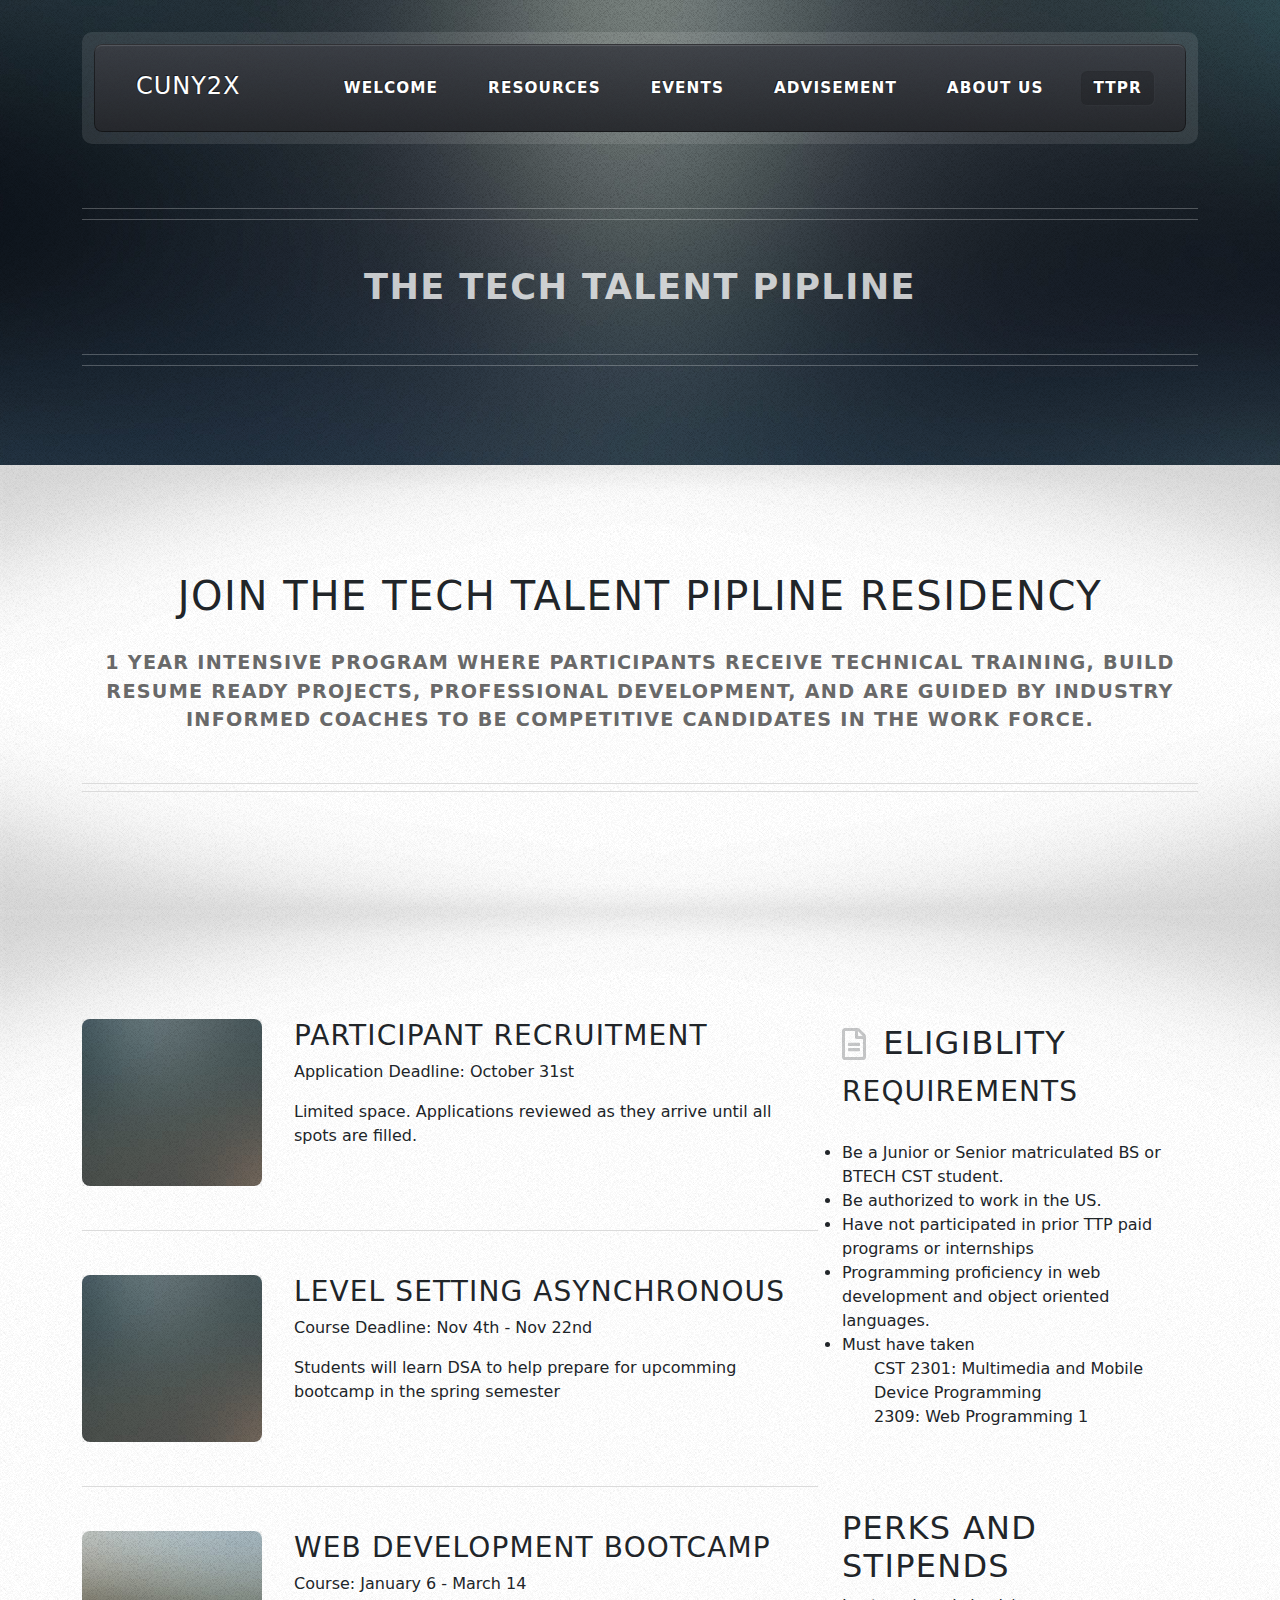
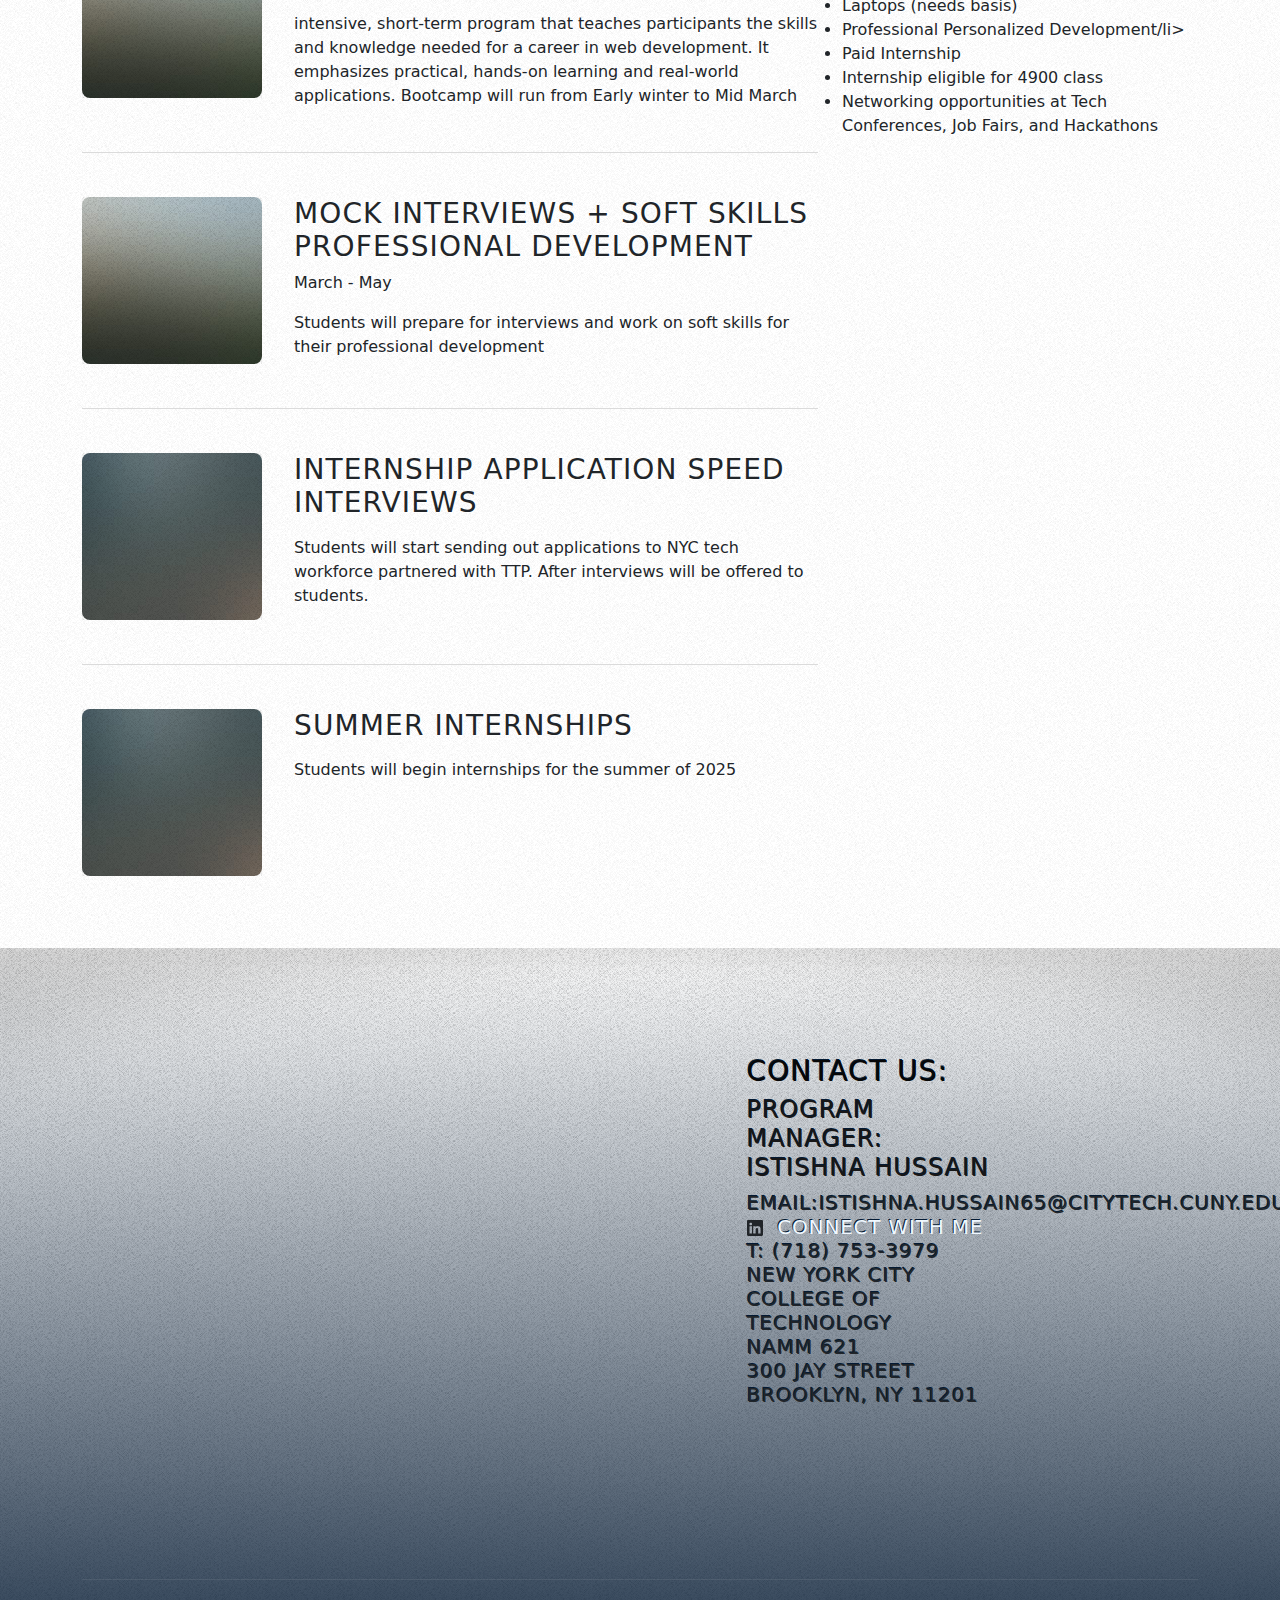
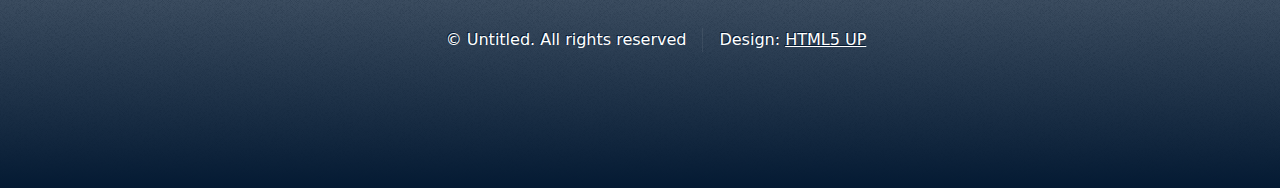
<file: ttpr.html>
<!DOCTYPE HTML>
<!--
	ZeroFour by HTML5 UP
	html5up.net | @ajlkn
	Free for personal and commercial use under the CCA 3.0 license (html5up.net/license)
-->
<html>
	<head>
		<title>CUNY2X</title>
		<meta charset="utf-8" />
		<meta name="viewport" content="width=device-width, initial-scale=1, user-scalable=no" />
		<link rel="stylesheet" href="assets/css/main.css" />
		<link href="https://cdn.jsdelivr.net/npm/bootstrap@5.3.3/dist/css/bootstrap.min.css" rel="stylesheet" integrity="sha384-QWTKZyjpPEjISv5WaRU9OFeRpok6YctnYmDr5pNlyT2bRjXh0JMhjY6hW+ALEwIH" crossorigin="anonymous">

	</head>
	<body class="homepage is-preload">
		<div id="page-wrapper">

			<!-- Header -->
				<div id="header-wrapper">
					<div class="container">

						<!-- Header -->
							<header id="header">
								<div class="inner">

									<!-- Logo -->
									<h1><a href="index.html">CUNY2X</a></h1>

									<!-- Nav -->
										<nav id="nav">
											<ul>
												<li ><a href="index.html">Welcome</a></li>
												<li>
													<a href="resources.html">Resources</a>	
													<ul>
														<li><a class="dropdown-item" href="associate.html"><b style="color: white;">Associate Student Opportunities</b></a></li>
														<li><a class="dropdown-item" href="bachelor.html"><b style="color: white;">Bachelor's Student Opportunities</b></a></li>
														
														
													</ul>
												</li>
												<li ><a href="events.html">Events</a></li>
												<li ><a href="advise.html">Advisement</a></li>
												<li><a href="aboutus.html">About Us</a></li>
												<li class="current_page_item"><a href="ttpr.html">TTPR</a></li>
											</ul>
										</nav>

								</div>
							</header>

						<!-- Banner -->
							<div id="banner">
								<h2>The Tech Talent Pipline</h2>
							</div>

					</div>
				</div>

			<!-- Main Wrapper -->
				<div id="main-wrapper">
					<div class="wrapper style1">
						<div class="inner">

							<!-- Feature 1 -->
								<section class="container box feature1">
									<div class="row">
										<div class="col-12">
											<header class="first major">
												<h2>Join the Tech Talent Pipline Residency</h2>
												<p>1 Year intensive program where participants receive technical training, 
                                                    build resume ready projects, professional development, and are guided by 
                                                    industry informed coaches to be competitive candidates in the work force.
                                                </p>
											</header>
										</div>
										
								</section>

						</div>
					</div>
					
					<div class="wrapper style3">
						<div class="inner">
							<div class="container">
								<div class="row">
									<div class="col-8 col-12-medium">

										<!-- Article list -->
											<section class="box article-list">

												<!-- Excerpt -->
													<article class="box excerpt">
                                                        <a href="#" class="image left"><img src="images/pic05.jpg" alt="" /></a>
														<div>
															<header>
                                                                <h3>Participant Recruitment</h3>
																<span>Application Deadline: October 31st</span>
															</header>
															<p>Limited space. Applications reviewed as
                                                                they arrive until all spots are filled.</p>
														</div>
													</article>

												<!-- Excerpt -->
													<article class="box excerpt">
														<a href="#" class="image left"><img src="images/pic05.jpg" alt="" /></a>
														<div>
															<header>
																<h3>Level Setting Asynchronous</h3>
																<span>Course Deadline: 
                                                                    Nov 4th - Nov 22nd</span>
															</header>
															<p>Students will learn DSA to help prepare for upcomming bootcamp in the spring semester</p>
														</div>
													</article>

												<!-- Excerpt -->
													<article class="box excerpt">
														<a href="#" class="image left"><img src="images/pic06.jpg" alt="" /></a>
														<div>
															<header>
																<h3>Web Development Bootcamp
                                                                </h3>
																<span>Course: 
                                                                    January 6 - March 14</span>
															</header>
															<p>intensive, short-term program that teaches participants the skills and knowledge 
                                                                needed for a career in web development. It emphasizes practical, hands-on learning 
                                                                and real-world applications. Bootcamp will run from Early winter to Mid March
                                                
                                                            </p>
														</div>
													</article>

                                                    <article class="box excerpt">
														<a href="#" class="image left"><img src="images/pic06.jpg" alt="" /></a>
														<div>
															<header>
																<h3>Mock Interviews + Soft Skills Professional Development
                                                                </h3>
																<span>March - May</span>
															</header>
															<p>Students will prepare for interviews and work on soft skills for their professional development</p>
														</div>
													</article>

                                                    <article class="box excerpt">
														<a href="#" class="image left"><img src="images/pic05.jpg" alt="" /></a>
														<div>
															<header>
																<h3>Internship Application Speed Interviews</h3>
																
															</header>
															<p>Students will start sending out applications to NYC tech workforce partnered with TTP. After interviews will be offered 
                                                                to students.
                                                            </p>
														</div>
													</article>

                                                    <article class="box excerpt">
														<a href="#" class="image left"><img src="images/pic05.jpg" alt="" /></a>
														<div>
															<header>
																<h3>Summer Internships</h3>
																
															</header>
															<p>Students will begin internships for the summer of 2025</p>
														</div>
													</article>


											</section>
									</div>
									<div class="col-4 col-12-medium">

										<!-- Spotlight -->
											<section class="box spotlight">
												<h2 class="icon fa-file-alt">ELIGIBLITY</h2>
												<article>
													<header>
														<h3><a href="#">Requirements</a></h3>
													</header>
													
                                                    <li>Be a Junior or Senior matriculated BS or BTECH CST student.</li>
                                                    <li>Be authorized to work in the US.</li>
                                                    <li>Have not participated in prior TTP paid programs or internships</li>
                                                    <li>Programming proﬁciency in web development and object oriented languages.</li>
                                                    <Li>Must have taken</Li>
                                                    <ul>
                                                        <li>CST 2301: 
                                                            Multimedia and Mobile Device Programming</li>
                                                        <li>2309: 
                                                            Web Programming 1</li>
                                                    </ul>

												</article>

											</section>
                                            <section>
                                                <h2>Perks and Stipends</h2>
                                                <li>Laptops (needs basis)</li>
                                                <li>Professional Personalized Development/li>
                                                <li>Paid Internship</li>
                                                <li>Internship eligible for 4900 class</li>
                                                <li>Networking opportunities at 
                                                    Tech Conferences, Job Fairs, 
                                                    and Hackathons</li>
                                            </section>

									</div>
								</div>
							</div>
						</div>
					</div>
				</div>

			<!-- Footer Wrapper -->
            <div id="footer-wrapper">
				<footer id="footer" class="container">
					<div class="row">
						<div class="col-7 col-12-medium">

							<!-- Links -->
							<section class="widget links">
								<iframe src="https://www.google.com/maps/embed?pb=!1m18!1m12!1m3!1d6050.051435833493!2d-73.99008112358709!3d40.69543123862917!2m3!1f0!2f0!3f0!3m2!1i1024!2i768!4f13.1!3m3!1m2!1s0x89c25a4a6c47643b%3A0x284552dca0b97d69!2sNew%20York%20City%20College%20of%20Technology!5e0!3m2!1sen!2sus!4v1725395275824!5m2!1sen!2sus" width="600" height="450" style="border:0;" allowfullscreen="" loading="lazy" referrerpolicy="no-referrer-when-downgrade"></iframe>
							</section>

						</div>

						<div class="col-3 col-6-medium col-12-small">

							<!-- About -->
						<section>
							<h3 style="color: rgb(7, 7, 7);">Contact Us:</h3>
							<h4 style="color: rgb(24, 23, 23);">Program Manager: Istishna Hussain</h4>
							<h5>Email:Istishna.Hussain65@citytech.cuny.edu
								<svg xmlns="http://www.w3.org/2000/svg" width="16" height="16" fill="currentColor" class="bi bi-linkedin" viewBox="0 0 16 16">
									<path d="M0 1.146C0 .513.526 0 1.175 0h13.65C15.474 0 16 .513 16 1.146v13.708c0 .633-.526 1.146-1.175 1.146H1.175C.526 16 0 15.487 0 14.854zm4.943 12.248V6.169H2.542v7.225zm-1.2-8.212c.837 0 1.358-.554 1.358-1.248-.015-.709-.52-1.248-1.342-1.248S2.4 3.226 2.4 3.934c0 .694.521 1.248 1.327 1.248zm4.908 8.212V9.359c0-.216.016-.432.08-.586.173-.431.568-.878 1.232-.878.869 0 1.216.662 1.216 1.634v3.865h2.401V9.25c0-2.22-1.184-3.252-2.764-3.252-1.274 0-1.845.7-2.165 1.193v.025h-.016l.016-.025V6.169h-2.4c.03.678 0 7.225 0 7.225z"/>
										</svg>&nbsp;
										  <a style="color: aliceblue;"https://www.linkedin.com/in/istishna-hussain/">Connect with me</a><br>
											T: (718) 753-3979<br>
											New York City College of Technology<br>
											Namm 621<br>300 Jay Street 
											Brooklyn, NY 11201
                                    </h5>
						</section>
			

						</div>
						<div class="col-12">
							<div id="copyright">
								<ul class="menu">
									<li style="color: white;">&copy; Untitled. All rights reserved</li><li style="color: white;">Design: <a style="color: white;" href="http://html5up.net">HTML5 UP</a></li>
								</ul>
							</div>
						</div>
					</div>
				</footer>
			</div>

		</div>

		<!-- Scripts -->
        <script src="https://cdn.jsdelivr.net/npm/bootstrap@5.3.3/dist/js/bootstrap.bundle.min.js" integrity="sha384-YvpcrYf0tY3lHB60NNkmXc5s9fDVZLESaAA55NDzOxhy9GkcIdslK1eN7N6jIeHz" crossorigin="anonymous"></script>
        <script src="assets/js/jquery.min.js"></script>
        <script src="assets/js/jquery.dropotron.min.js"></script>
        <script src="assets/js/browser.min.js"></script>
        <script src="assets/js/breakpoints.min.js"></script>
        <script src="assets/js/util.js"></script>
        <script src="assets/js/main.js"></script>

	</body>
</html>
</file>
<file: assets/css/main.css>
@import url("https://fonts.googleapis.com/css?family=Open+Sans:400,400italic,700,800");
@import url("fontawesome-all.min.css");

/*
	ZeroFour by HTML5 UP
	html5up.net | @ajlkn
	Free for personal and commercial use under the CCA 3.0 license (html5up.net/license)
*/

html, body, div, span, applet, object,
iframe, h1, h2, h3, h4, h5, h6, p, blockquote,
pre, a, abbr, acronym, address, big, cite,
code, del, dfn, em, img, ins, kbd, q, s, samp,
small, strike, strong, sub, sup, tt, var, b,
u, i, center, dl, dt, dd, ol, ul, li, fieldset,
form, label, legend, table, caption, tbody,
tfoot, thead, tr, th, td, article, aside,
canvas, details, embed, figure, figcaption,
footer, header, hgroup, menu, nav, output, ruby,
section, summary, time, mark, audio, video {
	margin: 0;
	padding: 0;
	border: 0;
	font-size: 100%;
	font: inherit;
	vertical-align: baseline;}

article, aside, details, figcaption, figure,
footer, header, hgroup, menu, nav, section {
	display: block;}

body {
	line-height: 1;
}

 ul {
	list-style: none;
}
ol {
	list-style-type: decimal;
}

blockquote, q {
	quotes: none;
}

	blockquote:before, blockquote:after, q:before, q:after {
		content: '';
		content: none;
	}

table {
	border-collapse: collapse;
	border-spacing: 0;
}

body {
	-webkit-text-size-adjust: none;
}

mark {
	background-color: transparent;
	color: inherit;
}

input::-moz-focus-inner {
	border: 0;
	padding: 0;
}

input, select, textarea {
	-moz-appearance: none;
	-webkit-appearance: none;
	-ms-appearance: none;
	appearance: none;
}

/* Basic */

	html {
		box-sizing: border-box;
	}

	*, *:before, *:after {
		box-sizing: inherit;
	}

	@-ms-viewport {
		width: device-width;
	}

	body {
		background: #303238 url("images/bg01.png");
	}

		body.is-preload * {
			-moz-transition: none !important;
			-webkit-transition: none !important;
			-ms-transition: none !important;
			transition: none !important;
			-moz-animation: none !important;
			-webkit-animation: none !important;
			-ms-animation: none !important;
			animation: none !important;
		}

	body, input, select, textarea {
		font-family: 'Open Sans', sans-serif;
		color: #7b818c;
		font-weight: 400;
		font-size: 11pt;
		line-height: 1.85em;
	}

	a {
		color: inherit;
		text-decoration: underline;
	}

		a:hover {
			text-decoration: none;
		}

	h1, h2, h3, h4, h5, h6 {
		text-transform: uppercase;
		font-weight: 800;
		letter-spacing: 0.04em;
		color: #404248;
		margin: 0 0 1em 0;
	}

	h1 a, h2 a, h3 a, h4 a, h5 a, h6 a {
		color: inherit;
		text-decoration: none;
		outline: 0;
	}

	h2 {
		font-size: 2em;
		margin: 0 0 1.5em 0;
		line-height: 1em;
	}

		h2.icon {
			line-height: 48px;
		}

			h2.icon:before {
				position: relative;
				top: 0.05em;
				margin-right: 0.5em;
				opacity: 0.25;
			}

	h3 {
		font-size: 1.35em;
		margin-top: 2em;
	}

	b, strong {
		color: #404248;
		font-weight: 700;
	}

	i, em {
		font-style: italic;
	}

	br.clear {
		clear: both;
	}

	sub {
		position: relative;
		top: 0.5em;
		font-size: 0.8em;
	}

	sup {
		position: relative;
		top: -0.5em;
		font-size: 0.8em;
	}

	hr {
		border: 0;
		border-top: solid 1px #ddd;
	}

	blockquote {
		border-left: solid 0.5em #ddd;
		padding: 1em 0 1em 2em;
		font-style: italic;
	}

	p, ul, ol, dl, table {
		margin-bottom: 2em;
	}

	.date {
		display: block;
		text-transform: uppercase;
		font-weight: 700;
		letter-spacing: 0.065em;
		font-size: 0.9em;
		color: #696969;
		margin: 0 0 0.25em 0;
	}


/* Container */

	.container {
		margin: 0 auto;
		max-width: calc(100% - 100px);
		width: 1200px;
	}

		@media screen and (max-width: 1280px) {

			.container {
				width: 100%;
			}

		}

		@media screen and (max-width: 980px) {

			.container {
				width: 100%;
			}

		}

		@media screen and (max-width: 736px) {

			.container {
				width: 100%;
				max-width: 100%;
			}

		}

/* Row */

	.row {
		display: flex;
		flex-wrap: wrap;
		box-sizing: border-box;
		align-items: stretch;
	}

		.row > * {
			box-sizing: border-box;
		}

		.row.gtr-uniform > * > :last-child {
			margin-bottom: 0;
		}

		.row.aln-left {
			justify-content: flex-start;
		}

		.row.aln-center {
			justify-content: center;
		}

		.row.aln-right {
			justify-content: flex-end;
		}

		.row.aln-top {
			align-items: flex-start;
		}

		.row.aln-middle {
			align-items: center;
		}

		.row.aln-bottom {
			align-items: flex-end;
		}

		.row > .imp {
			order: -1;
		}

		.row > .col-1 {
			width: 8.33333%;
		}

		.row > .off-1 {
			margin-left: 8.33333%;
		}

		.row > .col-2 {
			width: 16.66667%;
		}

		.row > .off-2 {
			margin-left: 16.66667%;
		}

		.row > .col-3 {
			width: 25%;
		}

		.row > .off-3 {
			margin-left: 25%;
		}

		.row > .col-4 {
			width: 33.33333%;
		}

		.row > .off-4 {
			margin-left: 33.33333%;
		}

		.row > .col-5 {
			width: 41.66667%;
		}

		.row > .off-5 {
			margin-left: 41.66667%;
		}

		.row > .col-6 {
			width: 50%;
		}

		.row > .off-6 {
			margin-left: 50%;
		}

		.row > .col-7 {
			width: 58.33333%;
		}

		.row > .off-7 {
			margin-left: 58.33333%;
		}

		.row > .col-8 {
			width: 66.66667%;
		}

		.row > .off-8 {
			margin-left: 66.66667%;
		}

		.row > .col-9 {
			width: 75%;
		}

		.row > .off-9 {
			margin-left: 75%;
		}

		.row > .col-10 {
			width: 83.33333%;
		}

		.row > .off-10 {
			margin-left: 83.33333%;
		}

		.row > .col-11 {
			width: 91.66667%;
		}

		.row > .off-11 {
			margin-left: 91.66667%;
		}

		.row > .col-12 {
			width: 100%;
		}

		.row > .off-12 {
			margin-left: 100%;
		}

		.row.gtr-0 {
			margin-top: 0px;
			margin-left: 0px;
		}

			.row.gtr-0 > * {
				padding: 0px 0 0 0px;
			}

			.row.gtr-0.gtr-uniform {
				margin-top: 0px;
			}

				.row.gtr-0.gtr-uniform > * {
					padding-top: 0px;
				}

		.row.gtr-25 {
			margin-top: -12.5px;
			margin-left: -12.5px;
		}

			.row.gtr-25 > * {
				padding: 12.5px 0 0 12.5px;
			}

			.row.gtr-25.gtr-uniform {
				margin-top: -12.5px;
			}

				.row.gtr-25.gtr-uniform > * {
					padding-top: 12.5px;
				}

		.row.gtr-50 {
			margin-top: -25px;
			margin-left: -25px;
		}

			.row.gtr-50 > * {
				padding: 25px 0 0 25px;
			}

			.row.gtr-50.gtr-uniform {
				margin-top: -25px;
			}

				.row.gtr-50.gtr-uniform > * {
					padding-top: 25px;
				}

		.row {
			margin-top: -50px;
			margin-left: -50px;
		}

			.row > * {
				padding: 50px 0 0 50px;
			}

			.row.gtr-uniform {
				margin-top: -50px;
			}

				.row.gtr-uniform > * {
					padding-top: 50px;
				}

		.row.gtr-150 {
			margin-top: -75px;
			margin-left: -75px;
		}

			.row.gtr-150 > * {
				padding: 75px 0 0 75px;
			}

			.row.gtr-150.gtr-uniform {
				margin-top: -75px;
			}

				.row.gtr-150.gtr-uniform > * {
					padding-top: 75px;
				}

		.row.gtr-200 {
			margin-top: -100px;
			margin-left: -100px;
		}

			.row.gtr-200 > * {
				padding: 100px 0 0 100px;
			}

			.row.gtr-200.gtr-uniform {
				margin-top: -100px;
			}

				.row.gtr-200.gtr-uniform > * {
					padding-top: 100px;
				}

		@media screen and (max-width: 1280px) {

			.row {
				display: flex;
				flex-wrap: wrap;
				box-sizing: border-box;
				align-items: stretch;
			}

				.row > * {
					box-sizing: border-box;
				}

				.row.gtr-uniform > * > :last-child {
					margin-bottom: 0;
				}

				.row.aln-left {
					justify-content: flex-start;
				}

				.row.aln-center {
					justify-content: center;
				}

				.row.aln-right {
					justify-content: flex-end;
				}

				.row.aln-top {
					align-items: flex-start;
				}

				.row.aln-middle {
					align-items: center;
				}

				.row.aln-bottom {
					align-items: flex-end;
				}

				.row > .imp-large {
					order: -1;
				}

				.row > .col-1-large {
					width: 8.33333%;
				}

				.row > .off-1-large {
					margin-left: 8.33333%;
				}

				.row > .col-2-large {
					width: 16.66667%;
				}

				.row > .off-2-large {
					margin-left: 16.66667%;
				}

				.row > .col-3-large {
					width: 25%;
				}

				.row > .off-3-large {
					margin-left: 25%;
				}

				.row > .col-4-large {
					width: 33.33333%;
				}

				.row > .off-4-large {
					margin-left: 33.33333%;
				}

				.row > .col-5-large {
					width: 41.66667%;
				}

				.row > .off-5-large {
					margin-left: 41.66667%;
				}

				.row > .col-6-large {
					width: 50%;
				}

				.row > .off-6-large {
					margin-left: 50%;
				}

				.row > .col-7-large {
					width: 58.33333%;
				}

				.row > .off-7-large {
					margin-left: 58.33333%;
				}

				.row > .col-8-large {
					width: 66.66667%;
				}

				.row > .off-8-large {
					margin-left: 66.66667%;
				}

				.row > .col-9-large {
					width: 75%;
				}

				.row > .off-9-large {
					margin-left: 75%;
				}

				.row > .col-10-large {
					width: 83.33333%;
				}

				.row > .off-10-large {
					margin-left: 83.33333%;
				}

				.row > .col-11-large {
					width: 91.66667%;
				}

				.row > .off-11-large {
					margin-left: 91.66667%;
				}

				.row > .col-12-large {
					width: 100%;
				}

				.row > .off-12-large {
					margin-left: 100%;
				}

				.row.gtr-0 {
					margin-top: 0px;
					margin-left: 0px;
				}

					.row.gtr-0 > * {
						padding: 0px 0 0 0px;
					}

					.row.gtr-0.gtr-uniform {
						margin-top: 0px;
					}

						.row.gtr-0.gtr-uniform > * {
							padding-top: 0px;
						}

				.row.gtr-25 {
					margin-top: -8.75px;
					margin-left: -8.75px;
				}

					.row.gtr-25 > * {
						padding: 8.75px 0 0 8.75px;
					}

					.row.gtr-25.gtr-uniform {
						margin-top: -8.75px;
					}

						.row.gtr-25.gtr-uniform > * {
							padding-top: 8.75px;
						}

				.row.gtr-50 {
					margin-top: -17.5px;
					margin-left: -17.5px;
				}

					.row.gtr-50 > * {
						padding: 17.5px 0 0 17.5px;
					}

					.row.gtr-50.gtr-uniform {
						margin-top: -17.5px;
					}

						.row.gtr-50.gtr-uniform > * {
							padding-top: 17.5px;
						}

				.row {
					margin-top: -35px;
					margin-left: -35px;
				}

					.row > * {
						padding: 35px 0 0 35px;
					}

					.row.gtr-uniform {
						margin-top: -35px;
					}

						.row.gtr-uniform > * {
							padding-top: 35px;
						}

				.row.gtr-150 {
					margin-top: -52.5px;
					margin-left: -52.5px;
				}

					.row.gtr-150 > * {
						padding: 52.5px 0 0 52.5px;
					}

					.row.gtr-150.gtr-uniform {
						margin-top: -52.5px;
					}

						.row.gtr-150.gtr-uniform > * {
							padding-top: 52.5px;
						}

				.row.gtr-200 {
					margin-top: -70px;
					margin-left: -70px;
				}

					.row.gtr-200 > * {
						padding: 70px 0 0 70px;
					}

					.row.gtr-200.gtr-uniform {
						margin-top: -70px;
					}

						.row.gtr-200.gtr-uniform > * {
							padding-top: 70px;
						}

		}

		@media screen and (max-width: 980px) {

			.row {
				display: flex;
				flex-wrap: wrap;
				box-sizing: border-box;
				align-items: stretch;
			}

				.row > * {
					box-sizing: border-box;
				}

				.row.gtr-uniform > * > :last-child {
					margin-bottom: 0;
				}

				.row.aln-left {
					justify-content: flex-start;
				}

				.row.aln-center {
					justify-content: center;
				}

				.row.aln-right {
					justify-content: flex-end;
				}

				.row.aln-top {
					align-items: flex-start;
				}

				.row.aln-middle {
					align-items: center;
				}

				.row.aln-bottom {
					align-items: flex-end;
				}

				.row > .imp-medium {
					order: -1;
				}

				.row > .col-1-medium {
					width: 8.33333%;
				}

				.row > .off-1-medium {
					margin-left: 8.33333%;
				}

				.row > .col-2-medium {
					width: 16.66667%;
				}

				.row > .off-2-medium {
					margin-left: 16.66667%;
				}

				.row > .col-3-medium {
					width: 25%;
				}

				.row > .off-3-medium {
					margin-left: 25%;
				}

				.row > .col-4-medium {
					width: 33.33333%;
				}

				.row > .off-4-medium {
					margin-left: 33.33333%;
				}

				.row > .col-5-medium {
					width: 41.66667%;
				}

				.row > .off-5-medium {
					margin-left: 41.66667%;
				}

				.row > .col-6-medium {
					width: 50%;
				}

				.row > .off-6-medium {
					margin-left: 50%;
				}

				.row > .col-7-medium {
					width: 58.33333%;
				}

				.row > .off-7-medium {
					margin-left: 58.33333%;
				}

				.row > .col-8-medium {
					width: 66.66667%;
				}

				.row > .off-8-medium {
					margin-left: 66.66667%;
				}

				.row > .col-9-medium {
					width: 75%;
				}

				.row > .off-9-medium {
					margin-left: 75%;
				}

				.row > .col-10-medium {
					width: 83.33333%;
				}

				.row > .off-10-medium {
					margin-left: 83.33333%;
				}

				.row > .col-11-medium {
					width: 91.66667%;
				}

				.row > .off-11-medium {
					margin-left: 91.66667%;
				}

				.row > .col-12-medium {
					width: 100%;
				}

				.row > .off-12-medium {
					margin-left: 100%;
				}

				.row.gtr-0 {
					margin-top: 0px;
					margin-left: 0px;
				}

					.row.gtr-0 > * {
						padding: 0px 0 0 0px;
					}

					.row.gtr-0.gtr-uniform {
						margin-top: 0px;
					}

						.row.gtr-0.gtr-uniform > * {
							padding-top: 0px;
						}

				.row.gtr-25 {
					margin-top: -12.5px;
					margin-left: -12.5px;
				}

					.row.gtr-25 > * {
						padding: 12.5px 0 0 12.5px;
					}

					.row.gtr-25.gtr-uniform {
						margin-top: -12.5px;
					}

						.row.gtr-25.gtr-uniform > * {
							padding-top: 12.5px;
						}

				.row.gtr-50 {
					margin-top: -25px;
					margin-left: -25px;
				}

					.row.gtr-50 > * {
						padding: 25px 0 0 25px;
					}

					.row.gtr-50.gtr-uniform {
						margin-top: -25px;
					}

						.row.gtr-50.gtr-uniform > * {
							padding-top: 25px;
						}

				.row {
					margin-top: -50px;
					margin-left: -50px;
				}

					.row > * {
						padding: 50px 0 0 50px;
					}

					.row.gtr-uniform {
						margin-top: -50px;
					}

						.row.gtr-uniform > * {
							padding-top: 50px;
						}

				.row.gtr-150 {
					margin-top: -75px;
					margin-left: -75px;
				}

					.row.gtr-150 > * {
						padding: 75px 0 0 75px;
					}

					.row.gtr-150.gtr-uniform {
						margin-top: -75px;
					}

						.row.gtr-150.gtr-uniform > * {
							padding-top: 75px;
						}

				.row.gtr-200 {
					margin-top: -100px;
					margin-left: -100px;
				}

					.row.gtr-200 > * {
						padding: 100px 0 0 100px;
					}

					.row.gtr-200.gtr-uniform {
						margin-top: -100px;
					}

						.row.gtr-200.gtr-uniform > * {
							padding-top: 100px;
						}

		}

		@media screen and (max-width: 736px) {

			.row {
				display: flex;
				flex-wrap: wrap;
				box-sizing: border-box;
				align-items: stretch;
			}

				.row > * {
					box-sizing: border-box;
				}

				.row.gtr-uniform > * > :last-child {
					margin-bottom: 0;
				}

				.row.aln-left {
					justify-content: flex-start;
				}

				.row.aln-center {
					justify-content: center;
				}

				.row.aln-right {
					justify-content: flex-end;
				}

				.row.aln-top {
					align-items: flex-start;
				}

				.row.aln-middle {
					align-items: center;
				}

				.row.aln-bottom {
					align-items: flex-end;
				}

				.row > .imp-small {
					order: -1;
				}

				.row > .col-1-small {
					width: 8.33333%;
				}

				.row > .off-1-small {
					margin-left: 8.33333%;
				}

				.row > .col-2-small {
					width: 16.66667%;
				}

				.row > .off-2-small {
					margin-left: 16.66667%;
				}

				.row > .col-3-small {
					width: 25%;
				}

				.row > .off-3-small {
					margin-left: 25%;
				}

				.row > .col-4-small {
					width: 33.33333%;
				}

				.row > .off-4-small {
					margin-left: 33.33333%;
				}

				.row > .col-5-small {
					width: 41.66667%;
				}

				.row > .off-5-small {
					margin-left: 41.66667%;
				}

				.row > .col-6-small {
					width: 50%;
				}

				.row > .off-6-small {
					margin-left: 50%;
				}

				.row > .col-7-small {
					width: 58.33333%;
				}

				.row > .off-7-small {
					margin-left: 58.33333%;
				}

				.row > .col-8-small {
					width: 66.66667%;
				}

				.row > .off-8-small {
					margin-left: 66.66667%;
				}

				.row > .col-9-small {
					width: 75%;
				}

				.row > .off-9-small {
					margin-left: 75%;
				}

				.row > .col-10-small {
					width: 83.33333%;
				}

				.row > .off-10-small {
					margin-left: 83.33333%;
				}

				.row > .col-11-small {
					width: 91.66667%;
				}

				.row > .off-11-small {
					margin-left: 91.66667%;
				}

				.row > .col-12-small {
					width: 100%;
				}

				.row > .off-12-small {
					margin-left: 100%;
				}

				.row.gtr-0 {
					margin-top: 0px;
					margin-left: 0px;
				}

					.row.gtr-0 > * {
						padding: 0px 0 0 0px;
					}

					.row.gtr-0.gtr-uniform {
						margin-top: 0px;
					}

						.row.gtr-0.gtr-uniform > * {
							padding-top: 0px;
						}

				.row.gtr-25 {
					margin-top: -2.5px;
					margin-left: -2.5px;
				}

					.row.gtr-25 > * {
						padding: 2.5px 0 0 2.5px;
					}

					.row.gtr-25.gtr-uniform {
						margin-top: -2.5px;
					}

						.row.gtr-25.gtr-uniform > * {
							padding-top: 2.5px;
						}

				.row.gtr-50 {
					margin-top: -5px;
					margin-left: -5px;
				}

					.row.gtr-50 > * {
						padding: 5px 0 0 5px;
					}

					.row.gtr-50.gtr-uniform {
						margin-top: -5px;
					}

						.row.gtr-50.gtr-uniform > * {
							padding-top: 5px;
						}

				.row {
					margin-top: -10px;
					margin-left: -10px;
				}

					.row > * {
						padding: 10px 0 0 10px;
					}

					.row.gtr-uniform {
						margin-top: -10px;
					}

						.row.gtr-uniform > * {
							padding-top: 10px;
						}

				.row.gtr-150 {
					margin-top: -15px;
					margin-left: -15px;
				}

					.row.gtr-150 > * {
						padding: 15px 0 0 15px;
					}

					.row.gtr-150.gtr-uniform {
						margin-top: -15px;
					}

						.row.gtr-150.gtr-uniform > * {
							padding-top: 15px;
						}

				.row.gtr-200 {
					margin-top: -20px;
					margin-left: -20px;
				}

					.row.gtr-200 > * {
						padding: 20px 0 0 20px;
					}

					.row.gtr-200.gtr-uniform {
						margin-top: -20px;
					}

						.row.gtr-200.gtr-uniform > * {
							padding-top: 20px;
						}

		}

/* Section/Article */

	section, article {
		margin-bottom: 5em;
	}

	section > :last-child,
	article > :last-child,
	section:last-child,
	article:last-child {
		margin-bottom: 0;
	}

	header {
		margin: 0 0 2em 0;
	}

		header h2, header h3 {
			margin: 0 0 0.25em 0;
		}

		header p {
			display: block;
			text-transform: uppercase;
			font-weight: 700;
			letter-spacing: 0.065em;
			font-size: 0.9em;
			color: #696969;
			margin: 0;
		}

			header p strong {
				color: #404248;
				font-weight: 800;
			}

	footer {
		margin: 2.5em 0 0 0;
	}

	header.major {
		border-bottom: solid 1px #dbdbdb;
		margin: 0 0 3em 0;
	}

		header.major:after {
			content: '';
			display: block;
			border-top: solid 1px #dbdbdb;
			height: 8px;
		}

		header.major h2, header.major h3 {
			margin: 0 0 1.2em 0;
		}

		header.major p {
			margin: 0 0 1.5em 0;
			position: relative;
			top: -1em;
		}

/* Forms */

	form label {
		display: block;
		text-transform: uppercase;
		font-weight: 800;
		letter-spacing: 0.04em;
		color: #404248;
		margin: 0 0 1em 0;
		font-size: 0.8em;
	}

	form input[type="text"],
	form input[type="email"],
	form input[type="password"],
	form select,
	form textarea {
		-webkit-appearance: none;
		display: block;
		width: 100%;
		border-radius: 8px;
		border: solid 1px #eee;
	}

	form input[type="text"]:focus,
	form input[type="email"]:focus,
	form input[type="password"]:focus,
	form select:focus,
	form textarea:focus {
		box-shadow: 0 0 2px 1px #4091bf;
	}

	form input[type="text"],
	form input[type="email"],
	form input[type="password"] {
		line-height: 3em;
		padding: 0 1em;
	}

	form select {
		line-height: 3em;
		padding: 0 1em;
	}

	form textarea {
		min-height: 9em;
		padding: 1em;
	}

	form ::-webkit-input-placeholder,
	form :-moz-placeholder,
	form ::-moz-placeholder,
	form :-ms-input-placeholder {
		color: #555 !important;
	}

	form ::-moz-focus-inner {
		border: 0;
	}

/* Tables */

	table {
		width: 100%;
	}

		table.default {
			width: 100%;
		}

			table.default tr {
				border-top: solid 1px #eee;
			}

				table.default tr:first-child {
					border-top: 0;
				}

			table.default td {
				padding: 0.5em 1em 0.5em 1em;
			}

			table.default th {
				text-align: left;
				padding: 0.5em 1em 0.5em 1em;
				text-transform: uppercase;
				font-weight: 800;
				letter-spacing: 0.04em;
				margin: 0 0 1em 0;
				font-size: 0.8em;
			}

			table.default thead {
				background: #404248;
				color: #fff;
			}

/* Image */

	.image {
		position: relative;
		display: inline-block;
	}

		.image img {
			display: block;
			width: 100%;
			border-radius: 8px;
		}

		.image:before {
			content: '';
			display: block;
			position: absolute;
			left: 0;
			top: 0;
			background: url("images/bg01.png");
			width: 100%;
			height: 100%;
			opacity: 0.75;
		}

		.image.fit {
			display: block;
			width: 100%;
		}

		.image.featured {
			display: block;
			width: 100%;
			margin: 0 0 2.5em 0;
		}

		.image.left {
			float: left;
			margin: 0 2em 2em 0;
		}

		.image.centered {
			display: block;
			margin: 0 0 2.5em 0;
		}

			.image.centered img {
				margin: 0 auto;
				width: auto;
			}

/* Button */

	input[type="button"],
	input[type="submit"],
	input[type="reset"],
	button,
	.button {
		background-image: -moz-linear-gradient(top, rgba(0, 0, 0, 0), rgba(0, 0, 0, 0.2)), url("images/bg02.png");
		background-image: -webkit-linear-gradient(top, rgba(0, 0, 0, 0), rgba(0, 0, 0, 0.2)), url("images/bg02.png");
		background-image: -ms-linear-gradient(top, rgba(0, 0, 0, 0), rgba(0, 0, 0, 0.2)), url("images/bg02.png");
		background-image: linear-gradient(top, rgba(0, 0, 0, 0), rgba(0, 0, 0, 0.2)), url("images/bg02.png");
		-moz-transition: background-color 0.2s ease-in-out;
		-webkit-transition: background-color 0.2s ease-in-out;
		-ms-transition: background-color 0.2s ease-in-out;
		transition: background-color 0.2s ease-in-out;
		-webkit-appearance: none;
		position: relative;
		display: inline-block;
		background-color: #4091bf;
		border-radius: 8px;
		box-shadow: inset 0px 0px 0px 1px rgba(0, 0, 0, 0.35), inset 0px 2px 1px 0px rgba(255, 255, 255, 0.35);
		text-shadow: -1px -1px 0 rgba(0, 0, 0, 0.5);
		color: #fff !important;
		text-decoration: none;
		text-transform: uppercase;
		font-weight: 800;
		font-size: 0.95em;
		letter-spacing: 0.075em;
		padding: 1em 2em;
		outline: 0;
		border: 0;
		white-space: nowrap;
		cursor: pointer;
	}

		input[type="button"].icon:before,
		input[type="submit"].icon:before,
		input[type="reset"].icon:before,
		button.icon:before,
		.button.icon:before {
			opacity: 0.5;
			margin-right: 0.5em;
			position: relative;
			top: 0.05em;
		}

		input[type="button"]:hover,
		input[type="submit"]:hover,
		input[type="reset"]:hover,
		button:hover,
		.button:hover {
			background-color: #50a1cf;
		}

		input[type="button"]:active,
		input[type="submit"]:active,
		input[type="reset"]:active,
		button:active,
		.button:active {
			background-color: #3081af;
		}

		input[type="button"].medium,
		input[type="submit"].medium,
		input[type="reset"].medium,
		button.medium,
		.button.medium {
			font-size: 1.25em;
			padding: 1em 2.25em;
		}

		input[type="button"].large,
		input[type="submit"].large,
		input[type="reset"].large,
		button.large,
		.button.large {
			font-size: 1.5em;
			padding: 1em 2.25em;
		}

		input[type="button"].alt,
		input[type="submit"].alt,
		input[type="reset"].alt,
		button.alt,
		.button.alt {
			background-color: #464a52;
		}

			input[type="button"].alt:hover,
			input[type="submit"].alt:hover,
			input[type="reset"].alt:hover,
			button.alt:hover,
			.button.alt:hover {
				background-color: #565a62;
			}

			input[type="button"].alt:active,
			input[type="submit"].alt:active,
			input[type="reset"].alt:active,
			button.alt:active,
			.button.alt:active {
				background-color: #363a42;
			}

/* List */

	dl.contact dt {
		display: block;
		text-transform: uppercase;
		font-weight: 700;
		letter-spacing: 0.065em;
		font-size: 0.9em;
		color: #696969;
		float: left;
		width: 6em;
	}

	dl.contact dd {
		margin: 0 0 1em 6em;
	}

	ul.default {
		list-style: disc;
		padding-left: 1em;
	}

		ul.default li {
			padding-left: 0.5em;
		}

	ul.actions li {
		display: inline-block;
		padding: 0 0 0 0.25em;
		margin: 0 0 0 0.25em;
	}

		ul.actions li:first-child {
			margin-left: 0;
			padding-left: 0;
		}

	ul.menu li {
		border-left: solid 1px #eee;
		display: inline-block;
		padding: 0 0 0 1em;
		margin: 0 0 0 1em;
	}

		ul.menu li:first-child {
			border-left: 0;
			margin-left: 0;
			padding-left: 0;
		}

	ul.divided li {
		border-top: solid 1px #eee;
		padding: 0.5em 0 0 0;
		margin: 0.5em 0 0 0;
	}

		ul.divided li:first-child {
			border-top: 0 !important;
			padding-top: 0 !important;
			margin-top: 0 !important;
		}

	ol.default {
		list-style: decimal;
		padding-left: 1.25em;
	}

		ol.default li {
			padding-left: 0.25em;
		}

/* Box */

	.box.excerpt {
		position: relative;
		overflow: hidden;
	}

		.box.excerpt header {
			margin: 0 0 1em 0;
		}

		.box.excerpt .image, .box.excerpt p {
			margin-bottom: 0;
		}

	.box.feature1 {
		text-align: center;
	}

		.box.feature1 header {
			margin-bottom: 3em;
		}

			.box.feature1 header.first h2 {
				font-size: 2.5em;
			}

			.box.feature1 header.first p {
				font-size: 1.2em;
			}

			.box.feature1 header.second {
				position: relative;
				display: inline-block;
				text-align: left;
				margin: 0 auto;
				white-space: nowrap;
				left: 24px;
			}

				.box.feature1 header.second p {
					line-height: 1em;
				}

				.box.feature1 header.second:before {
					font-size: 48px;
					position: absolute;
					right: 100%;
					margin-right: 18px;
					opacity: 0.5;
					bottom: -4px;
				}

	.box.feature2 {
		text-align: center;
	}

	.box.article-list article {
		border-bottom: solid 1px #dbdbdb;
		margin: 0 0 2.75em 0;
		padding: 0 0 2.75em 0;
	}

		.box.article-list article:last-child {
			border-bottom: 0;
			margin-bottom: 0;
			padding-bottom: 0;
		}

/* Icons */

	.icon {
		text-decoration: none;
		text-decoration: none;
	}

		.icon:before {
			-moz-osx-font-smoothing: grayscale;
			-webkit-font-smoothing: antialiased;
			display: inline-block;
			font-style: normal;
			font-variant: normal;
			text-rendering: auto;
			line-height: 1;
			text-transform: none !important;
			font-family: 'Font Awesome 5 Free';
			font-weight: 400;
		}

		.icon.solid:before {
			font-weight: 900;
		}

		.icon.brands:before {
			font-family: 'Font Awesome 5 Brands';
		}

		.icon > .label {
			display: none;
		}

/* Nav */

	#nav {
		position: absolute;
		right: 2em;
		top: 0;
		line-height: 5.5em;
	}

		#nav > ul > li {
			float: left;
			padding: 0 0.8em 0 0.8em;
		}

			#nav > ul > li > a, #nav > ul > li > span {
				color: #fff;
				text-decoration: none;
				text-transform: uppercase;
				font-weight: 800;
				font-size: 0.95em;
				letter-spacing: 0.075em;
				padding: 0.5em 0.8em 0.5em 0.8em;
				border-radius: 6px;
				outline: 0;
			}

			#nav > ul > li.active > a,
			#nav > ul > li.current_page_item > a,
			#nav > ul > li.active > span,
			#nav > ul > li.current_page_item > span {
				background: rgba(0, 0, 0, 0.15);
				box-shadow: inset 1px 1px 0px 0px rgba(0, 0, 0, 0.025), 1px 1px 0px 0px rgba(255, 255, 255, 0.025);
			}

			#nav > ul > li:last-child {
				padding-right: 0;
			}

			#nav > ul > li > ul {
				display: none;
			}

	.dropotron {
		background-image: -moz-linear-gradient(top, rgba(0, 0, 0, 0.35), rgba(0, 0, 0, 0)), url("images/bg02.png");
		background-image: -webkit-linear-gradient(top, rgba(0, 0, 0, 0.35), rgba(0, 0, 0, 0)), url("images/bg02.png");
		background-image: -ms-linear-gradient(top, rgba(0, 0, 0, 0.35), rgba(0, 0, 0, 0)), url("images/bg02.png");
		background-image: linear-gradient(top, rgba(0, 0, 0, 0.35), rgba(0, 0, 0, 0)), url("images/bg02.png");
		position: relative;
		background-color: #3B3E45;
		background-color: rgba(59, 62, 69, 0.9);
		border-radius: 8px;
		box-shadow: inset 0px 0px 0px 1px rgba(0, 0, 0, 0.5), inset 0px 0px 0px 2px rgba(255, 255, 255, 0.075), inset 0px 2px 1px 0px rgba(255, 255, 255, 0.2), 0px 2px 14px 0px rgba(0, 0, 0, 0.4);
		text-shadow: -1px -1px 0 rgba(0, 0, 0, 0.5);
		padding: 1.5em;
		line-height: 2.5em;
		min-width: 15em;
	}

		.dropotron.level-0 {
			border-top-left-radius: 0;
			border-top-right-radius: 0;
			margin-top: -2px;
			box-shadow: inset 0px 0px 0px 1px rgba(0, 0, 0, 0.5), inset 0px 0px 0px 2px rgba(255, 255, 255, 0.075), 0px 2px 14px 0px rgba(0, 0, 0, 0.4);
		}

		.dropotron a, .dropotron span {
			color: #aaa;
			text-decoration: none;
			text-transform: uppercase;
			font-weight: 800;
			font-size: 0.8em;
			letter-spacing: 0.075em;
			outline: 0;
		}

		.dropotron li:hover > a, .dropotron li:hover > span {
			color: #fff;
		}

/* Banner */

	#banner {
		text-align: center;
		width: 940px;
		margin: 0 auto;
		overflow: hidden;
		padding: 9em 0 6em 0;
	}

		#banner h2 {
			border: solid 1px rgba(255, 255, 255, 0.25);
			border-left: 0;
			border-right: 0;
			color: #fff;
			color: rgba(255, 255, 255, 0.75);
			font-size: 2.35em;
			font-weight: 700;
			line-height: 1.3em;
			margin: 0 0 1.5em 0;
		}

			#banner h2 strong {
				font-weight: 800;
				color: inherit;
			}

			#banner h2:before {
				content: '';
				display: block;
				border-top: solid 1px;
				border-color: #888;
				border-color: rgba(255, 255, 255, 0.25);
				margin: 10px 0 1.25em 0;
			}

			#banner h2:after {
				content: '';
				display: block;
				border-bottom: solid 1px;
				border-color: #888;
				border-color: rgba(255, 255, 255, 0.25);
				margin: 1.25em 0 10px 0;
			}

		#banner p {
			text-transform: uppercase;
			color: #fff;
			color: rgba(255, 255, 255, 0.75);
			font-size: 1.5em;
			font-weight: 700;
			line-height: 1.3em;
			letter-spacing: 0.04em;
			float: left;
			text-align: right;
			width: 60%;
			line-height: 1.5em;
			margin: 0;
		}

/* Sidebar */

	#sidebar h2 {
		font-size: 1.5em;
	}

/* Wrappers */

	#header-wrapper {
		background: url("images/bg01.png"), url("../../images/header.jpg");
		background-position: top left, center center;
		background-size: auto, cover;
		padding: 3em 0;
	}

	#main-wrapper {
		background: #fff;
	}

	#footer-wrapper {
		background-image: -moz-linear-gradient(top, rgba(0, 0, 0, 0), rgb(4, 26, 51)), url("images/bg03.png"), url("images/bg02.png");
		background-image: -webkit-linear-gradient(top, rgba(0, 0, 0, 0), rgba(4, 26, 51)), url("images/bg03.png"), url("images/bg02.png");
		background-image: -ms-linear-gradient(top, rgba(0, 0, 0, 0), rgba(4, 26, 51)), url("images/bg03.png"), url("images/bg02.png");
		background-image: linear-gradient(top, rgba(0, 0, 0, 0), rgba(4, 26, 51)), url("images/bg03.png"), url("images/bg02.png");
		position: relative;
		background-repeat: repeat-x, no-repeat, repeat;
		background-size: 100% 100%, 100% 15em, auto auto;
		background-position: top left, top center, top left;
		padding: 7em 0 7em 0;
	}

	.wrapper {
		padding: 7em 0 7em 0;
	}

		.wrapper > .inner {
			position: relative;
			z-index: 2;
		}

		.wrapper.style1 {
			position: relative;
			text-shadow: 1px 1px 0 #fff;
			background-color: #fff;
			background-image: url("images/bg03.png"), url("images/bg04.png"), url("images/bg02.png");
			background-repeat: no-repeat, no-repeat, repeat;
			background-size: 100% 15em, 100% 15em, auto auto;
			background-position: top center, bottom center, top left;
		}

		.wrapper.style3 {
			position: relative;
			text-shadow: 1px 1px 0 #fff;
			background-color: #fff;
			background-image: url("images/bg03.png"), url("images/bg02.png");
			background-repeat: no-repeat, repeat;
			background-size: 100% 15em, auto auto;
			background-position: top center, top left;
		}

/* Header */

	#header {
		position: relative;
		border-radius: 10px;
		background: rgba(255, 255, 255, 0.1);
		padding: 0.75em;
		margin-bottom: 0;
	}

		#header .inner {
			background-image: -moz-linear-gradient(top, rgba(0, 0, 0, 0), rgba(0, 0, 0, 0.35)), url("images/bg02.png");
			background-image: -webkit-linear-gradient(top, rgba(0, 0, 0, 0), rgba(0, 0, 0, 0.35)), url("images/bg02.png");
			background-image: -ms-linear-gradient(top, rgba(0, 0, 0, 0), rgba(0, 0, 0, 0.35)), url("images/bg02.png");
			background-image: linear-gradient(top, rgba(0, 0, 0, 0), rgba(0, 0, 0, 0.35)), url("images/bg02.png");
			position: relative;
			height: 5.5em;
			background-color: #3B3E45;
			background-color: rgba(59, 62, 69, 0.9);
			border-radius: 8px;
			box-shadow: inset 0px 0px 0px 1px rgba(0, 0, 0, 0.45), inset 0px 2px 1px 0px rgba(255, 255, 255, 0.15);
			text-shadow: -1px -1px 0 rgba(0, 0, 0, 0.5);
		}

		#header h1 {
			position: absolute;
			left: 1.75em;
			top: 50%;
			margin-top: -0.65em;
			font-size: 1.5em;
			color: #fff;
		}

/* Footer */

	#footer {
		margin-bottom: 0;
		text-shadow: -1px -1px 0 rgba(4, 26, 51);
		position: relative;
		z-index: 2;
	}

		#footer h2 {
			font-size: 1.35em;
			color: #fff;
		}

		#footer strong {
			color: #fff;
		}

		#footer a {
			color: #acb2bf;
		}

		#footer .button.alt {
			box-shadow: inset 0px 0px 0px 1px rgba(0, 0, 0, 0.75), inset 0px 2px 1px 0px rgba(255, 255, 255, 0.25);
		}

		#footer ul.divided li, #footer ul.menu li {
			border-color: #234270;
			border-color: rgba(255, 255, 255, 0.075);
		}

		#footer ul.divided li a {
			text-decoration: none;
		}

		#footer ul.menu {
			margin: 0;
		}

		#footer dl.contact dt {
			color: #ddd;
		}

	#copyright {
		border-top: solid 1px;
		border-color: #444;
		border-color: rgba(255, 255, 255, 0.075);
		text-align: center;
		margin-top: 2em;
		padding: 3em 0 4em 0;
		color: inherit;
	}

		#copyright a {
			color: inherit;
		}

/* Large */

	@media screen and (max-width: 1280px) {

		/* Basic */

			body {
				line-height: 1.75em;
				font-size: 10.75pt;
			}

			input, select, textarea {
				line-height: 1.75em;
				font-size: 10.75pt;
			}

		/* Wrappers */

			#header-wrapper {
				padding: 2em 0;
			}

			body.homepage #header-wrapper {
				height: auto;
			}

			#footer-wrapper {
				padding: 4.5em 0 4.5em 0;
			}

			.wrapper {
				padding: 4.5em 0 4.5em 0;
			}

		/* Banner */

			#banner {
				width: 100%;
				padding: 4em 0 2em 0;
			}

				#banner h2 {
					font-size: 2.2em;
					line-height: 1.3em;
					margin: 0 0 1em 0;
				}

				#banner p {
					font-size: 1.25em;
					line-height: 1.75em;
					letter-spacing: 0.04em;
					float: none;
					text-align: center;
					width: 100%;
					margin: 0 0 2em 0;
				}

	}

/* Medium */

	#navPanel, #titleBar {
		display: none;
	}

	@media screen and (max-width: 980px) {

		/* Basic */

			html, body {
				overflow-x: hidden;
			}

		/* Box */

			.box.feature2 section {
				margin: 1em 0;
			}

		/* Nav */

			#page-wrapper {
				-moz-backface-visibility: hidden;
				-webkit-backface-visibility: hidden;
				-ms-backface-visibility: hidden;
				backface-visibility: hidden;
				-moz-transition: -moz-transform 0.5s ease;
				-webkit-transition: -webkit-transform 0.5s ease;
				-ms-transition: -ms-transform 0.5s ease;
				transition: transform 0.5s ease;
				padding-bottom: 1px;
			}

			#titleBar {
				-moz-backface-visibility: hidden;
				-webkit-backface-visibility: hidden;
				-ms-backface-visibility: hidden;
				backface-visibility: hidden;
				background-image: -moz-linear-gradient(top, rgba(0, 0, 0, 0), rgba(0, 0, 0, 0.35)), url("images/bg02.png");
				background-image: -webkit-linear-gradient(top, rgba(0, 0, 0, 0), rgba(0, 0, 0, 0.35)), url("images/bg02.png");
				background-image: -ms-linear-gradient(top, rgba(0, 0, 0, 0), rgba(0, 0, 0, 0.35)), url("images/bg02.png");
				background-image: linear-gradient(top, rgba(0, 0, 0, 0), rgba(0, 0, 0, 0.35)), url("images/bg02.png");
				-moz-transition: -moz-transform 0.5s ease;
				-webkit-transition: -webkit-transform 0.5s ease;
				-ms-transition: -ms-transform 0.5s ease;
				transition: transform 0.5s ease;
				background-color: rgba(59, 62, 69, 0.9);
				box-shadow: inset 0px 0px 0px 1px rgba(0, 0, 0, 0.5), inset 0px 0px 0px 2px rgba(255, 255, 255, 0.075), 0px 1px 6px 0px rgba(0, 0, 0, 0.35);
				display: block;
				height: 44px;
				left: 0;
				position: fixed;
				text-shadow: -1px -1px 0 black;
				top: 0;
				width: 100%;
				z-index: 10001;
			}

				#titleBar .title {
					display: block;
					text-transform: uppercase;
					font-weight: 800;
					letter-spacing: 0.04em;
					color: #fff;
					line-height: 44px;
					text-align: center;
				}

				#titleBar .toggle {
					text-decoration: none;
					position: absolute;
					left: 0;
					top: 0;
					width: 60px;
					height: 44px;
					opacity: 0.25;
				}

					#titleBar .toggle:before {
						-moz-osx-font-smoothing: grayscale;
						-webkit-font-smoothing: antialiased;
						display: inline-block;
						font-style: normal;
						font-variant: normal;
						text-rendering: auto;
						line-height: 1;
						text-transform: none !important;
						font-family: 'Font Awesome 5 Free';
						font-weight: 900;
					}

					#titleBar .toggle:before {
						display: inline-block;
						text-decoration: none;
						font-size: 18px;
						width: 44px;
						height: 44px;
						line-height: 44px;
						text-align: center;
						color: #fff;
						content: '\f0c9';
					}

					#titleBar .toggle:active {
						opacity: 0.5;
					}

			#navPanel {
				-moz-backface-visibility: hidden;
				-webkit-backface-visibility: hidden;
				-ms-backface-visibility: hidden;
				backface-visibility: hidden;
				background-image: -moz-linear-gradient(rgba(0, 0, 0, 0), rgba(0, 0, 0, 0.35)), url("images/bg01.png");
				background-image: -webkit-linear-gradient(rgba(0, 0, 0, 0), rgba(0, 0, 0, 0.35)), url("images/bg01.png");
				background-image: -ms-linear-gradient(rgba(0, 0, 0, 0), rgba(0, 0, 0, 0.35)), url("images/bg01.png");
				background-image: linear-gradient(rgba(0, 0, 0, 0), rgba(0, 0, 0, 0.35)), url("images/bg01.png");
				-moz-transform: translateX(-275px);
				-webkit-transform: translateX(-275px);
				-ms-transform: translateX(-275px);
				transform: translateX(-275px);
				-moz-transition: -moz-transform 0.5s ease;
				-webkit-transition: -webkit-transform 0.5s ease;
				-ms-transition: -ms-transform 0.5s ease;
				transition: transform 0.5s ease;
				background-color: #303238;
				box-shadow: inset -1px 0px 0px 0px rgba(0, 0, 0, 0.5), inset -2px 0px 0px rgba(255, 255, 255, 0.15), inset -2px 0px 10px 0px rgba(0, 0, 0, 0.35);
				display: block;
				height: 100%;
				left: 0;
				overflow-y: auto;
				position: fixed;
				top: 0;
				width: 275px;
				z-index: 10002;
			}

				#navPanel .link {
					display: block;
					color: #aaa;
					text-decoration: none;
					height: 44px;
					line-height: 44px;
					border-top: solid 1px rgba(255, 255, 255, 0.05);
					border-bottom: solid 1px rgba(0, 0, 0, 0.15);
					padding: 0 1em 0 1em;
					text-transform: uppercase;
					font-weight: 700;
					font-size: 0.95em;
					letter-spacing: 0.075em;
				}

					#navPanel .link:first-child {
						border-top: 0;
					}

					#navPanel .link:last-child {
						border-bottom: 0;
					}

				#navPanel .indent-1 {
					display: inline-block;
					width: 1em;
				}

				#navPanel .indent-2 {
					display: inline-block;
					width: 2em;
				}

				#navPanel .indent-3 {
					display: inline-block;
					width: 3em;
				}

				#navPanel .indent-4 {
					display: inline-block;
					width: 4em;
				}

				#navPanel .indent-5 {
					display: inline-block;
					width: 5em;
				}

				#navPanel .depth-0 {
					color: #fff;
				}

			body.navPanel-visible #page-wrapper {
				-moz-transform: translateX(275px);
				-webkit-transform: translateX(275px);
				-ms-transform: translateX(275px);
				transform: translateX(275px);
			}

			body.navPanel-visible #titleBar {
				-moz-transform: translateX(275px);
				-webkit-transform: translateX(275px);
				-ms-transform: translateX(275px);
				transform: translateX(275px);
			}

			body.navPanel-visible #navPanel {
				-moz-transform: translateX(0);
				-webkit-transform: translateX(0);
				-ms-transform: translateX(0);
				transform: translateX(0);
			}

		/* Header */

			#header, #nav {
				display: none;
			}

		/* Wrappers */

			#header-wrapper {
				display: none;
			}

			.homepage #header-wrapper {
				display: block;
				padding-top: 44px;
			}

			#main-wrapper {
				padding-top: 44px;
			}

			.homepage #main-wrapper {
				padding-top: 0;
			}

		/* Banner */

			#banner {
				padding: 8em 0 4em 0;
			}

				#banner br {
					display: none;
				}

		/* Sidebar */

			#sidebar {
				margin-top: 1em;
			}

	}

/* Small */

	@media screen and (max-width: 736px) {

		/* Basic */

			body, input, select, textarea {
				line-height: 1.75em;
				font-size: 10pt;
				letter-spacing: 0;
			}

			h2, h3, h4, h5, h6 {
				font-size: 13pt !important;
			}

			h2 {
				line-height: 1.5em;
			}

		/* Section/Article */

			section, article {
				margin-bottom: 3em;
			}

		/* Image */

			.image.left {
				width: 25%;
			}

		/* Button */

			.button {
				width: 100%;
				font-size: 1.1em;
				text-align: center;
				padding: 1em 0 1em 0;
				border-radius: 8px;
			}

		/* List */

			ul.menu li {
				display: block;
				border: 0 !important;
				padding: 0 !important;
				margin: 0 !important;
			}

			ul.actions li {
				display: block;
				padding: 0;
				margin: 1em 0 0 0;
			}

				ul.actions li:first-child {
					margin-top: 0;
				}

		/* Box */

			.box.excerpt .image-left {
				margin-right: 0;
			}

			.box.excerpt header {
				margin-left: 32%;
			}

			.box.excerpt p {
				clear: both;
			}

			.box.feature1 section {
				margin-bottom: 2em !important;
			}

			.box.spotlight {
				margin-top: 2em;
			}

		/* Wrappers */

			#header-wrapper {
				background-position: 35% 50%;
			}

			#footer-wrapper {
				padding: 3em 20px 3em 20px;
			}

				#footer-wrapper section, #footer-wrapper article {
					margin-bottom: 3em !important;
				}

			.wrapper {
				padding: 3em 20px 3em 20px;
			}

		/* Banner */

			#banner {
				padding: 40px 20px 40px 20px;
			}

				#banner h2 {
					font-size: 18pt !important;
				}

		/* Sidebar */

			#sidebar {
				margin-top: 2em;
			}

		/* Footer */

			#copyright {
				margin-top: 0;
				padding: 3em 0 1em 0;
			}

	}
</file>
